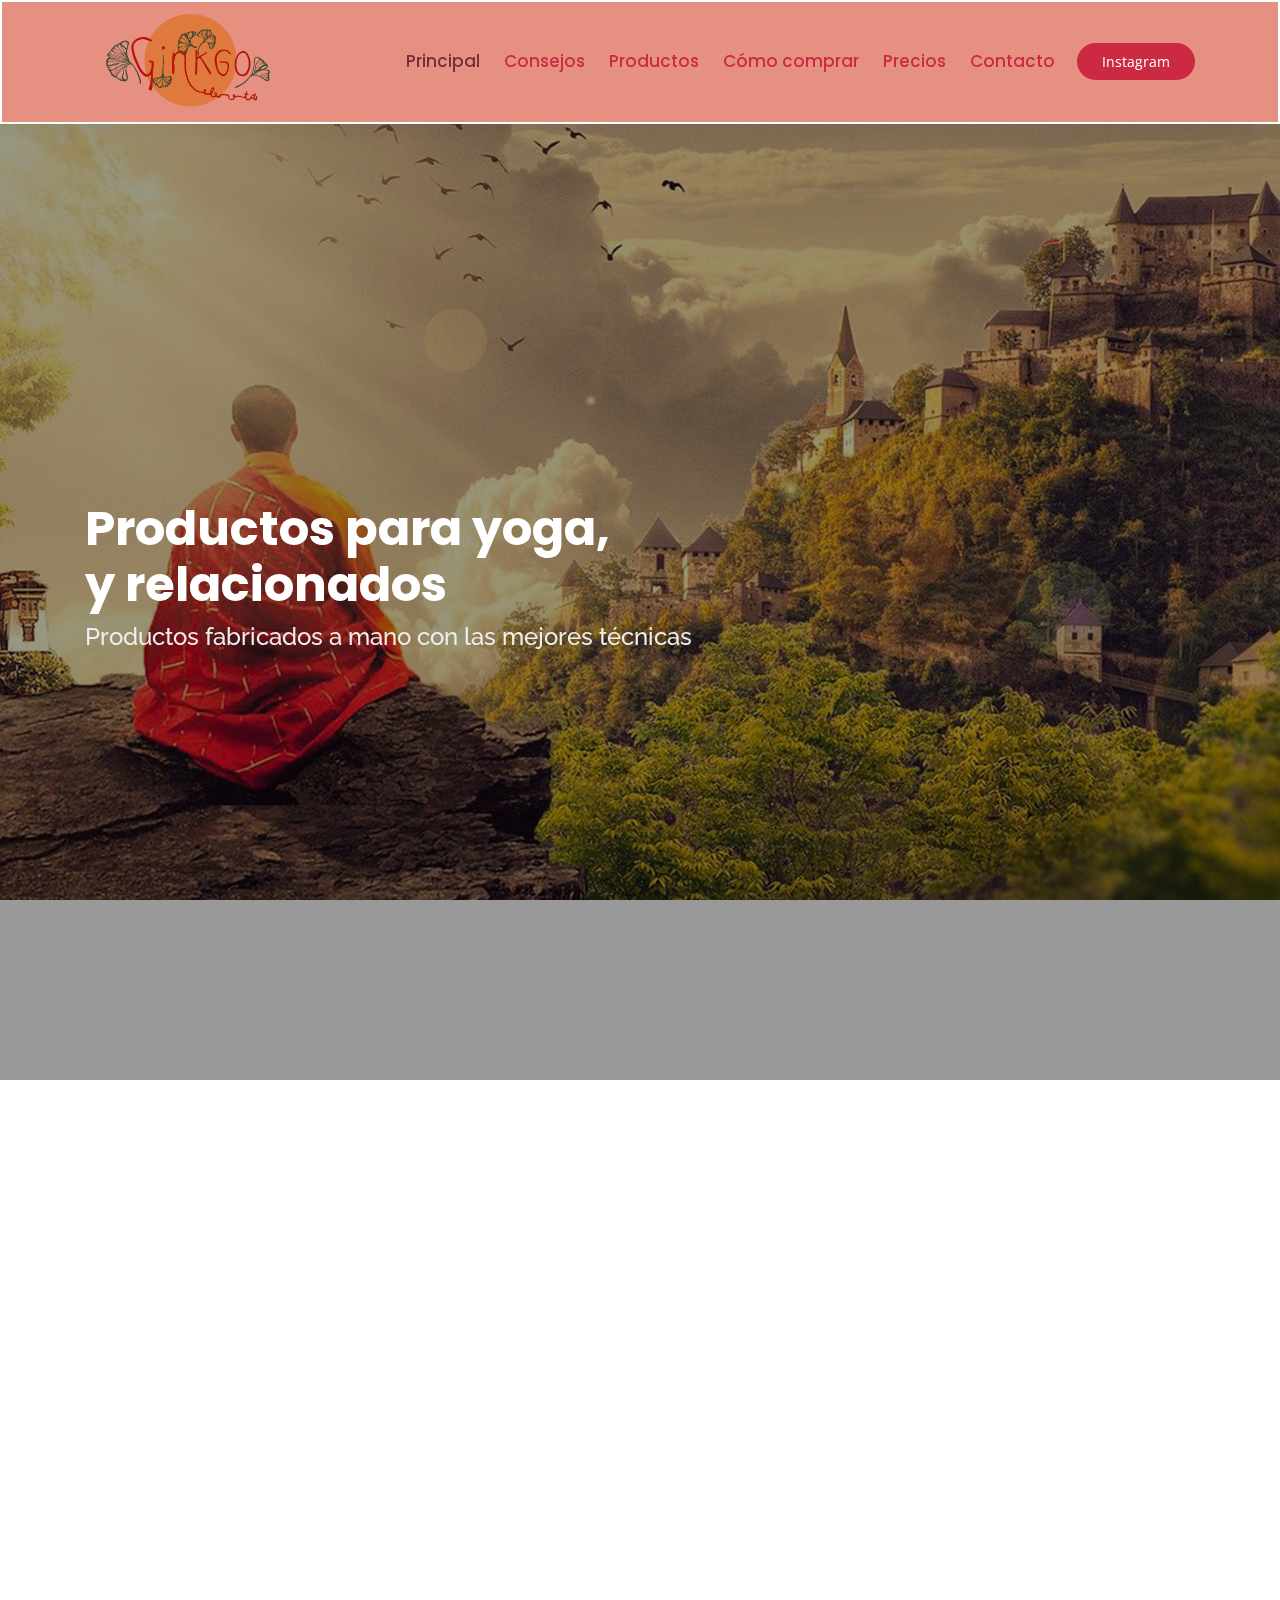
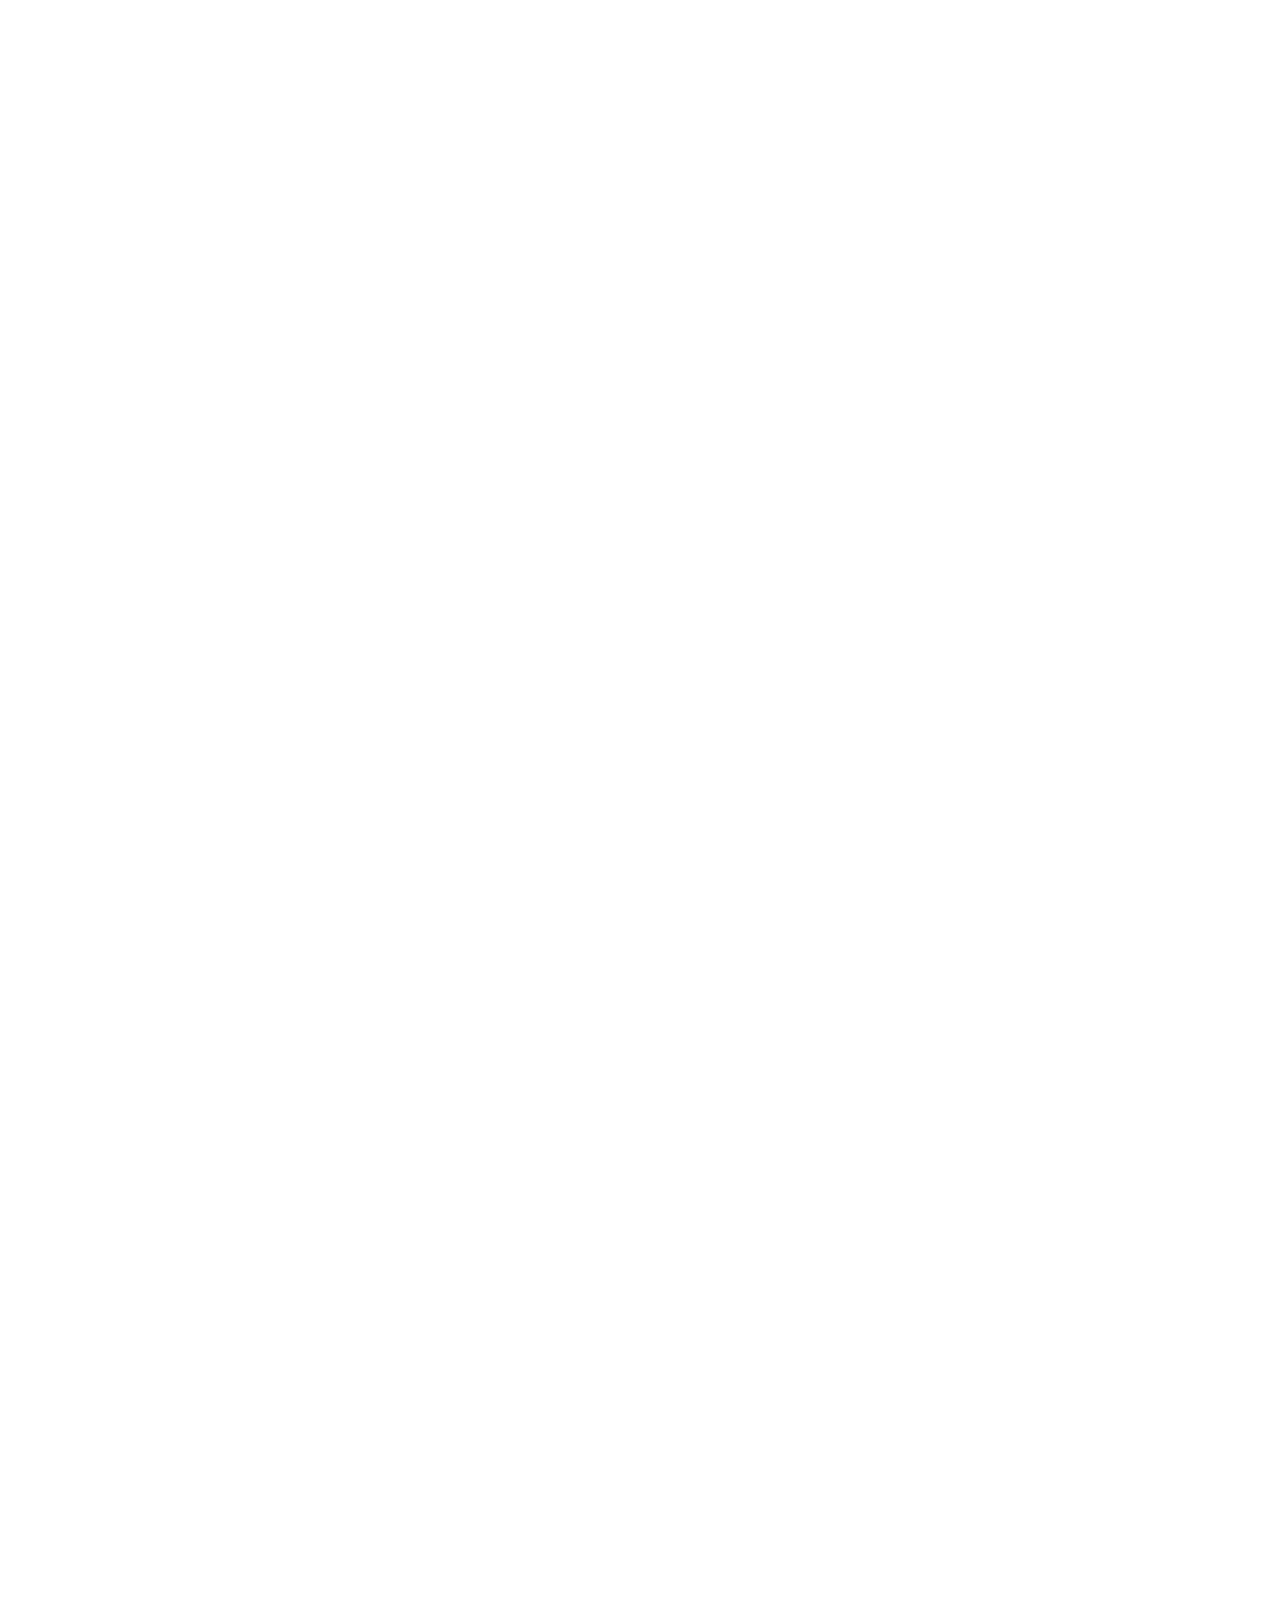
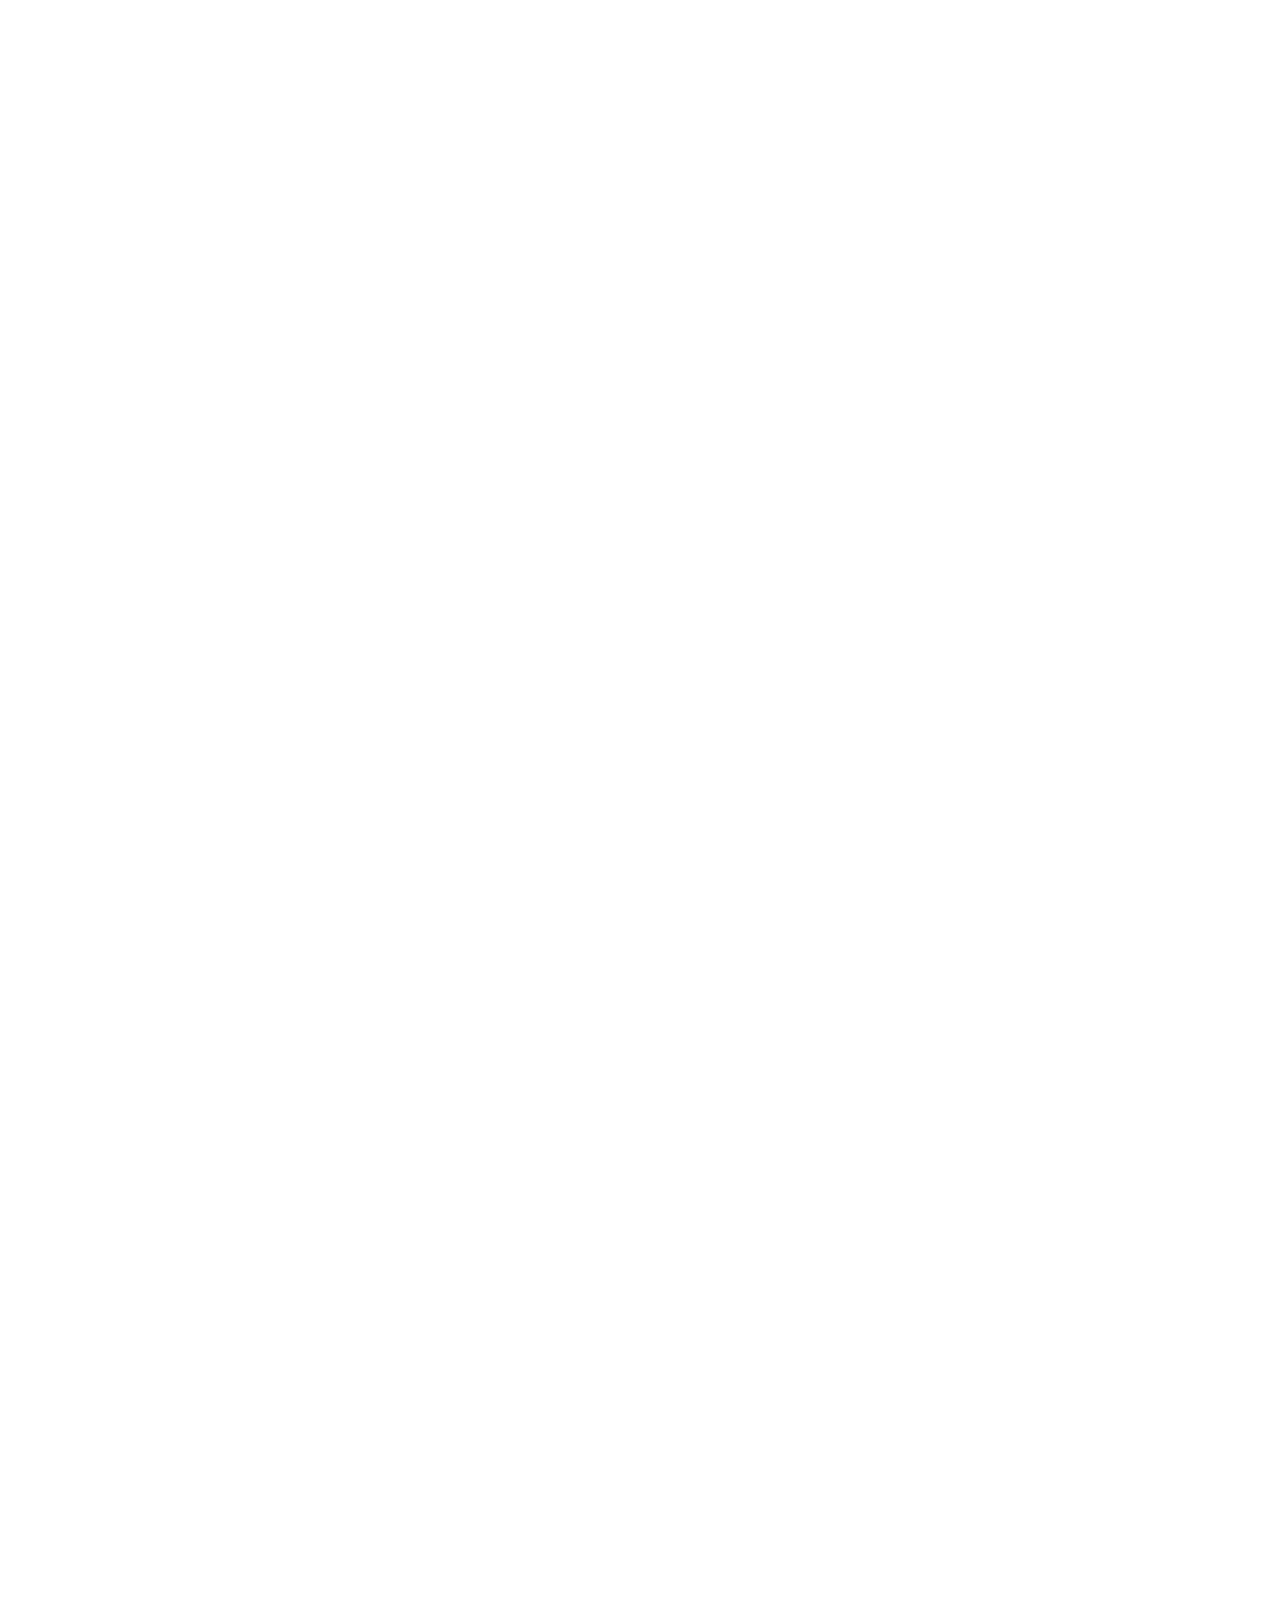
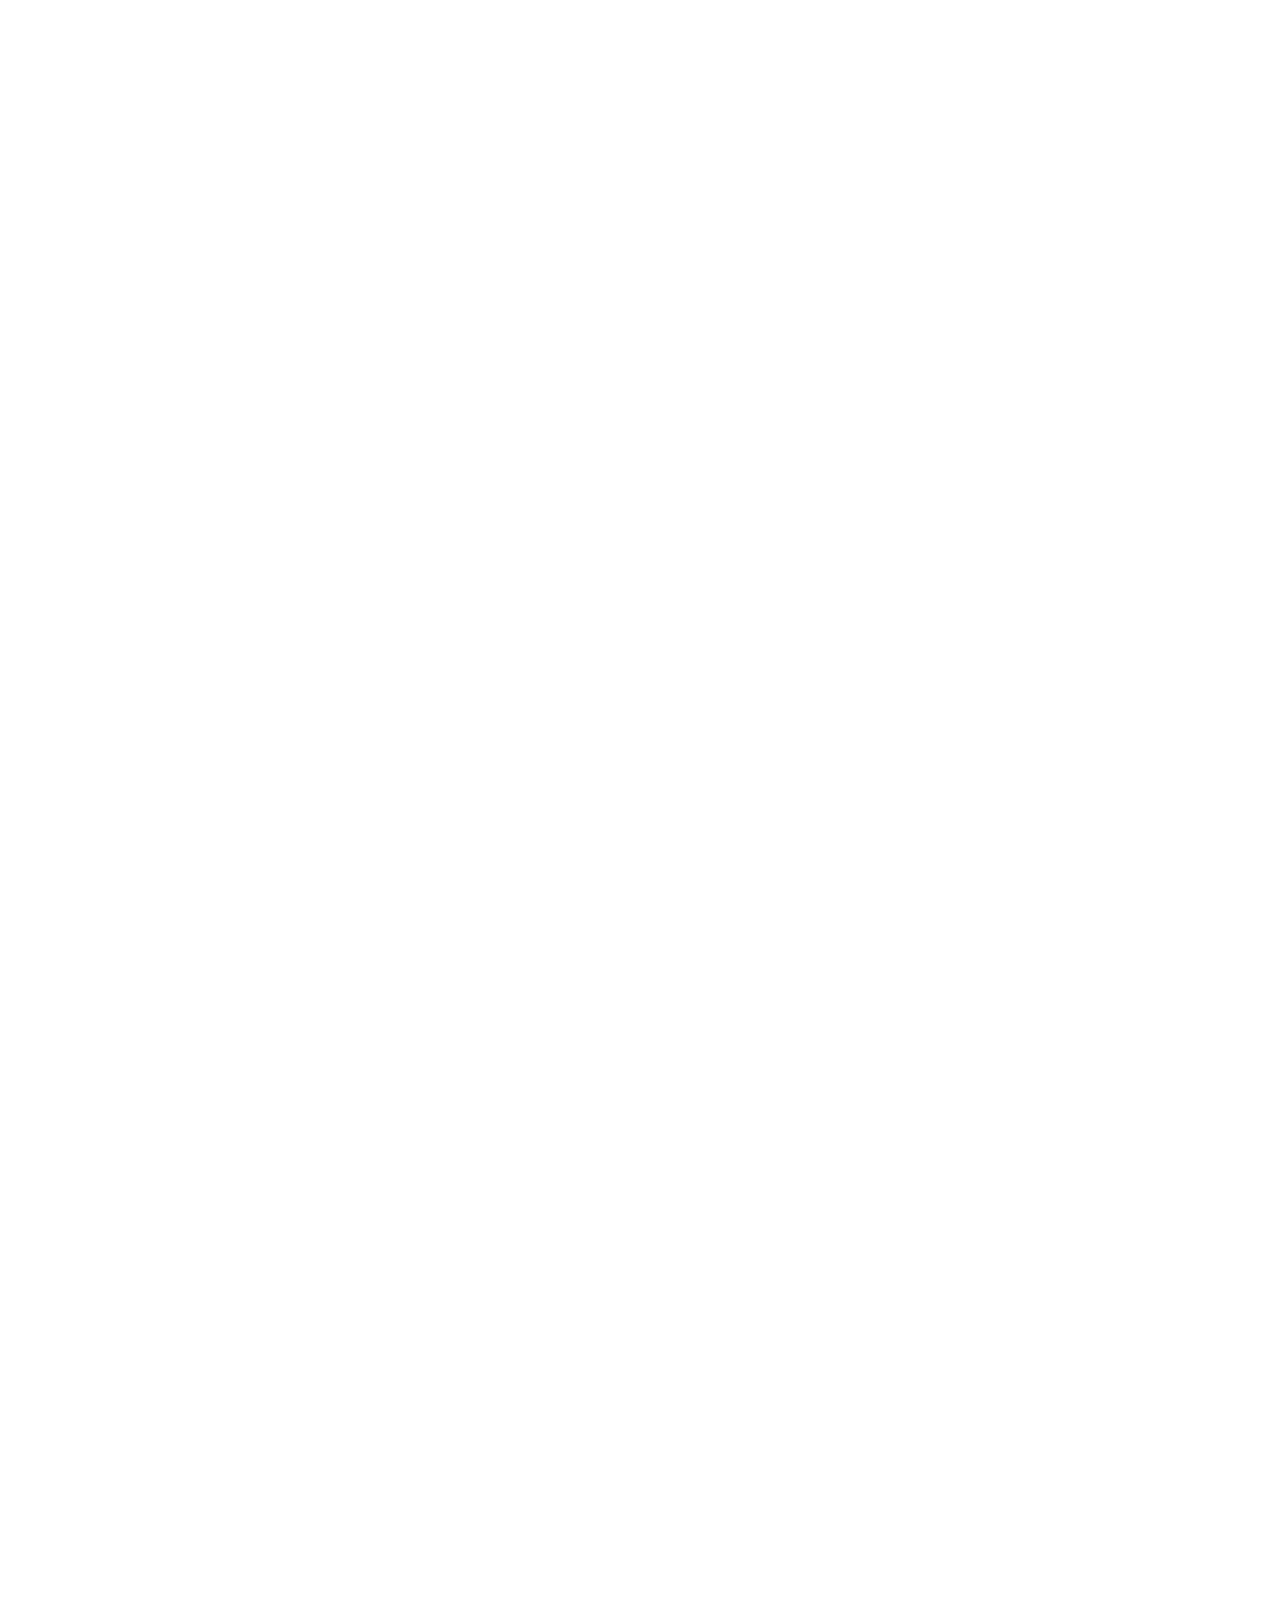
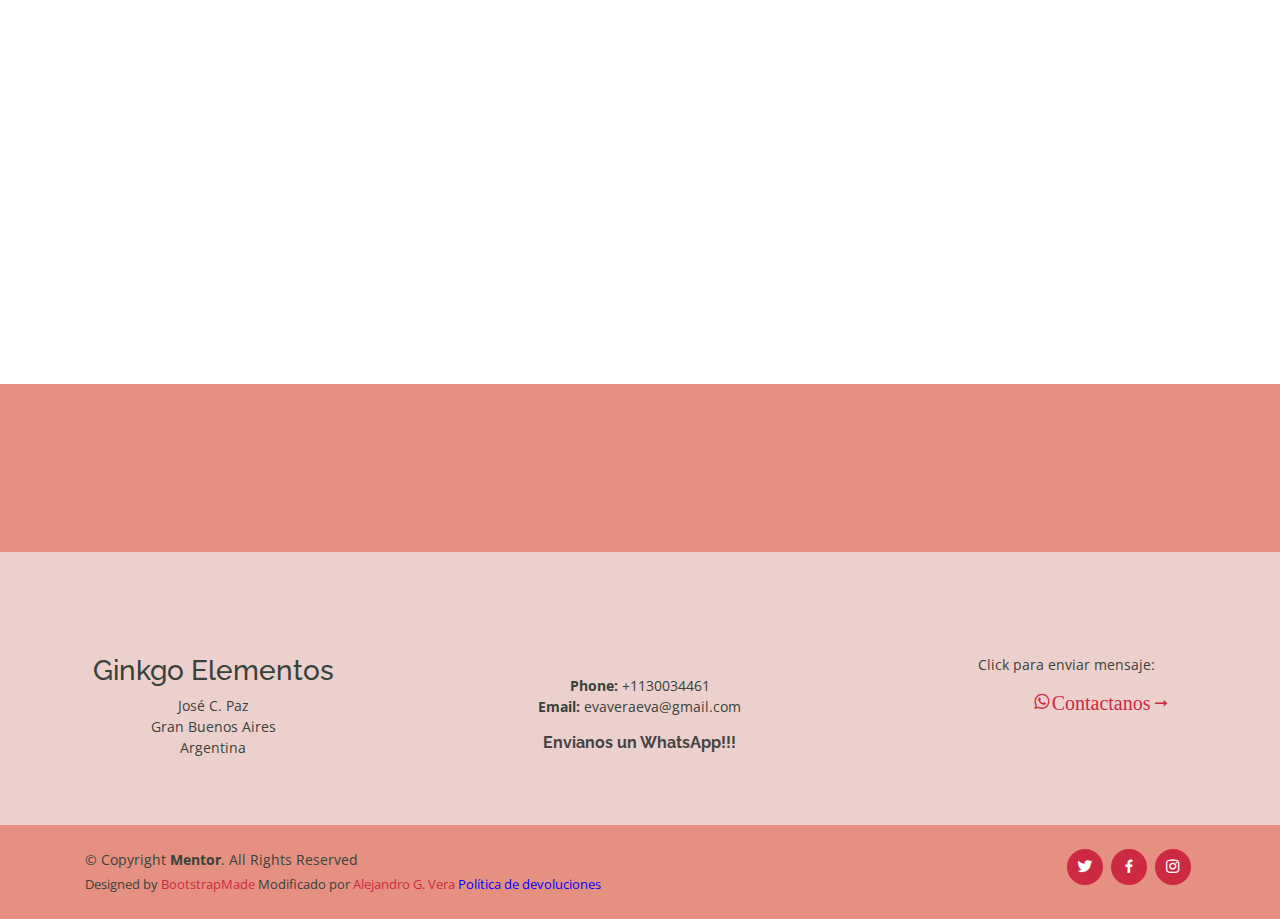
<file: index.html>
<!DOCTYPE html>
<html lang="en">

<head>
  <meta charset="utf-8">
  <meta content="width=device-width, initial-scale=1.0" name="viewport">

  <title>Ginkgo Elementos</title>
  <meta content="Página de elementos de yoga" name="description">
  <meta content="yoga, ganesha, hindu, bolsters, almohadillas " name="keywords">
  <meta name="facebook-domain-verification" content="i5pexnfri7cssdwzw5f1gbzqojfpzr" />
  <!-- Favicons -->
  <link href="assets/img/favicon.png" rel="icon">
  <link href="assets/img/apple-touch-icon.png" rel="apple-touch-icon">

  <!-- Google Fonts -->
  <link href="https://fonts.googleapis.com/css?family=Open+Sans:300,300i,400,400i,600,600i,700,700i|Raleway:300,300i,400,400i,500,500i,600,600i,700,700i|Poppins:300,300i,400,400i,500,500i,600,600i,700,700i" rel="stylesheet">

  <!-- Vendor CSS Files -->
  <link href="assets/vendor/bootstrap/css/bootstrap.min.css" rel="stylesheet">
  <link href="assets/vendor/icofont/icofont.min.css" rel="stylesheet">
  <link href="assets/vendor/boxicons/css/boxicons.min.css" rel="stylesheet">
  <link href="assets/vendor/remixicon/remixicon.css" rel="stylesheet">
  <link href="assets/vendor/owl.carousel/assets/owl.carousel.min.css" rel="stylesheet">
  <link href="assets/vendor/animate.css/animate.min.css" rel="stylesheet">
  <link href="assets/vendor/aos/aos.css" rel="stylesheet">

  <!-- Template Main CSS File -->
  <link href="assets/css/style.css" rel="stylesheet">

  <!-- =======================================================
  * Template Name: Mentor - v2.2.1
  * Template URL: https://bootstrapmade.com/mentor-free-education-bootstrap-theme/
  * Author: BootstrapMade.com
  * License: https://bootstrapmade.com/license/
  ======================================================== -->
</head>

<body>

  <!-- ======= Header ======= -->
  <header id="header" class="fixed-top">
    <div class="container d-flex align-items-center">

     <!-- <h1 class="logo mr-auto"><a href="index.html">Ginkgo Elementos</a></h1>-->
      <!-- Uncomment below if you prefer to use an image logo -->
      <a href="index.html" class="logo mr-auto"><img src="assets/img/logo.jpg" alt="" class="img-fluid"></a>

      <nav class="nav-menu d-none d-lg-block">
        <ul>
          <li class="active"><a href="index.html">Principal</a></li>
          <li><a href="consejos.html">Consejos</a></li>
          <li><a href="#productos">Productos</a></li>
          <li><a href="como-comprar.html">Cómo comprar</a></li>
          <li><a href="precios.html">Precios</a></li>
          <li><a href="#footer">Contacto</a></li>

        </ul>
      </nav><!-- .nav-menu -->

      <a href="https://www.instagram.com/ginkgoelementos/" class="get-started-btn">Instagram</a>

    </div>
  </header><!-- End Header -->

  <!-- ======= Hero Section ======= -->
  <section id="hero" class="d-flex justify-content-center align-items-center">
    <div class="container position-relative" data-aos="zoom-in" data-aos-delay="100">
      <h1>Productos para yoga,<br>y relacionados</h1>
      <h2>Productos fabricados a mano con las mejores técnicas</h2>
    </div>
  </section><!-- End Hero -->

  <main id="main">

    <!-- ======= About Section ======= -->
    <section id="about" class="about">
      <div class="container" data-aos="fade-up">

        <div class="section-title">
          <h2>Quienes somos:</h2>
          <p>Sobre nosotros</p>
        </div>

        <div class="row">
          <div class="col-lg-6 order-1 order-lg-2" data-aos="fade-left" data-aos-delay="100">
            <img src="assets/img/about.jpg" class="img-fluid" alt="">
          </div>
          <div class="col-lg-6 pt-4 pt-lg-0 order-2 order-lg-1 content">
            <h3>Somos fabricantes de productos relacionados al yoga.</h3>
            <p class="font-italic">
              Nuestros productos destacan por su diseño y durabilidad. Su calidad excede el standar y su belleza es única.
            </p>
            <ul>
              <li><i class="icofont-check-circled"></i> Productos hechos 100% a mano.</li>
              <li><i class="icofont-check-circled"></i> Diseños exclusivos.</li>
              <li><i class="icofont-check-circled"></i> Diseños con textos en sánscrito.</li>
            </ul>
            <p>
             Nuestros diseños de Ganesha son originales de Gingko Elementos.
            </p>
            <a href="https://www.instagram.com/ginkgoelementos/" target="_blank" class="learn-more-btn">Saber más</a>
          </div>
        </div>

      </div>
    </section><!-- End About Section -->

   
   

    
    <!-- ======= Popular Courses Section ======= -->
    <section id="productos" class="courses">
      <div class="container" data-aos="fade-up">

        <div class="section-title">
          <h2>Productos</h2>
          <p>Productos populares</p>
        </div>

        <div class="row" data-aos="zoom-in" data-aos-delay="100">

          <div class="col-lg-4 col-md-6 d-flex align-items-stretch">
            <div class="course-item">
              <img src="assets/img/instagram/1t.jpg" class="img-fluid" alt="...">
              <div class="course-content">
                <div class="d-flex justify-content-between align-items-center mb-3">
                  <a href="elongador.html"> <h4>Ver</h4></a>
                  <p class="price">$2500</p>
                </div>

                <h3><a href="elongador.html">Elongador cervical</a></h3>
                <p>Exclusivo elongador cervical con diseño hecho a mano.</p>
               
              </div>
            </div>
          </div> <!-- End Course Item-->

          <div class="col-lg-4 col-md-6 d-flex align-items-stretch mt-4 mt-md-0">
            <div class="course-item">
              <img src="assets/img/trainers/trainer-7.jpg" class="img-fluid" alt="...">
              <div class="course-content">
                <div class="d-flex justify-content-between align-items-center mb-3">
                  <a href="banco_yoga.html"> <h4>Ver</h4></a>
                  <p class="price">$4500</p>
                </div>

                <h3><a href="banco_yoga.html">Banco de yoga para posturas invertidas</a></h3>
                <p>Exclusivo banco resistente y duradero.</p>
                
              </div>
            </div>
          </div> <!-- End Course Item-->

          <div class="col-lg-4 col-md-6 d-flex align-items-stretch mt-4 mt-lg-0">
            <div class="course-item">
              <img src="assets/img/course-3.jpg" class="img-fluid" alt="...">
              <div class="course-content">
                <div class="d-flex justify-content-between align-items-center mb-3">
                  <a href="almohadilla_lino.html"> <h4>Ver</h4></a>
                  <p class="price">$500</p>
                </div>

                <h3><a href="almohadilla_lino.html">Almohadilla Lino y Lavanda</a></h3>
                <p>Almohadilla térmica y aromática medicinal, para los ojos.</p>
               
              </div>
            </div>
          </div> <!-- End Course Item-->

          <div class="col-lg-4 col-md-6 d-flex align-items-stretch mt-4 mt-lg-0">
            <div class="course-item">
              <img src="assets/img/trainers/trainer-1.jpg" class="img-fluid" alt="...">
              <div class="course-content">
                <div class="d-flex justify-content-between align-items-center mb-3">
                  <a href="elongador.html"> <h4>Ver</h4></a>
                  <p class="price">$2500</p>
                </div>

                <h3><a href="elongador.html">Elongador cervical</a></h3>
                <p>Exclusivo elongador cervical con diseño hecho a mano.</p>
                
               
              </div>
            </div>
          </div> <!-- End Course Item-->

          <div class="col-lg-4 col-md-6 d-flex align-items-stretch mt-4 mt-lg-0">
            <div class="course-item">
              <img src="assets/img/trainers/trainer-2.jpg" class="img-fluid" alt="...">
              <div class="course-content">
                <div class="d-flex justify-content-between align-items-center mb-3">
                  <a href="ladrillo.html"> <h4>Ver</h4></a>
                  <p class="price">$1300</p>
                </div>

                <h3><a href="ladrillo.html">Bloque, ladrillo</a></h3>
                <p>Para acompañar posturas donde no se llega a apoyar</p>
               
              </div>
            </div>
          </div> <!-- End Course Item-->

          <div class="col-lg-4 col-md-6 d-flex align-items-stretch mt-4 mt-lg-0">
            <div class="course-item">
              <img src="assets/img/trainers/almohadita_rodillo.jpg" class="img-fluid" alt="...">
              <div class="course-content">
                <div class="d-flex justify-content-between align-items-center mb-3">
                  <a href="almohadilla_rodillo.html"> <h4>Ver</h4></a>
                  <p class="price">$1500</p>
                </div>

                <h3><a href="almohadilla_rodillo.html">Almohadita rodillo cervical</a></h3>
                <p>Con apoyo semiduro</p>
               
              </div>
            </div>
          </div> <!-- End Course Item-->

          <div class="col-lg-4 col-md-6 d-flex align-items-stretch mt-4 mt-lg-0">
            <div class="course-item">
              <img src="assets/img/trainers/trainer-4.jpg" class="img-fluid" alt="...">
              <div class="course-content">
                <div class="d-flex justify-content-between align-items-center mb-3">
                  <a href="almohadilla_cervical.html"> <h4>Ver</h4></a>
                  <p class="price">$1500</p>
                </div>

                <h3><a href="almohadilla_cervical.html">Almohadilla cervical de semillas de Lino y Lavanda</a></h3>
                <p>Almohadilla apta para calentar en microondas, relajante</p>
               
              </div>
            </div>
          </div> <!-- End Course Item-->

          <div class="col-lg-4 col-md-6 d-flex align-items-stretch mt-4 mt-lg-0">
            <div class="course-item">
              <img src="assets/img/trainers/trainer-5.jpg" class="img-fluid" alt="...">
              <div class="course-content">
                <div class="d-flex justify-content-between align-items-center mb-3">
                  <a href="bolster.html"> <h4>Ver</h4></a>
                  <p class="price">$1900</p>
                </div>

                <h3><a href="bolster.html">Bolster</a></h3>
                <p>Con funda de ecocuero</p>
               
              </div>
            </div>
          </div> <!-- End Course Item-->

          <div class="col-lg-4 col-md-6 d-flex align-items-stretch mt-4 mt-lg-0">
            <div class="course-item">
              <img src="assets/img/trainers/zafu.png" class="img-fluid" alt="...">
              <div class="course-content">
                <div class="d-flex justify-content-between align-items-center mb-3">
                  <a href="zafu.html"> <h4>Ver</h4></a>
                  <p class="price">$2200</p>
                </div>

                <h3><a href="zafu.html">Zafu para meditación</a></h3>
                <p>Exclusivo zafu de diseño hecho a mano.</p>
                
               
              </div>
            </div>
          </div> <!-- End Course Item-->

        </div>

      </div>
    </section><!-- End Popular Courses Section -->

    <!-- ======= Trainers Section ======= -->
    <section id="disenio" class="trainers">
      <div class="container" data-aos="fade-up">

        <div class="section-title">
          <h2>Diseño</h2>
          <p>Elongador cervical y rodillo</p>
        </div>

        <div class="row" data-aos="zoom-in" data-aos-delay="100">
          <div class="col-lg-4 col-md-6 d-flex align-items-stretch">
            <div class="member">
              <img src="assets/img/trainers/elongador/elongador1.jpg" class="img-fluid" alt="">
              <div class="member-content">
                <h4>Elongador de diseño</h4>
                <span>Mandala</span>
                <p>
                  Se aprecia su uso y su posición.
                </p>
                <div class="social">
                  <a href="https://twitter.com/EvitaVeraOk"><i class="icofont-twitter"></i></a>
                  <a href="https://www.facebook.com/ginkgoElementos"><i class="icofont-facebook"></i></a>
                  <a href="https://www.instagram.com/ginkgoelementos/"><i class="icofont-instagram"></i></a>
                  
                </div>
              </div>
            </div>
          </div>

          <div class="col-lg-4 col-md-6 d-flex align-items-stretch">
            <div class="member">
              <img src="assets/img/trainers/elongador/elongador2.jpg" class="img-fluid" alt="">
              <div class="member-content">
                <h4>Elongador de diseño</h4>
                <span>Mandala</span>
                <p>
                  Se aprecia su uso y su posición.
                </p>
                <div class="social">
                  <a href="https://twitter.com/EvitaVeraOk"><i class="icofont-twitter"></i></a>
                  <a href="https://www.facebook.com/ginkgoElementos"><i class="icofont-facebook"></i></a>
                  <a href="https://www.instagram.com/ginkgoelementos/"><i class="icofont-instagram"></i></a>
                  
                </div>
              </div>
            </div>
          </div>

          <div class="col-lg-4 col-md-6 d-flex align-items-stretch">
            <div class="member">
              <img src="assets/img/trainers/elongador/elongador3.jpg" class="img-fluid" alt="">
              <div class="member-content">
                <h4>Elongador de diseño</h4>
                <span>Mandala</span>
                <p>
                  Se aprecia su uso y su posición.
                </p>
                <div class="social">
                  <a href="https://twitter.com/EvitaVeraOk"><i class="icofont-twitter"></i></a>
                  <a href="https://www.facebook.com/ginkgoElementos"><i class="icofont-facebook"></i></a>
                  <a href="https://www.instagram.com/ginkgoelementos/"><i class="icofont-instagram"></i></a>
                  
                </div>
              </div>
            </div>
          </div>

        </div>

        <!--Agrego otra fila de items-->
        <div class="row" data-aos="zoom-in" data-aos-delay="100">
          <div class="col-lg-4 col-md-6 d-flex align-items-stretch">
            <div class="member">
              <img src="assets/img/trainers/elongador/elongador4.jpg" class="img-fluid" alt="">
              <div class="member-content">
                <h4>Elongador de diseño</h4>
                <span>Mandala</span>
                <p>
                  Se aprecia su uso y su posición, con vista de la estructura del cráneo.
                </p>
                <div class="social">
                  <a href="https://twitter.com/EvitaVeraOk"><i class="icofont-twitter"></i></a>
                  <a href="https://www.facebook.com/ginkgoElementos"><i class="icofont-facebook"></i></a>
                  <a href="https://www.instagram.com/ginkgoelementos/"><i class="icofont-instagram"></i></a>
                  
                </div>
              </div>
            </div>
          </div>

          <div class="col-lg-4 col-md-6 d-flex align-items-stretch">
            <div class="member">
              <img src="assets/img/trainers/elongador/rodillo1.jpg" class="img-fluid" alt="">
              <div class="member-content">
                <h4>Almohadita rodillo cervical</h4>
                <span>Durable</span>
                <p>
                  Única en su tipo, para soporte cervical.
                </p>
                <div class="social">
                  <a href="https://twitter.com/EvitaVeraOk"><i class="icofont-twitter"></i></a>
                  <a href="https://www.facebook.com/ginkgoElementos"><i class="icofont-facebook"></i></a>
                  <a href="https://www.instagram.com/ginkgoelementos/"><i class="icofont-instagram"></i></a>
                  
                </div>
              </div>
            </div>
          </div>

          <div class="col-lg-4 col-md-6 d-flex align-items-stretch">
            <div class="member">
              <img src="assets/img/trainers/elongador/rodillo2.jpg" class="img-fluid" alt="">
              <div class="member-content">
               <h4>Almohadita rodillo cervical</h4>
                <span>Durable</span>
                <p>
                  Sin su funda se aprecia su estructura de apoyo cervical.
                </p>
                <div class="social">
                  <a href="https://twitter.com/EvitaVeraOk"><i class="icofont-twitter"></i></a>
                  <a href="https://www.facebook.com/ginkgoElementos"><i class="icofont-facebook"></i></a>
                  <a href="https://www.instagram.com/ginkgoelementos/"><i class="icofont-instagram"></i></a>
                  
                </div>
              </div>
            </div>
          </div>

        </div>

      </div>
    </section><!-- End Trainers Section -->

     <!-- ======= Trainers Section ======= -->
    <section id="disenio" class="trainers">
      <div class="container" data-aos="fade-up">

        <div class="section-title">
          <h2>Diseño</h2>
          <p>Productos exclusivos</p>
        </div>

        <div class="row" data-aos="zoom-in" data-aos-delay="100">
          <div class="col-lg-4 col-md-6 d-flex align-items-stretch">
            <div class="member">
              <img src="assets/img/trainers/trainer-1.jpg" class="img-fluid" alt="">
              <div class="member-content">
                <h4>Elongador de diseño</h4>
                <span>Mandala</span>
                <p>
                  Elongador cervical de diseño único en su tipo. Preguntar precio por WhatsApp.
                </p>
                <div class="social">
                  <a href="https://twitter.com/EvitaVeraOk"><i class="icofont-twitter"></i></a>
                  <a href="https://www.facebook.com/ginkgoElementos"><i class="icofont-facebook"></i></a>
                  <a href="https://www.instagram.com/ginkgoelementos/"><i class="icofont-instagram"></i></a>
                  
                </div>
              </div>
            </div>
          </div>

          <div class="col-lg-4 col-md-6 d-flex align-items-stretch">
            <div class="member">
              <img src="assets/img/trainers/trainer-2.jpg" class="img-fluid" alt="">
              <div class="member-content">
                <h4>Apoyador para posturas</h4>
                <span>Diseño Flor de Loto</span>
                <p>
                  Diseño único de Flor de Loto, preguntar precio por WhatsApp
                </p>
                <div class="social">
                  <a href="https://twitter.com/EvitaVeraOk"><i class="icofont-twitter"></i></a>
                  <a href="https://www.facebook.com/ginkgoElementos"><i class="icofont-facebook"></i></a>
                  <a href="https://www.instagram.com/ginkgoelementos/"><i class="icofont-instagram"></i></a>
                  
                </div>
              </div>
            </div>
          </div>

          <div class="col-lg-4 col-md-6 d-flex align-items-stretch">
            <div class="member">
              <img src="assets/img/trainers/trainer-3.jpg" class="img-fluid" alt="">
              <div class="member-content">
                <h4>Apoyador para posturas</h4>
                <span>Diseño Flor de Loto</span>
                <p>
                  Flor de Loto con escritura en sánscrito.
                </p>
                <div class="social">
                  <a href="https://twitter.com/EvitaVeraOk"><i class="icofont-twitter"></i></a>
                  <a href="https://www.facebook.com/ginkgoElementos"><i class="icofont-facebook"></i></a>
                  <a href="https://www.instagram.com/ginkgoelementos/"><i class="icofont-instagram"></i></a>
                  
                </div>
              </div>
            </div>
          </div>

        </div>

        <!--Agrego otra fila de items-->
        <div class="row" data-aos="zoom-in" data-aos-delay="100">
          <div class="col-lg-4 col-md-6 d-flex align-items-stretch">
            <div class="member">
              <img src="assets/img/trainers/disenio/almohada_cervical_y_elongador.jpg" class="img-fluid" alt="">
              <div class="member-content">
                <h4>Almohada térmica y elongador</h4>
                <span>Terapia</span>
                <p>
                  Almohada y elongador revitalizantes contra dolores y contracturas.
                </p>
                <div class="social">
                  <a href="https://twitter.com/EvitaVeraOk"><i class="icofont-twitter"></i></a>
                  <a href="https://www.facebook.com/ginkgoElementos"><i class="icofont-facebook"></i></a>
                  <a href="https://www.instagram.com/ginkgoelementos/"><i class="icofont-instagram"></i></a>
                  
                </div>
              </div>
            </div>
          </div>

          <div class="col-lg-4 col-md-6 d-flex align-items-stretch">
            <div class="member">
              <img src="assets/img/trainers/trainer-5.jpg" class="img-fluid" alt="">
              <div class="member-content">
                <h4>Bolster para yoga</h4>
                <span>Durable</span>
                <p>
                  De los mejores bolsters del mercado.
                </p>
                <div class="social">
                  <a href="https://twitter.com/EvitaVeraOk"><i class="icofont-twitter"></i></a>
                  <a href="https://www.facebook.com/ginkgoElementos"><i class="icofont-facebook"></i></a>
                  <a href="https://www.instagram.com/ginkgoelementos/"><i class="icofont-instagram"></i></a>
                  
                </div>
              </div>
            </div>
          </div>

          <div class="col-lg-4 col-md-6 d-flex align-items-stretch">
            <div class="member">
              <img src="assets/img/trainers/trainer-6.jpg" class="img-fluid" alt="">
              <div class="member-content">
                <h4>Elongador de diseño</h4>
                <span>Mandala</span>
                <p>
                  Elongador cervical de diseño único en su tipo. Preguntar precio por WhatsApp.
                </p>
                <div class="social">
                  <a href="https://twitter.com/EvitaVeraOk"><i class="icofont-twitter"></i></a>
                  <a href="https://www.facebook.com/ginkgoElementos"><i class="icofont-facebook"></i></a>
                  <a href="https://www.instagram.com/ginkgoelementos/"><i class="icofont-instagram"></i></a>
                  
                </div>
              </div>
            </div>
          </div>

          <!--Agrego otra fila de items-->
        <div class="row" data-aos="zoom-in" data-aos-delay="100">
          <div class="col-lg-4 col-md-6 d-flex align-items-stretch">
            <div class="member">
              <img src="assets/img/trainers/disenio/elongador.jpg" class="img-fluid" alt="">
              <div class="member-content">
                <h4>Elongador de diseño</h4>
                <span>Mandala</span>
                <p>
                  Elongador cervical de diseño único en su tipo. Preguntar precio por WhatsApp.
                </p>
                <div class="social">
                  <a href="https://twitter.com/EvitaVeraOk"><i class="icofont-twitter"></i></a>
                  <a href="https://www.facebook.com/ginkgoElementos"><i class="icofont-facebook"></i></a>
                  <a href="https://www.instagram.com/ginkgoelementos/"><i class="icofont-instagram"></i></a>
                  
                </div>
              </div>
            </div>
          </div>

          <div class="col-lg-4 col-md-6 d-flex align-items-stretch">
            <div class="member">
              <img src="assets/img/trainers/disenio/ladrillo.jpg" class="img-fluid" alt="">
              <div class="member-content">
                <h4>Ladrillo apoyador</h4>
                <span>Yoga</span>
                <p>
                  Diseño Ganesha único en su tipo.
                </p>
                <div class="social">
                  <a href="https://twitter.com/EvitaVeraOk"><i class="icofont-twitter"></i></a>
                  <a href="https://www.facebook.com/ginkgoElementos"><i class="icofont-facebook"></i></a>
                  <a href="https://www.instagram.com/ginkgoelementos/"><i class="icofont-instagram"></i></a>
                  
                </div>
              </div>
            </div>
          </div>

          <div class="col-lg-4 col-md-6 d-flex align-items-stretch">
            <div class="member">
              <img src="assets/img/trainers/disenio/zafu.jpg" class="img-fluid" alt="">
              <div class="member-content">
                <h4>Zafu</h4>
                <span>Meditación zen</span>
                <p>
                  Almohadón Zafu de meditación zen, diseño durable y muy cómodo.
                </p>
                <div class="social">
                  <a href="https://twitter.com/EvitaVeraOk"><i class="icofont-twitter"></i></a>
                  <a href="https://www.facebook.com/ginkgoElementos"><i class="icofont-facebook"></i></a>
                  <a href="https://www.instagram.com/ginkgoelementos/"><i class="icofont-instagram"></i></a>
                  
                </div>
              </div>
            </div>
          </div>

        </div>

      </div>
    </section><!-- End Trainers Section -->

  </main><!-- End #main -->

  
  <footer id="footer">
    <br>
    <br>
    <br>
    <br>
    <br>
    <br>
    <br>
    <br>
  <div class="footer-top">
  <div class="container-fluid">
    <div class="row">
      <div class="col-md-4"><br><br>
        <h3>Ginkgo Elementos</h3>
        <p>
          José C. Paz<br>
          Gran Buenos Aires<br>
          Argentina <br><br></p>
      </div>
      <div class="col-md-4">
        <p><br><br><br>
        <strong>Phone:</strong> +1130034461<br>
        <strong>Email:</strong> evaveraeva@gmail.com<br>
        <h4>Envianos un WhatsApp!!!</h4>
        </p>
      </div>
      <div class="col-md-4"><br><br>
        <p>Click para enviar mensaje:
            <h5><a href="https://api.whatsapp.com/send?phone=+541130034461&text=Hola%21%20Quisiera%20m%C3%A1s%20informaci%C3%B3n%20sobre%20GinkgoElementos%20y%20sus%20ofertas." target="_blank" class="bx bxl-whatsapp">Contactanos<i class="icofont-long-arrow-right"></i></a></h5>
          </p>
      </div>
    </div>
  </div>
</div>

  <div class="container d-md-flex py-4">

    <div class="mr-md-auto text-center text-md-left">
      <div class="copyright">
        &copy; Copyright <strong><span>Mentor</span></strong>. All Rights Reserved
      </div>
      <div class="credits">
        <!-- All the links in the footer should remain intact. -->
        <!-- You can delete the links only if you purchased the pro version. -->
        <!-- Licensing information: https://bootstrapmade.com/license/ -->
        <!-- Purchase the pro version with working PHP/AJAX contact form: https://bootstrapmade.com/mentor-free-education-bootstrap-theme/ -->
        Designed by <a href="https://bootstrapmade.com/">BootstrapMade</a> Modificado por <a href="https://www.linkedin.com/in/alejandro-gonzalo-vera" target="_blank">Alejandro G. Vera</a> <a href="politica-devoluciones.html" style="color: blue;">Política de devoluciones</a>
      </div>
    </div>
    <div class="social-links text-center text-md-right pt-3 pt-md-0">
      <a href="https://twitter.com/EvitaVeraOk/" class="twitter"><i class="bx bxl-twitter"></i></a>
      <a href="https://www.facebook.com/ginkgoElementos/" class="facebook"><i class="bx bxl-facebook"></i></a>
      <a href="https://www.instagram.com/ginkgoelementos/" class="instagram"><i class="bx bxl-instagram"></i></a>
    </div>
  </div>
</footer><!-- End Footer -->

<a href="#" class="back-to-top"><i class="bx bx-up-arrow-alt"></i></a>
<div id="preloader"></div>

<!-- Vendor JS Files -->
<script src="assets/vendor/jquery/jquery.min.js"></script>
<script src="assets/vendor/bootstrap/js/bootstrap.bundle.min.js"></script>
<script src="assets/vendor/jquery.easing/jquery.easing.min.js"></script>
<script src="assets/vendor/php-email-form/validate.js"></script>
<script src="assets/vendor/waypoints/jquery.waypoints.min.js"></script>
<script src="assets/vendor/counterup/counterup.min.js"></script>
<script src="assets/vendor/owl.carousel/owl.carousel.min.js"></script>
<script src="assets/vendor/aos/aos.js"></script>

<!-- Template Main JS File -->
<script src="assets/js/main.js"></script>

</body>

</html>
</file>
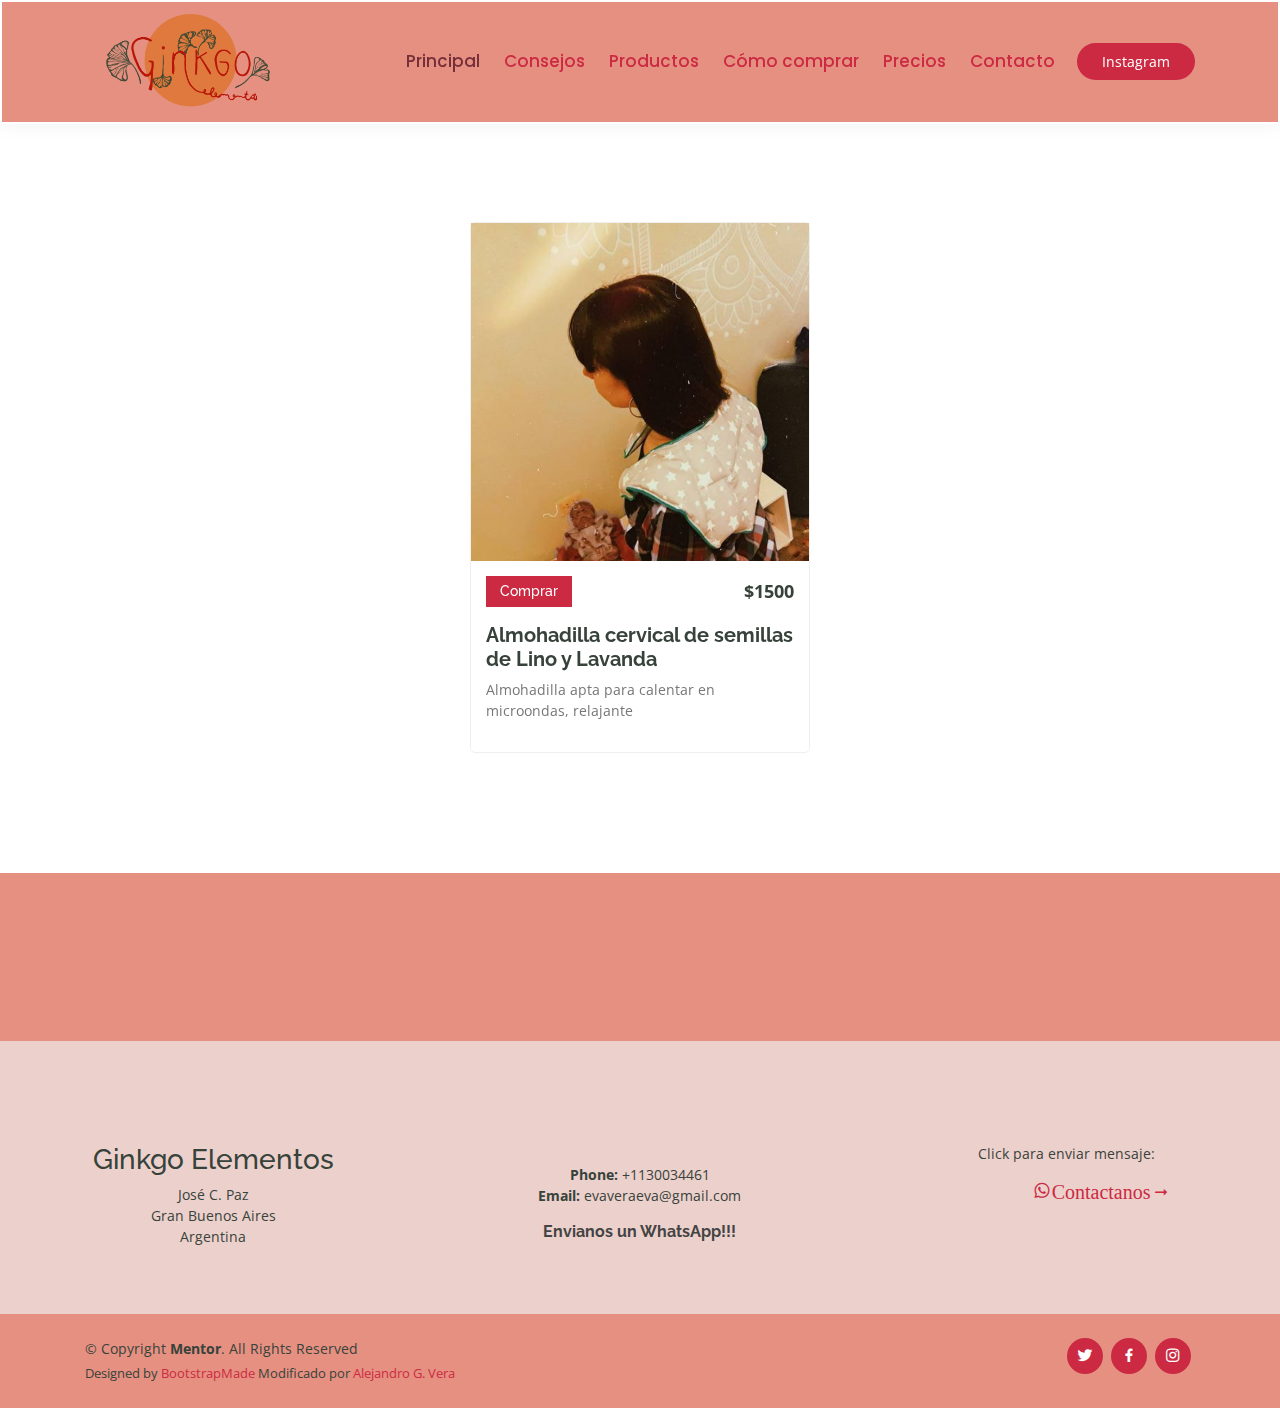
<file: almohadilla_cervical.html>
<!DOCTYPE html>
<html lang="en">

<head>
  <meta charset="utf-8">
  <meta content="width=device-width, initial-scale=1.0" name="viewport">

  <title>Ginkgo Elementos</title>
  <meta content="Página de elementos de yoga" name="description">
  <meta content="yoga, ganesha, hindu, bolsters, almohadillas " name="keywords">

  <!-- Favicons -->
  <link href="assets/img/favicon.png" rel="icon">
  <link href="assets/img/apple-touch-icon.png" rel="apple-touch-icon">

  <!-- Google Fonts -->
  <link href="https://fonts.googleapis.com/css?family=Open+Sans:300,300i,400,400i,600,600i,700,700i|Raleway:300,300i,400,400i,500,500i,600,600i,700,700i|Poppins:300,300i,400,400i,500,500i,600,600i,700,700i" rel="stylesheet">

  <!-- Vendor CSS Files -->
  <link href="assets/vendor/bootstrap/css/bootstrap.min.css" rel="stylesheet">
  <link href="assets/vendor/icofont/icofont.min.css" rel="stylesheet">
  <link href="assets/vendor/boxicons/css/boxicons.min.css" rel="stylesheet">
  <link href="assets/vendor/remixicon/remixicon.css" rel="stylesheet">
  <link href="assets/vendor/owl.carousel/assets/owl.carousel.min.css" rel="stylesheet">
  <link href="assets/vendor/animate.css/animate.min.css" rel="stylesheet">
  <link href="assets/vendor/aos/aos.css" rel="stylesheet">

  <!-- Template Main CSS File -->
  <link href="assets/css/style.css" rel="stylesheet">

  <!-- =======================================================
  * Template Name: Mentor - v2.2.1
  * Template URL: https://bootstrapmade.com/mentor-free-education-bootstrap-theme/
  * Author: BootstrapMade.com
  * License: https://bootstrapmade.com/license/
  ======================================================== -->
</head>

<body>

  <!-- ======= Header ======= -->
  <header id="header" class="fixed-top">
    <div class="container d-flex align-items-center">

     <!-- <h1 class="logo mr-auto"><a href="index.html">Ginkgo Elementos</a></h1>-->
      <!-- Uncomment below if you prefer to use an image logo -->
      <a href="index.html" class="logo mr-auto"><img src="assets/img/logo.jpg" alt="" class="img-fluid"></a>

      <nav class="nav-menu d-none d-lg-block">
        <ul>
          <li class="active"><a href="index.html">Principal</a></li>
          <li><a href="consejos.html">Consejos</a></li>
          <li><a href="index.html#productos">Productos</a></li>
          <li><a href="como-comprar.html">Cómo comprar</a></li>
          <li><a href="precios.html">Precios</a></li>
          <li><a href="#footer">Contacto</a></li>

        </ul>
      </nav><!-- .nav-menu -->

      <a href="https://www.instagram.com/ginkgoelementos/" class="get-started-btn">Instagram</a>

    </div>
  </header><!-- End Header -->

 <!-- ======= About Section ======= -->
 <section id="about" class="about">
  <div class="container" >

    <div class="section-title">
      <h2></h2>
      <p></p>
      <br><br>
    </div>

    <section id="productos" class="courses">
      <div class="container" data-aos="fade-up">

        <div class="row" data-aos="zoom-in" data-aos-delay="100">
          <div class="col-md-4">
          </div>
          <div class="col-lg-4 col-md-6 d-flex align-items-stretch mt-4 mt-lg-0">
            <div class="course-item">
              <img src="assets/img/trainers/trainer-4.jpg" class="img-fluid" alt="...">
              <div class="course-content">
                <div class="d-flex justify-content-between align-items-center mb-3">
                  <a href="https://mpago.la"> <h4>Comprar</h4></a>
                  <p class="price">$1500</p>
                </div>

                <h3><a href="#">Almohadilla cervical de semillas de Lino y Lavanda</a></h3>
                <p>Almohadilla apta para calentar en microondas, relajante</p>
               
              </div>
            </div>
          </div> <!-- End Course Item-->

        </div>
      </section><!-- End Popular Courses Section -->

  </div>
</section><!-- End About Section -->


 
</main><!-- End #main -->

  
  <footer id="footer">
    <br>
    <br>
    <br>
    <br>
    <br>
    <br>
    <br>
    <br>
  <div class="footer-top">
  <div class="container-fluid">
    <div class="row">
      <div class="col-md-4"><br><br>
        <h3>Ginkgo Elementos</h3>
        <p>
          José C. Paz<br>
          Gran Buenos Aires<br>
          Argentina <br><br></p>
      </div>
      <div class="col-md-4">
        <p><br><br><br>
        <strong>Phone:</strong> +1130034461<br>
        <strong>Email:</strong> evaveraeva@gmail.com<br>
        <h4>Envianos un WhatsApp!!!</h4>
        </p>
      </div>
      <div class="col-md-4"><br><br>
        <p>Click para enviar mensaje:
            <h5><a href="https://api.whatsapp.com/send?phone=+541130034461&text=Hola%21%20Quisiera%20m%C3%A1s%20informaci%C3%B3n%20sobre%20GinkgoElementos%20y%20sus%20ofertas." target="_blank" class="bx bxl-whatsapp">Contactanos<i class="icofont-long-arrow-right"></i></a></h5>
          </p>
      </div>
    </div>
  </div>
</div>

  <div class="container d-md-flex py-4">

    <div class="mr-md-auto text-center text-md-left">
      <div class="copyright">
        &copy; Copyright <strong><span>Mentor</span></strong>. All Rights Reserved
      </div>
      <div class="credits">
        <!-- All the links in the footer should remain intact. -->
        <!-- You can delete the links only if you purchased the pro version. -->
        <!-- Licensing information: https://bootstrapmade.com/license/ -->
        <!-- Purchase the pro version with working PHP/AJAX contact form: https://bootstrapmade.com/mentor-free-education-bootstrap-theme/ -->
        Designed by <a href="https://bootstrapmade.com/">BootstrapMade</a> Modificado por <a href="https://www.linkedin.com/in/alejandro-gonzalo-vera" target="_blank">Alejandro G. Vera</a>
      </div>
    </div>
    <div class="social-links text-center text-md-right pt-3 pt-md-0">
      <a href="https://twitter.com/EvitaVeraOk/" class="twitter"><i class="bx bxl-twitter"></i></a>
      <a href="https://www.facebook.com/ginkgoElementos/" class="facebook"><i class="bx bxl-facebook"></i></a>
      <a href="https://www.instagram.com/ginkgoelementos/" class="instagram"><i class="bx bxl-instagram"></i></a>
    </div>
  </div>
</footer><!-- End Footer -->

<a href="#" class="back-to-top"><i class="bx bx-up-arrow-alt"></i></a>
<div id="preloader"></div>

<!-- Vendor JS Files -->
<script src="assets/vendor/jquery/jquery.min.js"></script>
<script src="assets/vendor/bootstrap/js/bootstrap.bundle.min.js"></script>
<script src="assets/vendor/jquery.easing/jquery.easing.min.js"></script>
<script src="assets/vendor/php-email-form/validate.js"></script>
<script src="assets/vendor/waypoints/jquery.waypoints.min.js"></script>
<script src="assets/vendor/counterup/counterup.min.js"></script>
<script src="assets/vendor/owl.carousel/owl.carousel.min.js"></script>
<script src="assets/vendor/aos/aos.js"></script>

<!-- Template Main JS File -->
<script src="assets/js/main.js"></script>

</body>

</html>
</file>
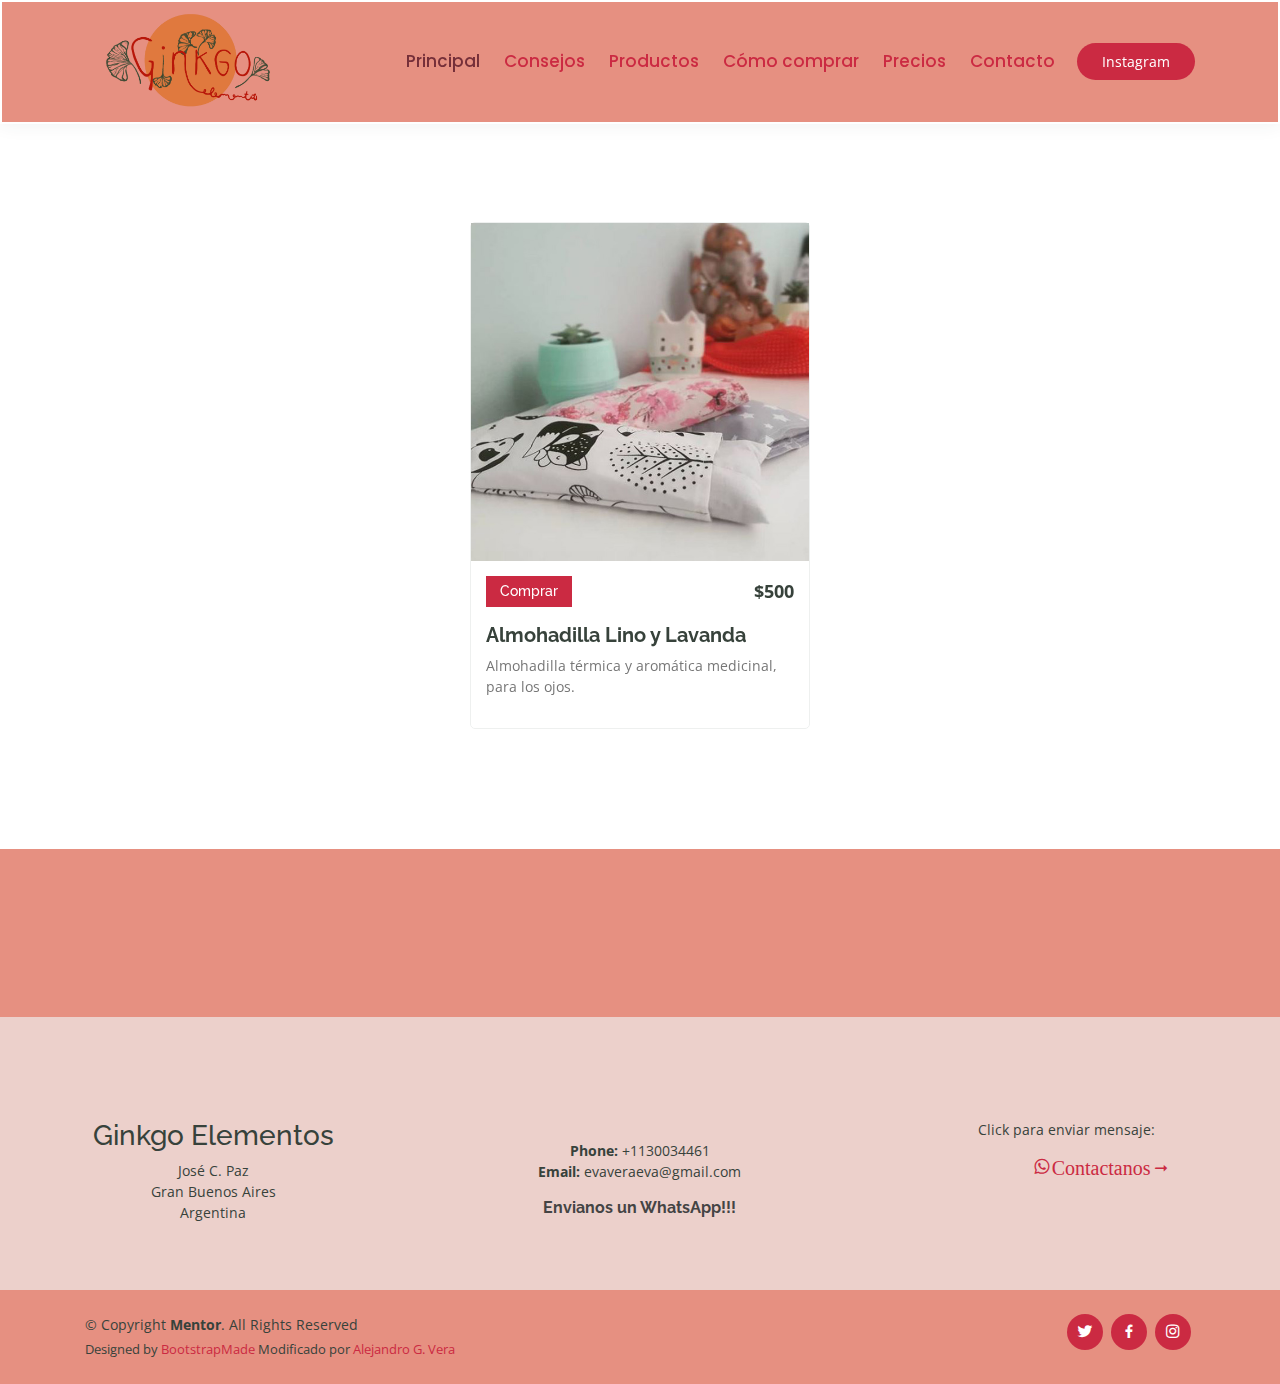
<file: almohadilla_lino.html>
<!DOCTYPE html>
<html lang="en">

<head>
  <meta charset="utf-8">
  <meta content="width=device-width, initial-scale=1.0" name="viewport">

  <title>Ginkgo Elementos</title>
  <meta content="Página de elementos de yoga" name="description">
  <meta content="yoga, ganesha, hindu, bolsters, almohadillas " name="keywords">

  <!-- Favicons -->
  <link href="assets/img/favicon.png" rel="icon">
  <link href="assets/img/apple-touch-icon.png" rel="apple-touch-icon">

  <!-- Google Fonts -->
  <link href="https://fonts.googleapis.com/css?family=Open+Sans:300,300i,400,400i,600,600i,700,700i|Raleway:300,300i,400,400i,500,500i,600,600i,700,700i|Poppins:300,300i,400,400i,500,500i,600,600i,700,700i" rel="stylesheet">

  <!-- Vendor CSS Files -->
  <link href="assets/vendor/bootstrap/css/bootstrap.min.css" rel="stylesheet">
  <link href="assets/vendor/icofont/icofont.min.css" rel="stylesheet">
  <link href="assets/vendor/boxicons/css/boxicons.min.css" rel="stylesheet">
  <link href="assets/vendor/remixicon/remixicon.css" rel="stylesheet">
  <link href="assets/vendor/owl.carousel/assets/owl.carousel.min.css" rel="stylesheet">
  <link href="assets/vendor/animate.css/animate.min.css" rel="stylesheet">
  <link href="assets/vendor/aos/aos.css" rel="stylesheet">

  <!-- Template Main CSS File -->
  <link href="assets/css/style.css" rel="stylesheet">

  <!-- =======================================================
  * Template Name: Mentor - v2.2.1
  * Template URL: https://bootstrapmade.com/mentor-free-education-bootstrap-theme/
  * Author: BootstrapMade.com
  * License: https://bootstrapmade.com/license/
  ======================================================== -->
</head>

<body>

  <!-- ======= Header ======= -->
  <header id="header" class="fixed-top">
    <div class="container d-flex align-items-center">

     <!-- <h1 class="logo mr-auto"><a href="index.html">Ginkgo Elementos</a></h1>-->
      <!-- Uncomment below if you prefer to use an image logo -->
      <a href="index.html" class="logo mr-auto"><img src="assets/img/logo.jpg" alt="" class="img-fluid"></a>

      <nav class="nav-menu d-none d-lg-block">
        <ul>
          <li class="active"><a href="index.html">Principal</a></li>
          <li><a href="consejos.html">Consejos</a></li>
          <li><a href="index.html#productos">Productos</a></li>
          <li><a href="como-comprar.html">Cómo comprar</a></li>
          <li><a href="precios.html">Precios</a></li>
          <li><a href="#footer">Contacto</a></li>

        </ul>
      </nav><!-- .nav-menu -->

      <a href="https://www.instagram.com/ginkgoelementos/" class="get-started-btn">Instagram</a>

    </div>
  </header><!-- End Header -->

 <!-- ======= About Section ======= -->
 <section id="about" class="about">
  <div class="container" >

    <div class="section-title">
      <h2></h2>
      <p></p>
      <br><br>
    </div>

    <section id="productos" class="courses">
      <div class="container" data-aos="fade-up">

        
        <div class="row" data-aos="zoom-in" data-aos-delay="100">
          <div class="col-md-4">
          </div>
          <div class="col-lg-4 col-md-6 d-flex align-items-stretch mt-4 mt-lg-0">
            <div class="course-item">
              <img src="assets/img/course-3.jpg" class="img-fluid" alt="...">
              <div class="course-content">
                <div class="d-flex justify-content-between align-items-center mb-3">
                  <a href="https://mpago.la/"> <h4>Comprar</h4></a>
                  <p class="price">$500</p>
                </div>

                <h3><a href="#">Almohadilla Lino y Lavanda</a></h3>
                <p>Almohadilla térmica y aromática medicinal, para los ojos.</p>
               
              </div>
            </div>
          </div> <!-- End Course Item-->

        </div>
      </section><!-- End Popular Courses Section -->

  </div>
</section><!-- End About Section -->


 
</main><!-- End #main -->

  
  <footer id="footer">
    <br>
    <br>
    <br>
    <br>
    <br>
    <br>
    <br>
    <br>
  <div class="footer-top">
  <div class="container-fluid">
    <div class="row">
      <div class="col-md-4"><br><br>
        <h3>Ginkgo Elementos</h3>
        <p>
          José C. Paz<br>
          Gran Buenos Aires<br>
          Argentina <br><br></p>
      </div>
      <div class="col-md-4">
        <p><br><br><br>
        <strong>Phone:</strong> +1130034461<br>
        <strong>Email:</strong> evaveraeva@gmail.com<br>
        <h4>Envianos un WhatsApp!!!</h4>
        </p>
      </div>
      <div class="col-md-4"><br><br>
        <p>Click para enviar mensaje:
            <h5><a href="https://api.whatsapp.com/send?phone=+541130034461&text=Hola%21%20Quisiera%20m%C3%A1s%20informaci%C3%B3n%20sobre%20GinkgoElementos%20y%20sus%20ofertas." target="_blank" class="bx bxl-whatsapp">Contactanos<i class="icofont-long-arrow-right"></i></a></h5>
          </p>
      </div>
    </div>
  </div>
</div>

  <div class="container d-md-flex py-4">

    <div class="mr-md-auto text-center text-md-left">
      <div class="copyright">
        &copy; Copyright <strong><span>Mentor</span></strong>. All Rights Reserved
      </div>
      <div class="credits">
        <!-- All the links in the footer should remain intact. -->
        <!-- You can delete the links only if you purchased the pro version. -->
        <!-- Licensing information: https://bootstrapmade.com/license/ -->
        <!-- Purchase the pro version with working PHP/AJAX contact form: https://bootstrapmade.com/mentor-free-education-bootstrap-theme/ -->
        Designed by <a href="https://bootstrapmade.com/">BootstrapMade</a> Modificado por <a href="https://www.linkedin.com/in/alejandro-gonzalo-vera" target="_blank">Alejandro G. Vera</a>
      </div>
    </div>
    <div class="social-links text-center text-md-right pt-3 pt-md-0">
      <a href="https://twitter.com/EvitaVeraOk/" class="twitter"><i class="bx bxl-twitter"></i></a>
      <a href="https://www.facebook.com/ginkgoElementos/" class="facebook"><i class="bx bxl-facebook"></i></a>
      <a href="https://www.instagram.com/ginkgoelementos/" class="instagram"><i class="bx bxl-instagram"></i></a>
    </div>
  </div>
</footer><!-- End Footer -->

<a href="#" class="back-to-top"><i class="bx bx-up-arrow-alt"></i></a>
<div id="preloader"></div>

<!-- Vendor JS Files -->
<script src="assets/vendor/jquery/jquery.min.js"></script>
<script src="assets/vendor/bootstrap/js/bootstrap.bundle.min.js"></script>
<script src="assets/vendor/jquery.easing/jquery.easing.min.js"></script>
<script src="assets/vendor/php-email-form/validate.js"></script>
<script src="assets/vendor/waypoints/jquery.waypoints.min.js"></script>
<script src="assets/vendor/counterup/counterup.min.js"></script>
<script src="assets/vendor/owl.carousel/owl.carousel.min.js"></script>
<script src="assets/vendor/aos/aos.js"></script>

<!-- Template Main JS File -->
<script src="assets/js/main.js"></script>

</body>

</html>
</file>
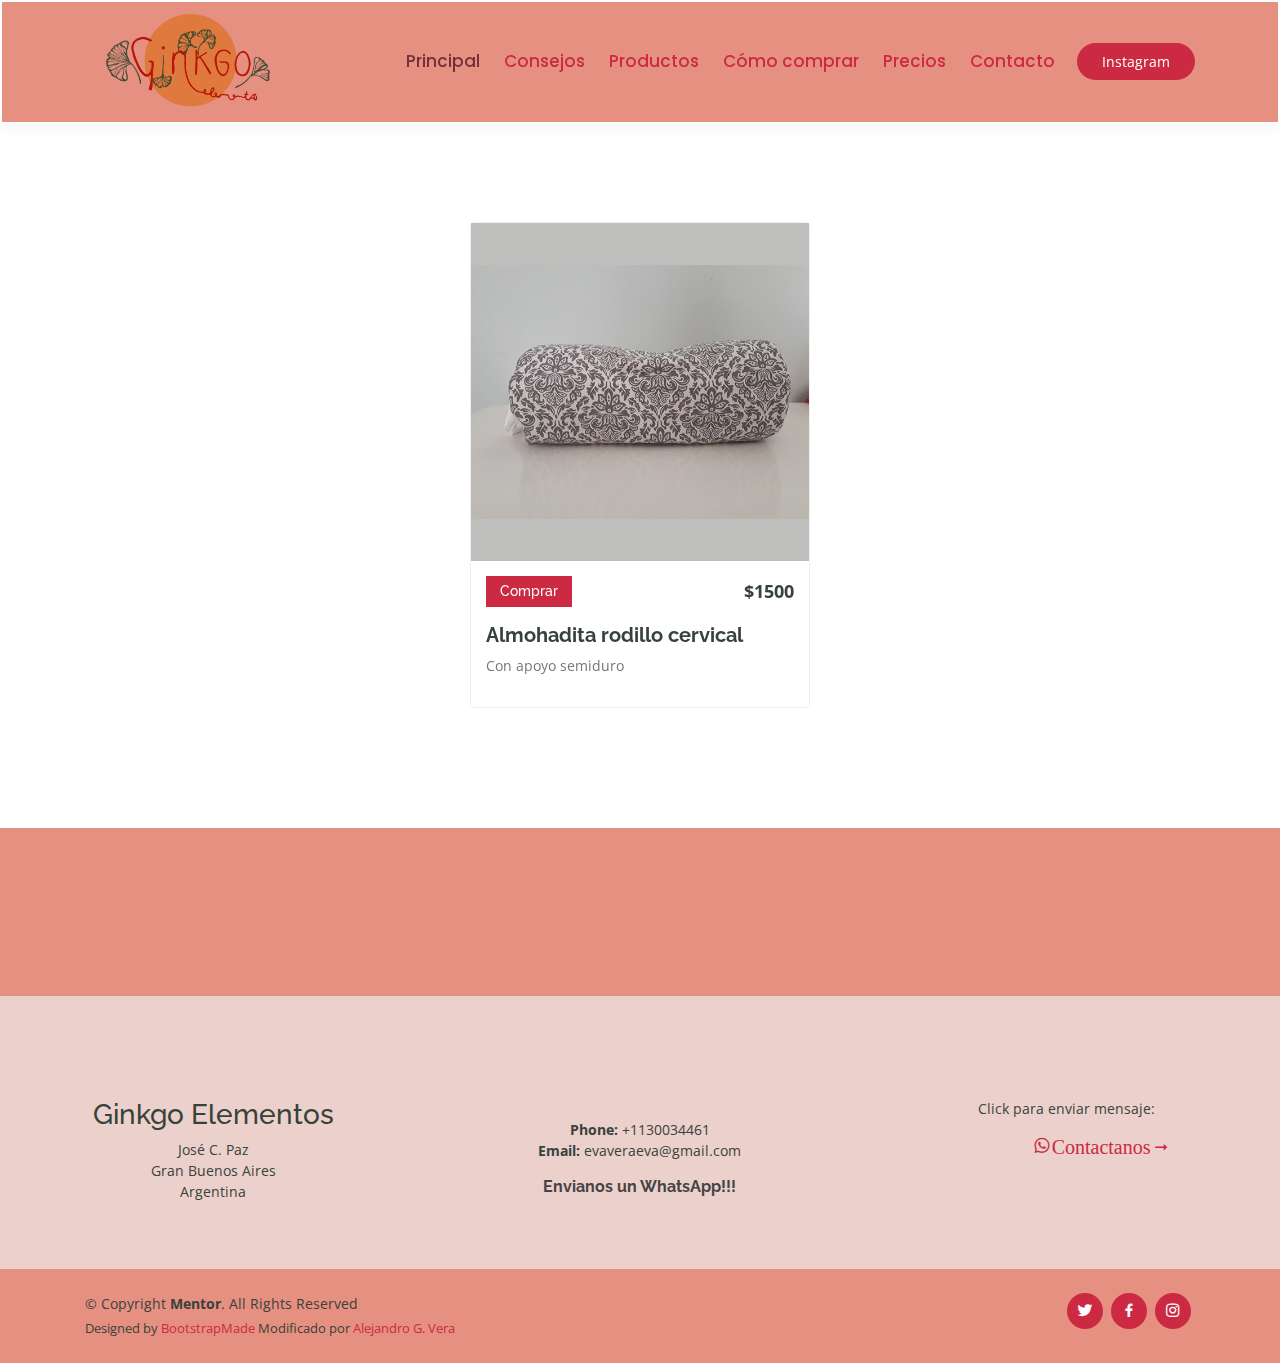
<file: almohadilla_rodillo.html>
<!DOCTYPE html>
<html lang="en">

<head>
  <meta charset="utf-8">
  <meta content="width=device-width, initial-scale=1.0" name="viewport">

  <title>Ginkgo Elementos</title>
  <meta content="Página de elementos de yoga" name="description">
  <meta content="yoga, ganesha, hindu, bolsters, almohadillas " name="keywords">

  <!-- Favicons -->
  <link href="assets/img/favicon.png" rel="icon">
  <link href="assets/img/apple-touch-icon.png" rel="apple-touch-icon">

  <!-- Google Fonts -->
  <link href="https://fonts.googleapis.com/css?family=Open+Sans:300,300i,400,400i,600,600i,700,700i|Raleway:300,300i,400,400i,500,500i,600,600i,700,700i|Poppins:300,300i,400,400i,500,500i,600,600i,700,700i" rel="stylesheet">

  <!-- Vendor CSS Files -->
  <link href="assets/vendor/bootstrap/css/bootstrap.min.css" rel="stylesheet">
  <link href="assets/vendor/icofont/icofont.min.css" rel="stylesheet">
  <link href="assets/vendor/boxicons/css/boxicons.min.css" rel="stylesheet">
  <link href="assets/vendor/remixicon/remixicon.css" rel="stylesheet">
  <link href="assets/vendor/owl.carousel/assets/owl.carousel.min.css" rel="stylesheet">
  <link href="assets/vendor/animate.css/animate.min.css" rel="stylesheet">
  <link href="assets/vendor/aos/aos.css" rel="stylesheet">

  <!-- Template Main CSS File -->
  <link href="assets/css/style.css" rel="stylesheet">

  <!-- =======================================================
  * Template Name: Mentor - v2.2.1
  * Template URL: https://bootstrapmade.com/mentor-free-education-bootstrap-theme/
  * Author: BootstrapMade.com
  * License: https://bootstrapmade.com/license/
  ======================================================== -->
</head>

<body>

  <!-- ======= Header ======= -->
  <header id="header" class="fixed-top">
    <div class="container d-flex align-items-center">

     <!-- <h1 class="logo mr-auto"><a href="index.html">Ginkgo Elementos</a></h1>-->
      <!-- Uncomment below if you prefer to use an image logo -->
      <a href="index.html" class="logo mr-auto"><img src="assets/img/logo.jpg" alt="" class="img-fluid"></a>

      <nav class="nav-menu d-none d-lg-block">
        <ul>
          <li class="active"><a href="index.html">Principal</a></li>
          <li><a href="consejos.html">Consejos</a></li>
          <li><a href="index.html#productos">Productos</a></li>
          <li><a href="como-comprar.html">Cómo comprar</a></li>
          <li><a href="precios.html">Precios</a></li>
          <li><a href="#footer">Contacto</a></li>

        </ul>
      </nav><!-- .nav-menu -->

      <a href="https://www.instagram.com/ginkgoelementos/" class="get-started-btn">Instagram</a>

    </div>
  </header><!-- End Header -->

 <!-- ======= About Section ======= -->
 <section id="about" class="about">
  <div class="container" >

    <div class="section-title">
      <h2></h2>
      <p></p>
      <br><br>
    </div>

    <section id="productos" class="courses">
      <div class="container" data-aos="fade-up">

       

        <div class="row" data-aos="zoom-in" data-aos-delay="100">
          <div class="col-md-4">
          </div>
          <div class="col-lg-4 col-md-6 d-flex align-items-stretch mt-4 mt-lg-0">
            <div class="course-item">
              <img src="assets/img/trainers/almohadita_rodillo.jpg" class="img-fluid" alt="...">
              <div class="course-content">
                <div class="d-flex justify-content-between align-items-center mb-3">
                  <a href="https://mpago.la/"> <h4>Comprar</h4></a>
                  <p class="price">$1500</p>
                </div>

                <h3><a href="#">Almohadita rodillo cervical</a></h3>
                <p>Con apoyo semiduro</p>
               
              </div>
            </div>
          </div> <!-- End Course Item-->

        </div>
      </section><!-- End Popular Courses Section -->

  </div>
</section><!-- End About Section -->


 
</main><!-- End #main -->

  
  <footer id="footer">
    <br>
    <br>
    <br>
    <br>
    <br>
    <br>
    <br>
    <br>
  <div class="footer-top">
  <div class="container-fluid">
    <div class="row">
      <div class="col-md-4"><br><br>
        <h3>Ginkgo Elementos</h3>
        <p>
          José C. Paz<br>
          Gran Buenos Aires<br>
          Argentina <br><br></p>
      </div>
      <div class="col-md-4">
        <p><br><br><br>
        <strong>Phone:</strong> +1130034461<br>
        <strong>Email:</strong> evaveraeva@gmail.com<br>
        <h4>Envianos un WhatsApp!!!</h4>
        </p>
      </div>
      <div class="col-md-4"><br><br>
        <p>Click para enviar mensaje:
            <h5><a href="https://api.whatsapp.com/send?phone=+541130034461&text=Hola%21%20Quisiera%20m%C3%A1s%20informaci%C3%B3n%20sobre%20GinkgoElementos%20y%20sus%20ofertas." target="_blank" class="bx bxl-whatsapp">Contactanos<i class="icofont-long-arrow-right"></i></a></h5>
          </p>
      </div>
    </div>
  </div>
</div>

  <div class="container d-md-flex py-4">

    <div class="mr-md-auto text-center text-md-left">
      <div class="copyright">
        &copy; Copyright <strong><span>Mentor</span></strong>. All Rights Reserved
      </div>
      <div class="credits">
        <!-- All the links in the footer should remain intact. -->
        <!-- You can delete the links only if you purchased the pro version. -->
        <!-- Licensing information: https://bootstrapmade.com/license/ -->
        <!-- Purchase the pro version with working PHP/AJAX contact form: https://bootstrapmade.com/mentor-free-education-bootstrap-theme/ -->
        Designed by <a href="https://bootstrapmade.com/">BootstrapMade</a> Modificado por <a href="https://www.linkedin.com/in/alejandro-gonzalo-vera" target="_blank">Alejandro G. Vera</a>
      </div>
    </div>
    <div class="social-links text-center text-md-right pt-3 pt-md-0">
      <a href="https://twitter.com/EvitaVeraOk/" class="twitter"><i class="bx bxl-twitter"></i></a>
      <a href="https://www.facebook.com/ginkgoElementos/" class="facebook"><i class="bx bxl-facebook"></i></a>
      <a href="https://www.instagram.com/ginkgoelementos/" class="instagram"><i class="bx bxl-instagram"></i></a>
    </div>
  </div>
</footer><!-- End Footer -->

<a href="#" class="back-to-top"><i class="bx bx-up-arrow-alt"></i></a>
<div id="preloader"></div>

<!-- Vendor JS Files -->
<script src="assets/vendor/jquery/jquery.min.js"></script>
<script src="assets/vendor/bootstrap/js/bootstrap.bundle.min.js"></script>
<script src="assets/vendor/jquery.easing/jquery.easing.min.js"></script>
<script src="assets/vendor/php-email-form/validate.js"></script>
<script src="assets/vendor/waypoints/jquery.waypoints.min.js"></script>
<script src="assets/vendor/counterup/counterup.min.js"></script>
<script src="assets/vendor/owl.carousel/owl.carousel.min.js"></script>
<script src="assets/vendor/aos/aos.js"></script>

<!-- Template Main JS File -->
<script src="assets/js/main.js"></script>

</body>

</html>
</file>
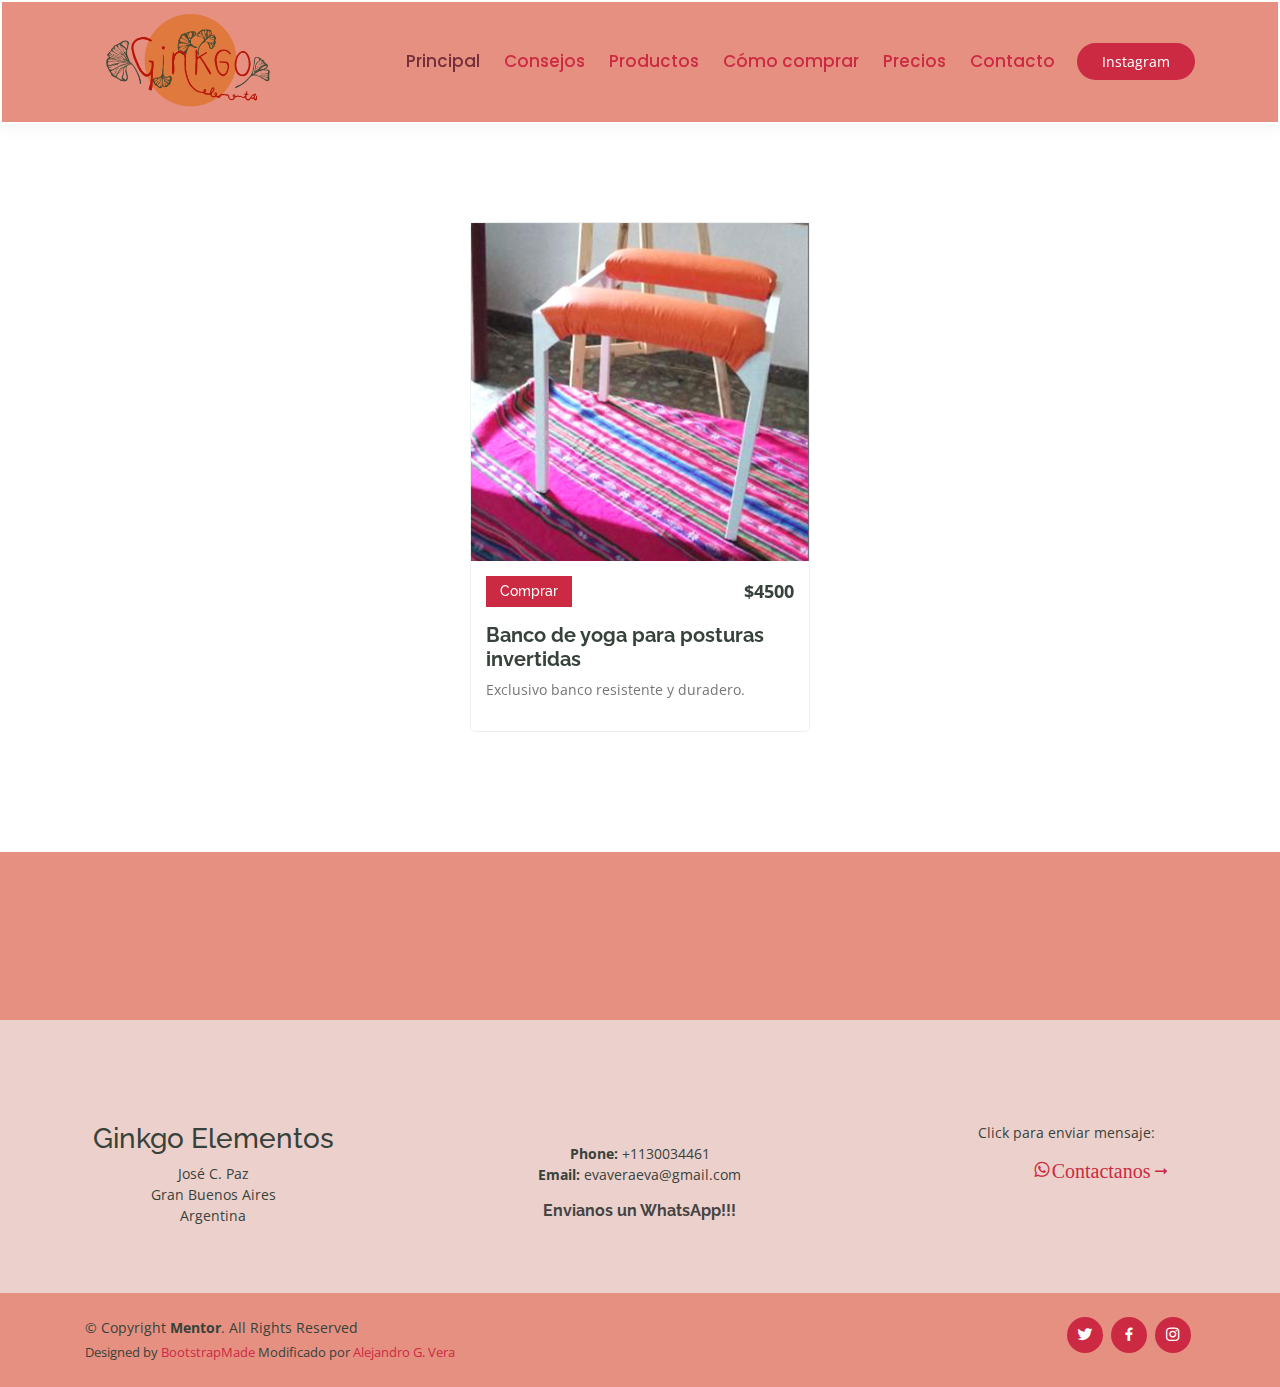
<file: banco_yoga.html>
<!DOCTYPE html>
<html lang="en">

<head>
  <meta charset="utf-8">
  <meta content="width=device-width, initial-scale=1.0" name="viewport">

  <title>Ginkgo Elementos</title>
  <meta content="Página de elementos de yoga" name="description">
  <meta content="yoga, ganesha, hindu, bolsters, almohadillas " name="keywords">

  <!-- Favicons -->
  <link href="assets/img/favicon.png" rel="icon">
  <link href="assets/img/apple-touch-icon.png" rel="apple-touch-icon">

  <!-- Google Fonts -->
  <link href="https://fonts.googleapis.com/css?family=Open+Sans:300,300i,400,400i,600,600i,700,700i|Raleway:300,300i,400,400i,500,500i,600,600i,700,700i|Poppins:300,300i,400,400i,500,500i,600,600i,700,700i" rel="stylesheet">

  <!-- Vendor CSS Files -->
  <link href="assets/vendor/bootstrap/css/bootstrap.min.css" rel="stylesheet">
  <link href="assets/vendor/icofont/icofont.min.css" rel="stylesheet">
  <link href="assets/vendor/boxicons/css/boxicons.min.css" rel="stylesheet">
  <link href="assets/vendor/remixicon/remixicon.css" rel="stylesheet">
  <link href="assets/vendor/owl.carousel/assets/owl.carousel.min.css" rel="stylesheet">
  <link href="assets/vendor/animate.css/animate.min.css" rel="stylesheet">
  <link href="assets/vendor/aos/aos.css" rel="stylesheet">

  <!-- Template Main CSS File -->
  <link href="assets/css/style.css" rel="stylesheet">

  <!-- =======================================================
  * Template Name: Mentor - v2.2.1
  * Template URL: https://bootstrapmade.com/mentor-free-education-bootstrap-theme/
  * Author: BootstrapMade.com
  * License: https://bootstrapmade.com/license/
  ======================================================== -->
</head>

<body>

  <!-- ======= Header ======= -->
  <header id="header" class="fixed-top">
    <div class="container d-flex align-items-center">

     <!-- <h1 class="logo mr-auto"><a href="index.html">Ginkgo Elementos</a></h1>-->
      <!-- Uncomment below if you prefer to use an image logo -->
      <a href="index.html" class="logo mr-auto"><img src="assets/img/logo.jpg" alt="" class="img-fluid"></a>

      <nav class="nav-menu d-none d-lg-block">
        <ul>
          <li class="active"><a href="index.html">Principal</a></li>
          <li><a href="consejos.html">Consejos</a></li>
          <li><a href="index.html#productos">Productos</a></li>
          <li><a href="como-comprar.html">Cómo comprar</a></li>
          <li><a href="precios.html">Precios</a></li>
          <li><a href="#footer">Contacto</a></li>

        </ul>
      </nav><!-- .nav-menu -->

      <a href="https://www.instagram.com/ginkgoelementos/" class="get-started-btn">Instagram</a>

    </div>
  </header><!-- End Header -->

 <!-- ======= About Section ======= -->
 <section id="about" class="about">
  <div class="container" >

    <div class="section-title">
      <h2></h2>
      <p></p>
      <br><br>
    </div>

    <section id="productos" class="courses">
      <div class="container" data-aos="fade-up">

        

        <div class="row" data-aos="zoom-in" data-aos-delay="100">
          <div class="col-md-4">
          </div>
          <div class="col-lg-4 col-md-6 d-flex align-items-stretch mt-4 mt-md-0">
            <div class="course-item">
              <img src="assets/img/trainers/trainer-7.jpg" class="img-fluid" alt="...">
              <div class="course-content">
                <div class="d-flex justify-content-between align-items-center mb-3">
                  <a href="https://mpago.la/"> <h4>Comprar</h4></a>
                  <p class="price">$4500</p>
                </div>

                <h3><a href="#">Banco de yoga para posturas invertidas</a></h3>
                <p>Exclusivo banco resistente y duradero.</p>
                
              </div>
            </div>
          </div> <!-- End Course Item-->

        </div>
      </section><!-- End Popular Courses Section -->

  </div>
</section><!-- End About Section -->


 
</main><!-- End #main -->

  
  <footer id="footer">
    <br>
    <br>
    <br>
    <br>
    <br>
    <br>
    <br>
    <br>
  <div class="footer-top">
  <div class="container-fluid">
    <div class="row">
      <div class="col-md-4"><br><br>
        <h3>Ginkgo Elementos</h3>
        <p>
          José C. Paz<br>
          Gran Buenos Aires<br>
          Argentina <br><br></p>
      </div>
      <div class="col-md-4">
        <p><br><br><br>
        <strong>Phone:</strong> +1130034461<br>
        <strong>Email:</strong> evaveraeva@gmail.com<br>
        <h4>Envianos un WhatsApp!!!</h4>
        </p>
      </div>
      <div class="col-md-4"><br><br>
        <p>Click para enviar mensaje:
            <h5><a href="https://api.whatsapp.com/send?phone=+541130034461&text=Hola%21%20Quisiera%20m%C3%A1s%20informaci%C3%B3n%20sobre%20GinkgoElementos%20y%20sus%20ofertas." target="_blank" class="bx bxl-whatsapp">Contactanos<i class="icofont-long-arrow-right"></i></a></h5>
          </p>
      </div>
    </div>
  </div>
</div>

  <div class="container d-md-flex py-4">

    <div class="mr-md-auto text-center text-md-left">
      <div class="copyright">
        &copy; Copyright <strong><span>Mentor</span></strong>. All Rights Reserved
      </div>
      <div class="credits">
        <!-- All the links in the footer should remain intact. -->
        <!-- You can delete the links only if you purchased the pro version. -->
        <!-- Licensing information: https://bootstrapmade.com/license/ -->
        <!-- Purchase the pro version with working PHP/AJAX contact form: https://bootstrapmade.com/mentor-free-education-bootstrap-theme/ -->
        Designed by <a href="https://bootstrapmade.com/">BootstrapMade</a> Modificado por <a href="https://www.linkedin.com/in/alejandro-gonzalo-vera" target="_blank">Alejandro G. Vera</a>
      </div>
    </div>
    <div class="social-links text-center text-md-right pt-3 pt-md-0">
      <a href="https://twitter.com/EvitaVeraOk/" class="twitter"><i class="bx bxl-twitter"></i></a>
      <a href="https://www.facebook.com/ginkgoElementos/" class="facebook"><i class="bx bxl-facebook"></i></a>
      <a href="https://www.instagram.com/ginkgoelementos/" class="instagram"><i class="bx bxl-instagram"></i></a>
    </div>
  </div>
</footer><!-- End Footer -->

<a href="#" class="back-to-top"><i class="bx bx-up-arrow-alt"></i></a>
<div id="preloader"></div>

<!-- Vendor JS Files -->
<script src="assets/vendor/jquery/jquery.min.js"></script>
<script src="assets/vendor/bootstrap/js/bootstrap.bundle.min.js"></script>
<script src="assets/vendor/jquery.easing/jquery.easing.min.js"></script>
<script src="assets/vendor/php-email-form/validate.js"></script>
<script src="assets/vendor/waypoints/jquery.waypoints.min.js"></script>
<script src="assets/vendor/counterup/counterup.min.js"></script>
<script src="assets/vendor/owl.carousel/owl.carousel.min.js"></script>
<script src="assets/vendor/aos/aos.js"></script>

<!-- Template Main JS File -->
<script src="assets/js/main.js"></script>

</body>

</html>
</file>
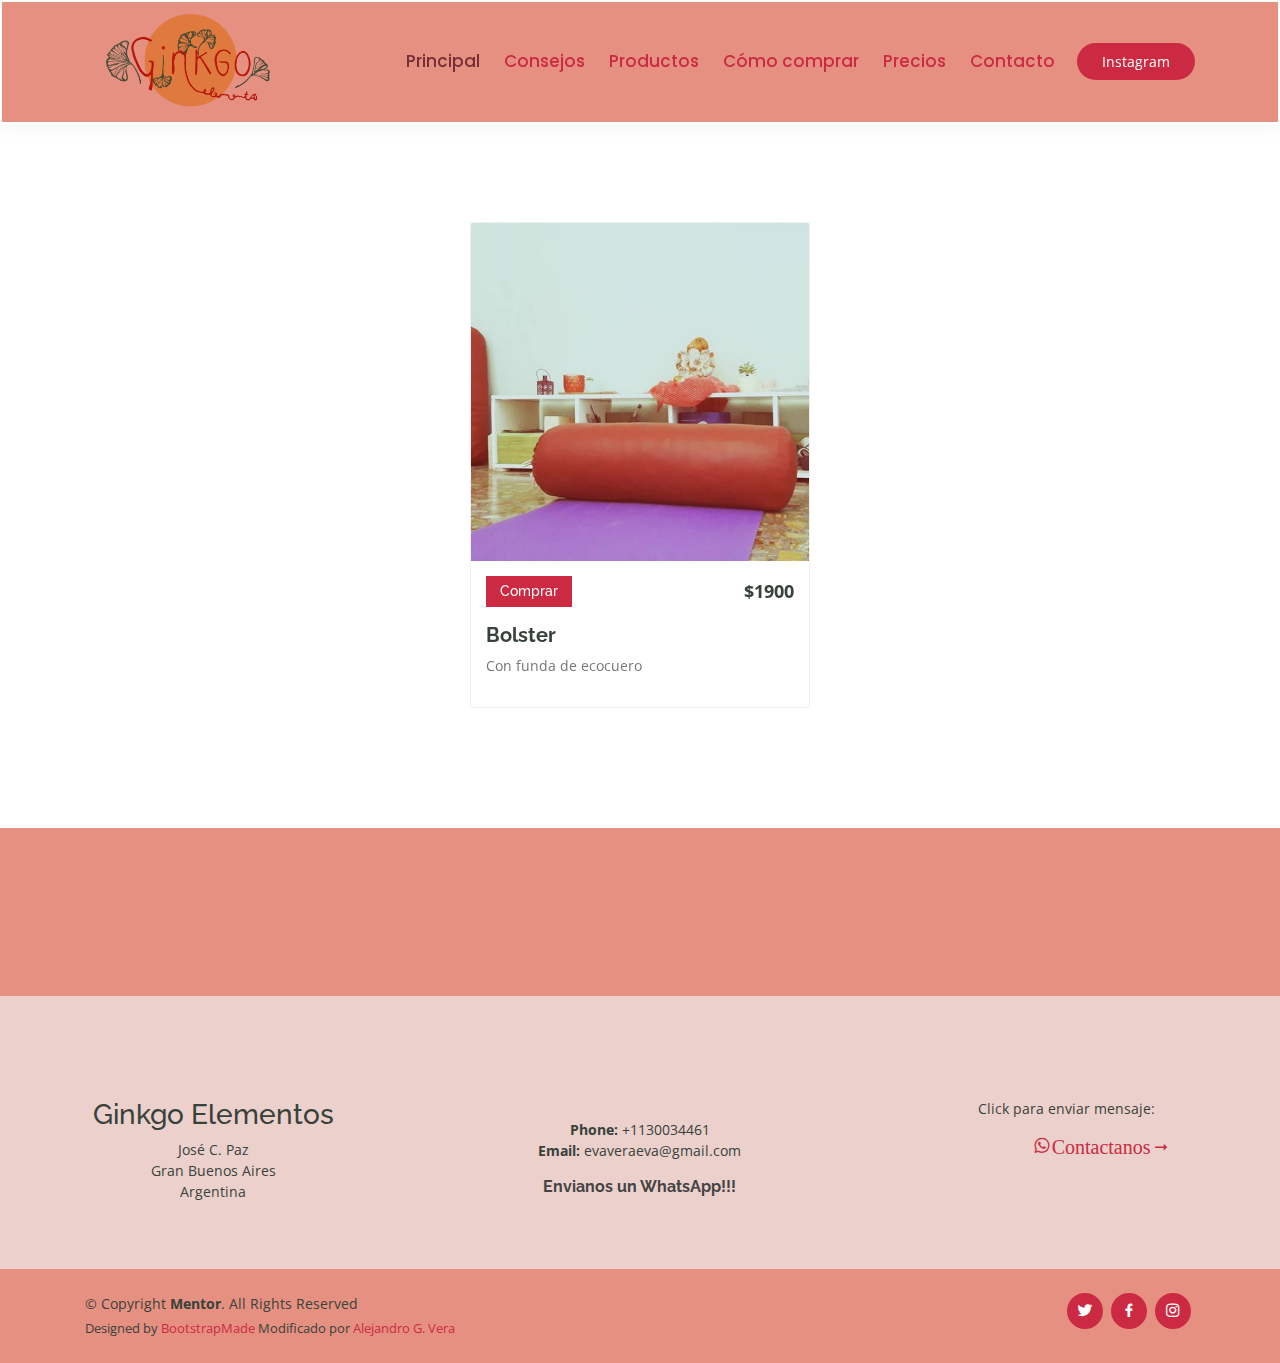
<file: bolster.html>
<!DOCTYPE html>
<html lang="en">

<head>
  <meta charset="utf-8">
  <meta content="width=device-width, initial-scale=1.0" name="viewport">

  <title>Ginkgo Elementos</title>
  <meta content="Página de elementos de yoga" name="description">
  <meta content="yoga, ganesha, hindu, bolsters, almohadillas " name="keywords">

  <!-- Favicons -->
  <link href="assets/img/favicon.png" rel="icon">
  <link href="assets/img/apple-touch-icon.png" rel="apple-touch-icon">

  <!-- Google Fonts -->
  <link href="https://fonts.googleapis.com/css?family=Open+Sans:300,300i,400,400i,600,600i,700,700i|Raleway:300,300i,400,400i,500,500i,600,600i,700,700i|Poppins:300,300i,400,400i,500,500i,600,600i,700,700i" rel="stylesheet">

  <!-- Vendor CSS Files -->
  <link href="assets/vendor/bootstrap/css/bootstrap.min.css" rel="stylesheet">
  <link href="assets/vendor/icofont/icofont.min.css" rel="stylesheet">
  <link href="assets/vendor/boxicons/css/boxicons.min.css" rel="stylesheet">
  <link href="assets/vendor/remixicon/remixicon.css" rel="stylesheet">
  <link href="assets/vendor/owl.carousel/assets/owl.carousel.min.css" rel="stylesheet">
  <link href="assets/vendor/animate.css/animate.min.css" rel="stylesheet">
  <link href="assets/vendor/aos/aos.css" rel="stylesheet">

  <!-- Template Main CSS File -->
  <link href="assets/css/style.css" rel="stylesheet">

  <!-- =======================================================
  * Template Name: Mentor - v2.2.1
  * Template URL: https://bootstrapmade.com/mentor-free-education-bootstrap-theme/
  * Author: BootstrapMade.com
  * License: https://bootstrapmade.com/license/
  ======================================================== -->
</head>

<body>

  <!-- ======= Header ======= -->
  <header id="header" class="fixed-top">
    <div class="container d-flex align-items-center">

     <!-- <h1 class="logo mr-auto"><a href="index.html">Ginkgo Elementos</a></h1>-->
      <!-- Uncomment below if you prefer to use an image logo -->
      <a href="index.html" class="logo mr-auto"><img src="assets/img/logo.jpg" alt="" class="img-fluid"></a>

      <nav class="nav-menu d-none d-lg-block">
        <ul>
          <li class="active"><a href="index.html">Principal</a></li>
          <li><a href="consejos.html">Consejos</a></li>
          <li><a href="index.html#productos">Productos</a></li>
          <li><a href="como-comprar.html">Cómo comprar</a></li>
          <li><a href="precios.html">Precios</a></li>
          <li><a href="#footer">Contacto</a></li>

        </ul>
      </nav><!-- .nav-menu -->

      <a href="https://www.instagram.com/ginkgoelementos/" class="get-started-btn">Instagram</a>

    </div>
  </header><!-- End Header -->

 <!-- ======= About Section ======= -->
 <section id="about" class="about">
  <div class="container" >

    <div class="section-title">
      <h2></h2>
      <p></p>
      <br><br>
    </div>

    <section id="productos" class="courses">
      <div class="container" data-aos="fade-up">

        

        <div class="row" data-aos="zoom-in" data-aos-delay="100">
          <div class="col-md-4">
          </div>
          <div class="col-lg-4 col-md-6 d-flex align-items-stretch mt-4 mt-lg-0">
            <div class="course-item">
              <img src="assets/img/trainers/trainer-5.jpg" class="img-fluid" alt="...">
              <div class="course-content">
                <div class="d-flex justify-content-between align-items-center mb-3">
                  <a href="https://mpago.la/"> <h4>Comprar</h4></a>
                  <p class="price">$1900</p>
                </div>

                <h3><a href="#">Bolster</a></h3>
                <p>Con funda de ecocuero</p>
               
              </div>
            </div>
          </div> <!-- End Course Item-->

        </div>
      </section><!-- End Popular Courses Section -->

  </div>
</section><!-- End About Section -->


 
</main><!-- End #main -->

  
  <footer id="footer">
    <br>
    <br>
    <br>
    <br>
    <br>
    <br>
    <br>
    <br>
  <div class="footer-top">
  <div class="container-fluid">
    <div class="row">
      <div class="col-md-4"><br><br>
        <h3>Ginkgo Elementos</h3>
        <p>
          José C. Paz<br>
          Gran Buenos Aires<br>
          Argentina <br><br></p>
      </div>
      <div class="col-md-4">
        <p><br><br><br>
        <strong>Phone:</strong> +1130034461<br>
        <strong>Email:</strong> evaveraeva@gmail.com<br>
        <h4>Envianos un WhatsApp!!!</h4>
        </p>
      </div>
      <div class="col-md-4"><br><br>
        <p>Click para enviar mensaje:
            <h5><a href="https://api.whatsapp.com/send?phone=+541130034461&text=Hola%21%20Quisiera%20m%C3%A1s%20informaci%C3%B3n%20sobre%20GinkgoElementos%20y%20sus%20ofertas." target="_blank" class="bx bxl-whatsapp">Contactanos<i class="icofont-long-arrow-right"></i></a></h5>
          </p>
      </div>
    </div>
  </div>
</div>

  <div class="container d-md-flex py-4">

    <div class="mr-md-auto text-center text-md-left">
      <div class="copyright">
        &copy; Copyright <strong><span>Mentor</span></strong>. All Rights Reserved
      </div>
      <div class="credits">
        <!-- All the links in the footer should remain intact. -->
        <!-- You can delete the links only if you purchased the pro version. -->
        <!-- Licensing information: https://bootstrapmade.com/license/ -->
        <!-- Purchase the pro version with working PHP/AJAX contact form: https://bootstrapmade.com/mentor-free-education-bootstrap-theme/ -->
        Designed by <a href="https://bootstrapmade.com/">BootstrapMade</a> Modificado por <a href="https://www.linkedin.com/in/alejandro-gonzalo-vera" target="_blank">Alejandro G. Vera</a>
      </div>
    </div>
    <div class="social-links text-center text-md-right pt-3 pt-md-0">
      <a href="https://twitter.com/EvitaVeraOk/" class="twitter"><i class="bx bxl-twitter"></i></a>
      <a href="https://www.facebook.com/ginkgoElementos/" class="facebook"><i class="bx bxl-facebook"></i></a>
      <a href="https://www.instagram.com/ginkgoelementos/" class="instagram"><i class="bx bxl-instagram"></i></a>
    </div>
  </div>
</footer><!-- End Footer -->

<a href="#" class="back-to-top"><i class="bx bx-up-arrow-alt"></i></a>
<div id="preloader"></div>

<!-- Vendor JS Files -->
<script src="assets/vendor/jquery/jquery.min.js"></script>
<script src="assets/vendor/bootstrap/js/bootstrap.bundle.min.js"></script>
<script src="assets/vendor/jquery.easing/jquery.easing.min.js"></script>
<script src="assets/vendor/php-email-form/validate.js"></script>
<script src="assets/vendor/waypoints/jquery.waypoints.min.js"></script>
<script src="assets/vendor/counterup/counterup.min.js"></script>
<script src="assets/vendor/owl.carousel/owl.carousel.min.js"></script>
<script src="assets/vendor/aos/aos.js"></script>

<!-- Template Main JS File -->
<script src="assets/js/main.js"></script>

</body>

</html>
</file>
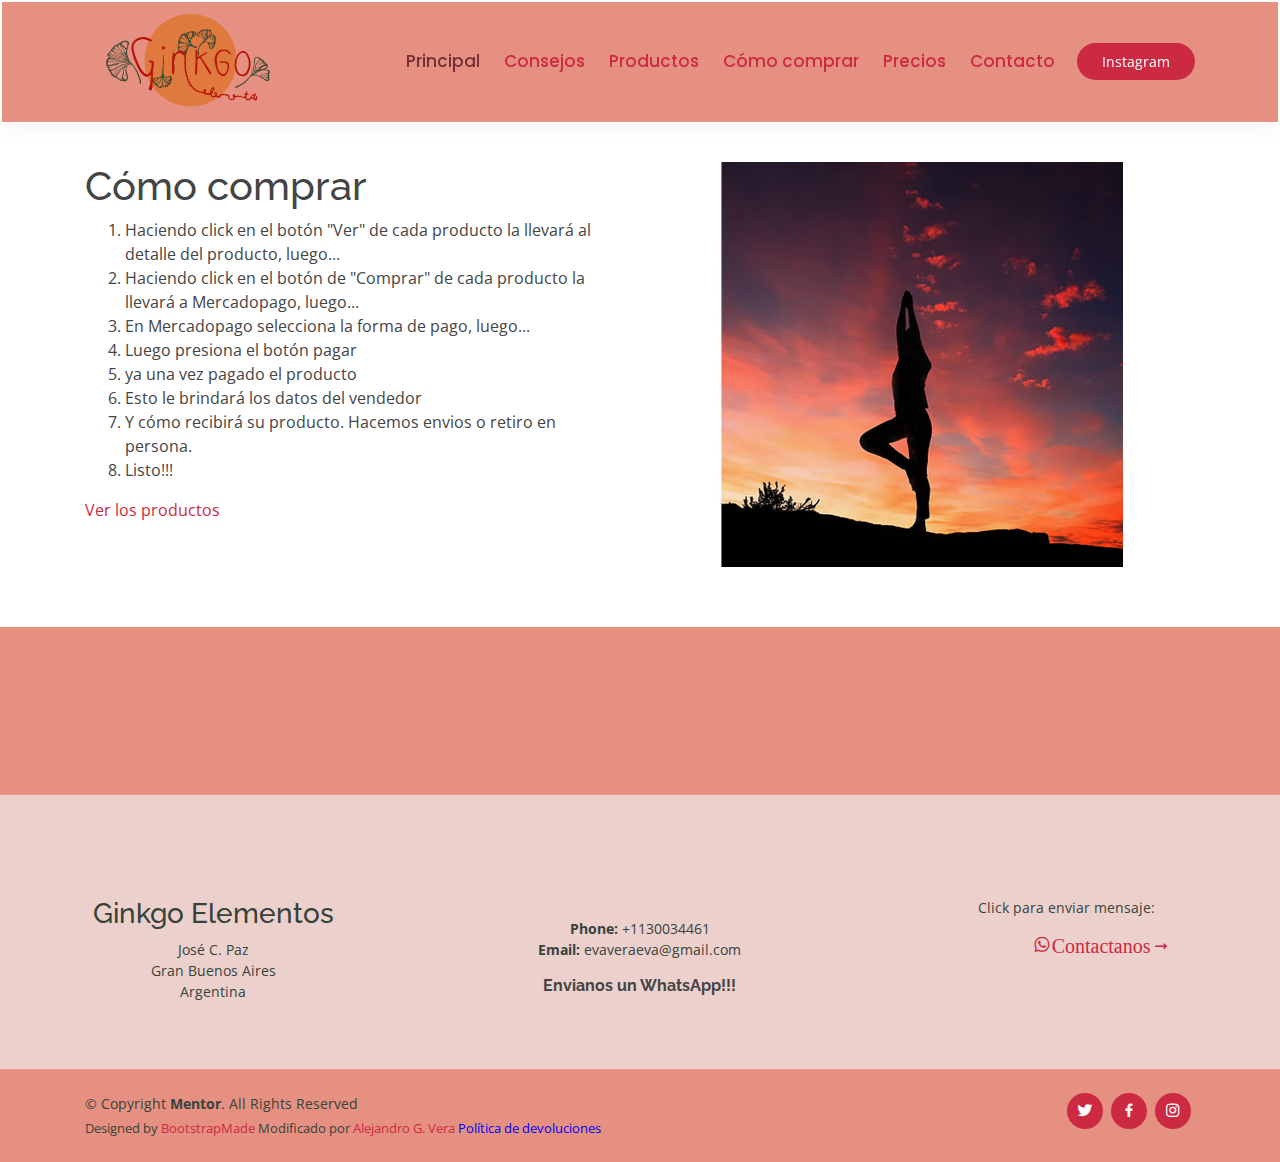
<file: como-comprar.html>
<!DOCTYPE html>
<html lang="en">

<head>
  <meta charset="utf-8">
  <meta content="width=device-width, initial-scale=1.0" name="viewport">

  <title>Ginkgo Elementos</title>
  <meta content="Página de elementos de yoga" name="description">
  <meta content="yoga, ganesha, hindu, bolsters, almohadillas " name="keywords">

  <!-- Favicons -->
  <link href="assets/img/favicon.png" rel="icon">
  <link href="assets/img/apple-touch-icon.png" rel="apple-touch-icon">

  <!-- Google Fonts -->
  <link href="https://fonts.googleapis.com/css?family=Open+Sans:300,300i,400,400i,600,600i,700,700i|Raleway:300,300i,400,400i,500,500i,600,600i,700,700i|Poppins:300,300i,400,400i,500,500i,600,600i,700,700i" rel="stylesheet">

  <!-- Vendor CSS Files -->
  <link href="assets/vendor/bootstrap/css/bootstrap.min.css" rel="stylesheet">
  <link href="assets/vendor/icofont/icofont.min.css" rel="stylesheet">
  <link href="assets/vendor/boxicons/css/boxicons.min.css" rel="stylesheet">
  <link href="assets/vendor/remixicon/remixicon.css" rel="stylesheet">
  <link href="assets/vendor/owl.carousel/assets/owl.carousel.min.css" rel="stylesheet">
  <link href="assets/vendor/animate.css/animate.min.css" rel="stylesheet">
  <link href="assets/vendor/aos/aos.css" rel="stylesheet">

  <!-- Template Main CSS File -->
  <link href="assets/css/style.css" rel="stylesheet">

  <!-- =======================================================
  * Template Name: Mentor - v2.2.1
  * Template URL: https://bootstrapmade.com/mentor-free-education-bootstrap-theme/
  * Author: BootstrapMade.com
  * License: https://bootstrapmade.com/license/
  ======================================================== -->
</head>

<body>

  <!-- ======= Header ======= -->
  <header id="header" class="fixed-top">
    <div class="container d-flex align-items-center">

     <!-- <h1 class="logo mr-auto"><a href="index.html">Ginkgo Elementos</a></h1>-->
      <!-- Uncomment below if you prefer to use an image logo -->
      <a href="index.html" class="logo mr-auto"><img src="assets/img/logo.jpg" alt="" class="img-fluid"></a>

      <nav class="nav-menu d-none d-lg-block">
        <ul>
          <li class="active"><a href="index.html">Principal</a></li>
          <li><a href="consejos.html">Consejos</a></li>
          <li><a href="index.html#productos">Productos</a></li>
          <li><a href="como-comprar.html">Cómo comprar</a></li>
          <li><a href="precios.html">Precios</a></li>
          <li><a href="#footer">Contacto</a></li>

        </ul>
      </nav><!-- .nav-menu -->

      <a href="https://www.instagram.com/ginkgoelementos/" class="get-started-btn">Instagram</a>

    </div>
  </header><!-- End Header -->

 <!-- ======= About Section ======= -->
 <section id="about" class="about">
  <div class="container" >

    <div class="section-title">
      <h2></h2>
      <p></p>
      <br><br>
    </div>

    <div class="row">
      <div class="col-lg-6 order-1 order-lg-2" data-aos="fade-left" data-aos-delay="100">
        <img src="assets/img/practica-yoga2.jpg" class="img-fluid" alt="">
      </div>
      <div class="col-lg-6 pt-4 pt-lg-0 order-2 order-lg-1 content">
      <H1>Cómo comprar</H1>
      <ol>
        <li>Haciendo click en el botón "Ver" de cada producto la llevará al detalle del producto, luego...</li>
        <li>Haciendo click en el botón de "Comprar" de cada producto la llevará a Mercadopago, luego...</li>
        <li>En Mercadopago selecciona la forma de pago, luego...</li>
        <li>Luego presiona el botón pagar</li>
        <li>ya una vez pagado el producto</li>
        <li>Esto le brindará los datos del vendedor</li>
        <li>Y cómo recibirá su producto. Hacemos envios o retiro en persona.</li>
        <li>Listo!!!</li>
      </ol>

      <a href="index.html#productos">Ver los productos</a>
      </div>
    </div>

  </div>
</section><!-- End About Section -->


 
</main><!-- End #main -->

  
  <footer id="footer">
    <br>
    <br>
    <br>
    <br>
    <br>
    <br>
    <br>
    <br>
  <div class="footer-top">
  <div class="container-fluid">
    <div class="row">
      <div class="col-md-4"><br><br>
        <h3>Ginkgo Elementos</h3>
        <p>
          José C. Paz<br>
          Gran Buenos Aires<br>
          Argentina <br><br></p>
      </div>
      <div class="col-md-4">
        <p><br><br><br>
        <strong>Phone:</strong> +1130034461<br>
        <strong>Email:</strong> evaveraeva@gmail.com<br>
        <h4>Envianos un WhatsApp!!!</h4>
        </p>
      </div>
      <div class="col-md-4"><br><br>
        <p>Click para enviar mensaje:
            <h5><a href="https://api.whatsapp.com/send?phone=+541130034461&text=Hola%21%20Quisiera%20m%C3%A1s%20informaci%C3%B3n%20sobre%20GinkgoElementos%20y%20sus%20ofertas." target="_blank" class="bx bxl-whatsapp">Contactanos<i class="icofont-long-arrow-right"></i></a></h5>
          </p>
      </div>
    </div>
  </div>
</div>

  <div class="container d-md-flex py-4">

    <div class="mr-md-auto text-center text-md-left">
      <div class="copyright">
        &copy; Copyright <strong><span>Mentor</span></strong>. All Rights Reserved
      </div>
      <div class="credits">
        <!-- All the links in the footer should remain intact. -->
        <!-- You can delete the links only if you purchased the pro version. -->
        <!-- Licensing information: https://bootstrapmade.com/license/ -->
        <!-- Purchase the pro version with working PHP/AJAX contact form: https://bootstrapmade.com/mentor-free-education-bootstrap-theme/ -->
        Designed by <a href="https://bootstrapmade.com/">BootstrapMade</a> Modificado por <a href="https://www.linkedin.com/in/alejandro-gonzalo-vera" target="_blank">Alejandro G. Vera</a> <a href="politica-devoluciones.html" style="color: blue;">Política de devoluciones</a>
      </div>
    </div>
    <div class="social-links text-center text-md-right pt-3 pt-md-0">
      <a href="https://twitter.com/EvitaVeraOk/" class="twitter"><i class="bx bxl-twitter"></i></a>
      <a href="https://www.facebook.com/ginkgoElementos/" class="facebook"><i class="bx bxl-facebook"></i></a>
      <a href="https://www.instagram.com/ginkgoelementos/" class="instagram"><i class="bx bxl-instagram"></i></a>
    </div>
  </div>
</footer><!-- End Footer -->

<a href="#" class="back-to-top"><i class="bx bx-up-arrow-alt"></i></a>
<div id="preloader"></div>

<!-- Vendor JS Files -->
<script src="assets/vendor/jquery/jquery.min.js"></script>
<script src="assets/vendor/bootstrap/js/bootstrap.bundle.min.js"></script>
<script src="assets/vendor/jquery.easing/jquery.easing.min.js"></script>
<script src="assets/vendor/php-email-form/validate.js"></script>
<script src="assets/vendor/waypoints/jquery.waypoints.min.js"></script>
<script src="assets/vendor/counterup/counterup.min.js"></script>
<script src="assets/vendor/owl.carousel/owl.carousel.min.js"></script>
<script src="assets/vendor/aos/aos.js"></script>

<!-- Template Main JS File -->
<script src="assets/js/main.js"></script>

</body>

</html>
</file>
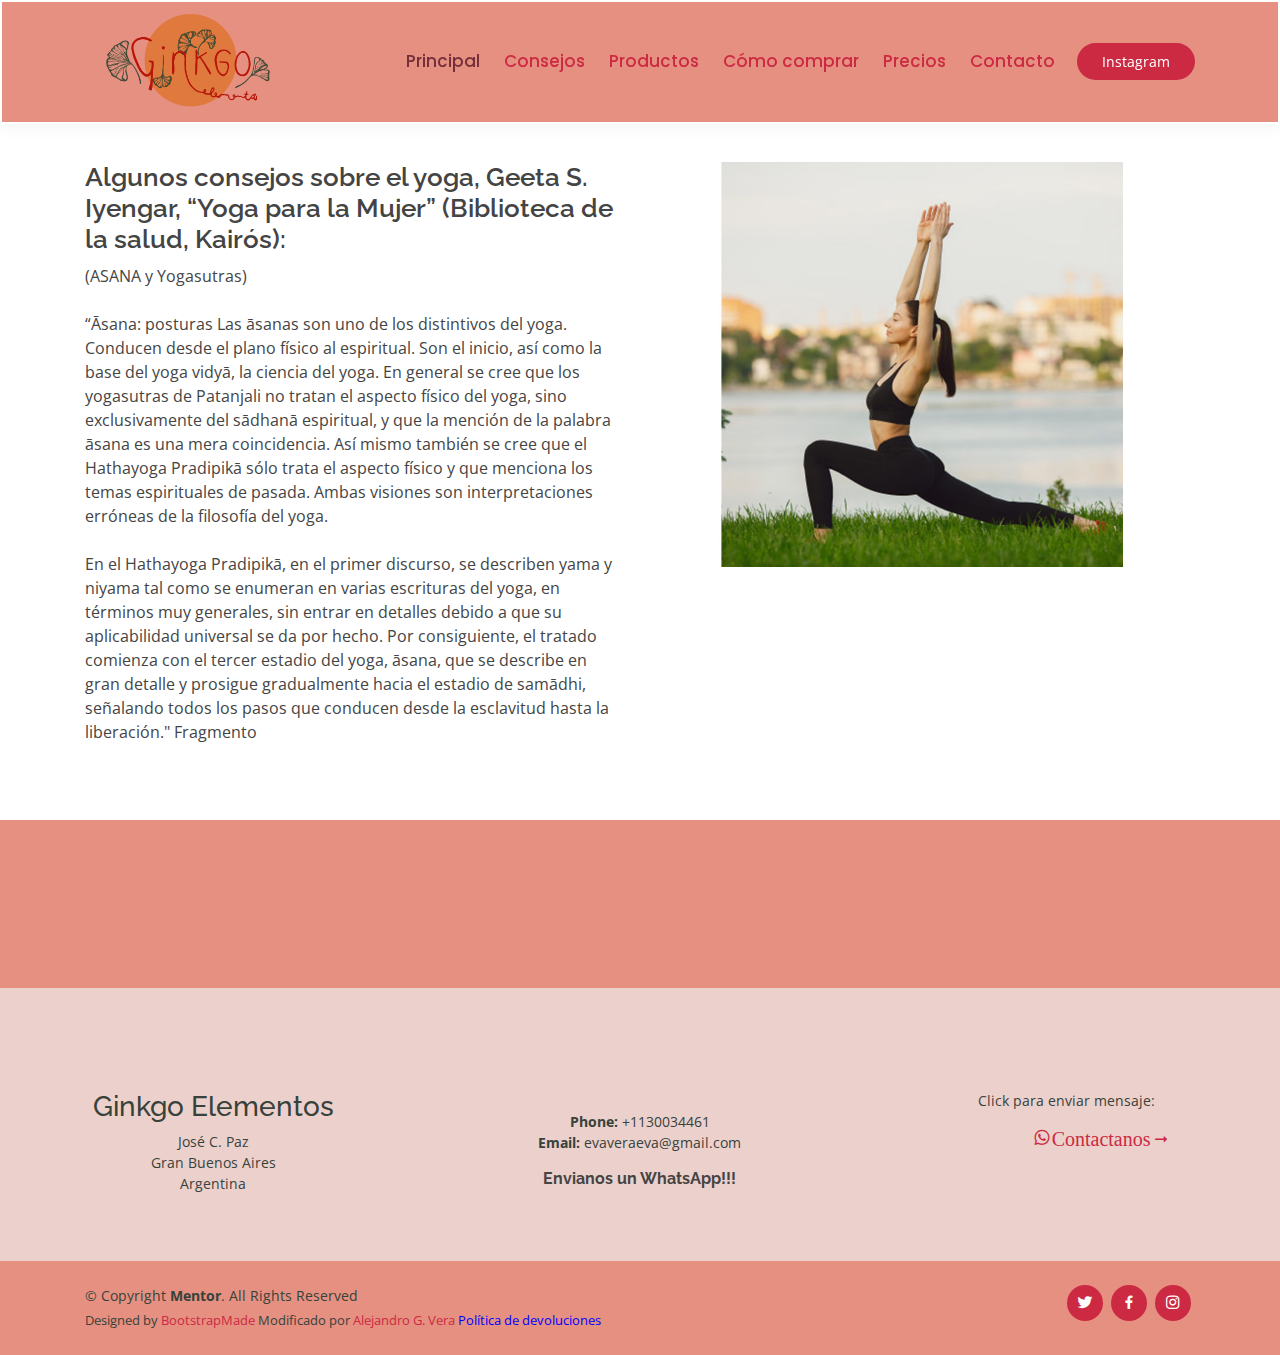
<file: consejos.html>
<!DOCTYPE html>
<html lang="en">

<head>
  <meta charset="utf-8">
  <meta content="width=device-width, initial-scale=1.0" name="viewport">

  <title>Ginkgo Elementos</title>
  <meta content="Página de elementos de yoga" name="description">
  <meta content="yoga, ganesha, hindu, bolsters, almohadillas " name="keywords">

  <!-- Favicons -->
  <link href="assets/img/favicon.png" rel="icon">
  <link href="assets/img/apple-touch-icon.png" rel="apple-touch-icon">

  <!-- Google Fonts -->
  <link href="https://fonts.googleapis.com/css?family=Open+Sans:300,300i,400,400i,600,600i,700,700i|Raleway:300,300i,400,400i,500,500i,600,600i,700,700i|Poppins:300,300i,400,400i,500,500i,600,600i,700,700i" rel="stylesheet">

  <!-- Vendor CSS Files -->
  <link href="assets/vendor/bootstrap/css/bootstrap.min.css" rel="stylesheet">
  <link href="assets/vendor/icofont/icofont.min.css" rel="stylesheet">
  <link href="assets/vendor/boxicons/css/boxicons.min.css" rel="stylesheet">
  <link href="assets/vendor/remixicon/remixicon.css" rel="stylesheet">
  <link href="assets/vendor/owl.carousel/assets/owl.carousel.min.css" rel="stylesheet">
  <link href="assets/vendor/animate.css/animate.min.css" rel="stylesheet">
  <link href="assets/vendor/aos/aos.css" rel="stylesheet">

  <!-- Template Main CSS File -->
  <link href="assets/css/style.css" rel="stylesheet">

  <!-- =======================================================
  * Template Name: Mentor - v2.2.1
  * Template URL: https://bootstrapmade.com/mentor-free-education-bootstrap-theme/
  * Author: BootstrapMade.com
  * License: https://bootstrapmade.com/license/
  ======================================================== -->
</head>

<body>

  <!-- ======= Header ======= -->
  <header id="header" class="fixed-top">
    <div class="container d-flex align-items-center">

     <!-- <h1 class="logo mr-auto"><a href="index.html">Ginkgo Elementos</a></h1>-->
      <!-- Uncomment below if you prefer to use an image logo -->
      <a href="index.html" class="logo mr-auto"><img src="assets/img/logo.jpg" alt="" class="img-fluid"></a>

      <nav class="nav-menu d-none d-lg-block">
        <ul>
          <li class="active"><a href="index.html">Principal</a></li>
          <li><a href="#">Consejos</a></li>
          <li><a href="index.html#productos">Productos</a></li>
          <li><a href="como-comprar.html">Cómo comprar</a></li>
          <li><a href="precios.html">Precios</a></li>
          <li><a href="#footer">Contacto</a></li>

        </ul>
      </nav><!-- .nav-menu -->

      <a href="https://www.instagram.com/ginkgoelementos/" class="get-started-btn">Instagram</a>

    </div>
  </header><!-- End Header -->

 <!-- ======= About Section ======= -->
 <section id="about" class="about">
  <div class="container" >

    <div class="section-title">
      <h2></h2>
      <p></p>
      <br><br>
    </div>

    <div class="row">
      <div class="col-lg-6 order-1 order-lg-2" data-aos="fade-left" data-aos-delay="100">
        <img src="assets/img/practica-yoga.jpg" class="img-fluid" alt="">
      </div>
      <div class="col-lg-6 pt-4 pt-lg-0 order-2 order-lg-1 content">
        <h3>Algunos consejos sobre el yoga, Geeta S. Iyengar, “Yoga para la Mujer” (Biblioteca de la salud, Kairós):</h3>
        <p>(ASANA y Yogasutras)
          
          <br><br>“Āsana: posturas
          Las āsanas son uno de los distintivos del yoga. Conducen desde el plano físico al espiritual. Son el inicio, así como la base del yoga vidyā, la ciencia del yoga.
          
          En general se cree que los yogasutras de Patanjali no tratan el aspecto físico del yoga, sino exclusivamente del sādhanā espiritual, y que la mención de la palabra āsana es una mera coincidencia. Así mismo también se cree que el Hathayoga Pradipikā sólo trata el aspecto físico y que menciona los temas espirituales de pasada. Ambas visiones son interpretaciones erróneas de la filosofía del yoga.
          <br><br>
          En el Hathayoga Pradipikā, en el primer discurso, se describen yama y niyama tal como se enumeran en varias escrituras del yoga, en términos muy generales, sin entrar en detalles debido a que su aplicabilidad universal se da por hecho. Por consiguiente, el tratado comienza con el tercer estadio del yoga, āsana, que se describe en gran detalle y prosigue gradualmente hacia el estadio de samādhi, señalando todos los pasos que conducen desde la esclavitud hasta la liberación." Fragmento</p>
      </div>
    </div>

  </div>
</section><!-- End About Section -->


 
</main><!-- End #main -->

  
  <footer id="footer">
    <br>
    <br>
    <br>
    <br>
    <br>
    <br>
    <br>
    <br>
  <div class="footer-top">
  <div class="container-fluid">
    <div class="row">
      <div class="col-md-4"><br><br>
        <h3>Ginkgo Elementos</h3>
        <p>
          José C. Paz<br>
          Gran Buenos Aires<br>
          Argentina <br><br></p>
      </div>
      <div class="col-md-4">
        <p><br><br><br>
        <strong>Phone:</strong> +1130034461<br>
        <strong>Email:</strong> evaveraeva@gmail.com<br>
        <h4>Envianos un WhatsApp!!!</h4>
        </p>
      </div>
      <div class="col-md-4"><br><br>
        <p>Click para enviar mensaje:
            <h5><a href="https://api.whatsapp.com/send?phone=+541130034461&text=Hola%21%20Quisiera%20m%C3%A1s%20informaci%C3%B3n%20sobre%20GinkgoElementos%20y%20sus%20ofertas." target="_blank" class="bx bxl-whatsapp">Contactanos<i class="icofont-long-arrow-right"></i></a></h5>
          </p>
      </div>
    </div>
  </div>
</div>

  <div class="container d-md-flex py-4">

    <div class="mr-md-auto text-center text-md-left">
      <div class="copyright">
        &copy; Copyright <strong><span>Mentor</span></strong>. All Rights Reserved
      </div>
      <div class="credits">
        <!-- All the links in the footer should remain intact. -->
        <!-- You can delete the links only if you purchased the pro version. -->
        <!-- Licensing information: https://bootstrapmade.com/license/ -->
        <!-- Purchase the pro version with working PHP/AJAX contact form: https://bootstrapmade.com/mentor-free-education-bootstrap-theme/ -->
        Designed by <a href="https://bootstrapmade.com/">BootstrapMade</a> Modificado por <a href="https://www.linkedin.com/in/alejandro-gonzalo-vera" target="_blank">Alejandro G. Vera</a> <a href="politica-devoluciones.html" style="color: blue;">Política de devoluciones</a>
      </div>
    </div>
    <div class="social-links text-center text-md-right pt-3 pt-md-0">
      <a href="https://twitter.com/EvitaVeraOk/" class="twitter"><i class="bx bxl-twitter"></i></a>
      <a href="https://www.facebook.com/ginkgoElementos/" class="facebook"><i class="bx bxl-facebook"></i></a>
      <a href="https://www.instagram.com/ginkgoelementos/" class="instagram"><i class="bx bxl-instagram"></i></a>
    </div>
  </div>
</footer><!-- End Footer -->

<a href="#" class="back-to-top"><i class="bx bx-up-arrow-alt"></i></a>
<div id="preloader"></div>

<!-- Vendor JS Files -->
<script src="assets/vendor/jquery/jquery.min.js"></script>
<script src="assets/vendor/bootstrap/js/bootstrap.bundle.min.js"></script>
<script src="assets/vendor/jquery.easing/jquery.easing.min.js"></script>
<script src="assets/vendor/php-email-form/validate.js"></script>
<script src="assets/vendor/waypoints/jquery.waypoints.min.js"></script>
<script src="assets/vendor/counterup/counterup.min.js"></script>
<script src="assets/vendor/owl.carousel/owl.carousel.min.js"></script>
<script src="assets/vendor/aos/aos.js"></script>

<!-- Template Main JS File -->
<script src="assets/js/main.js"></script>

</body>

</html>
</file>
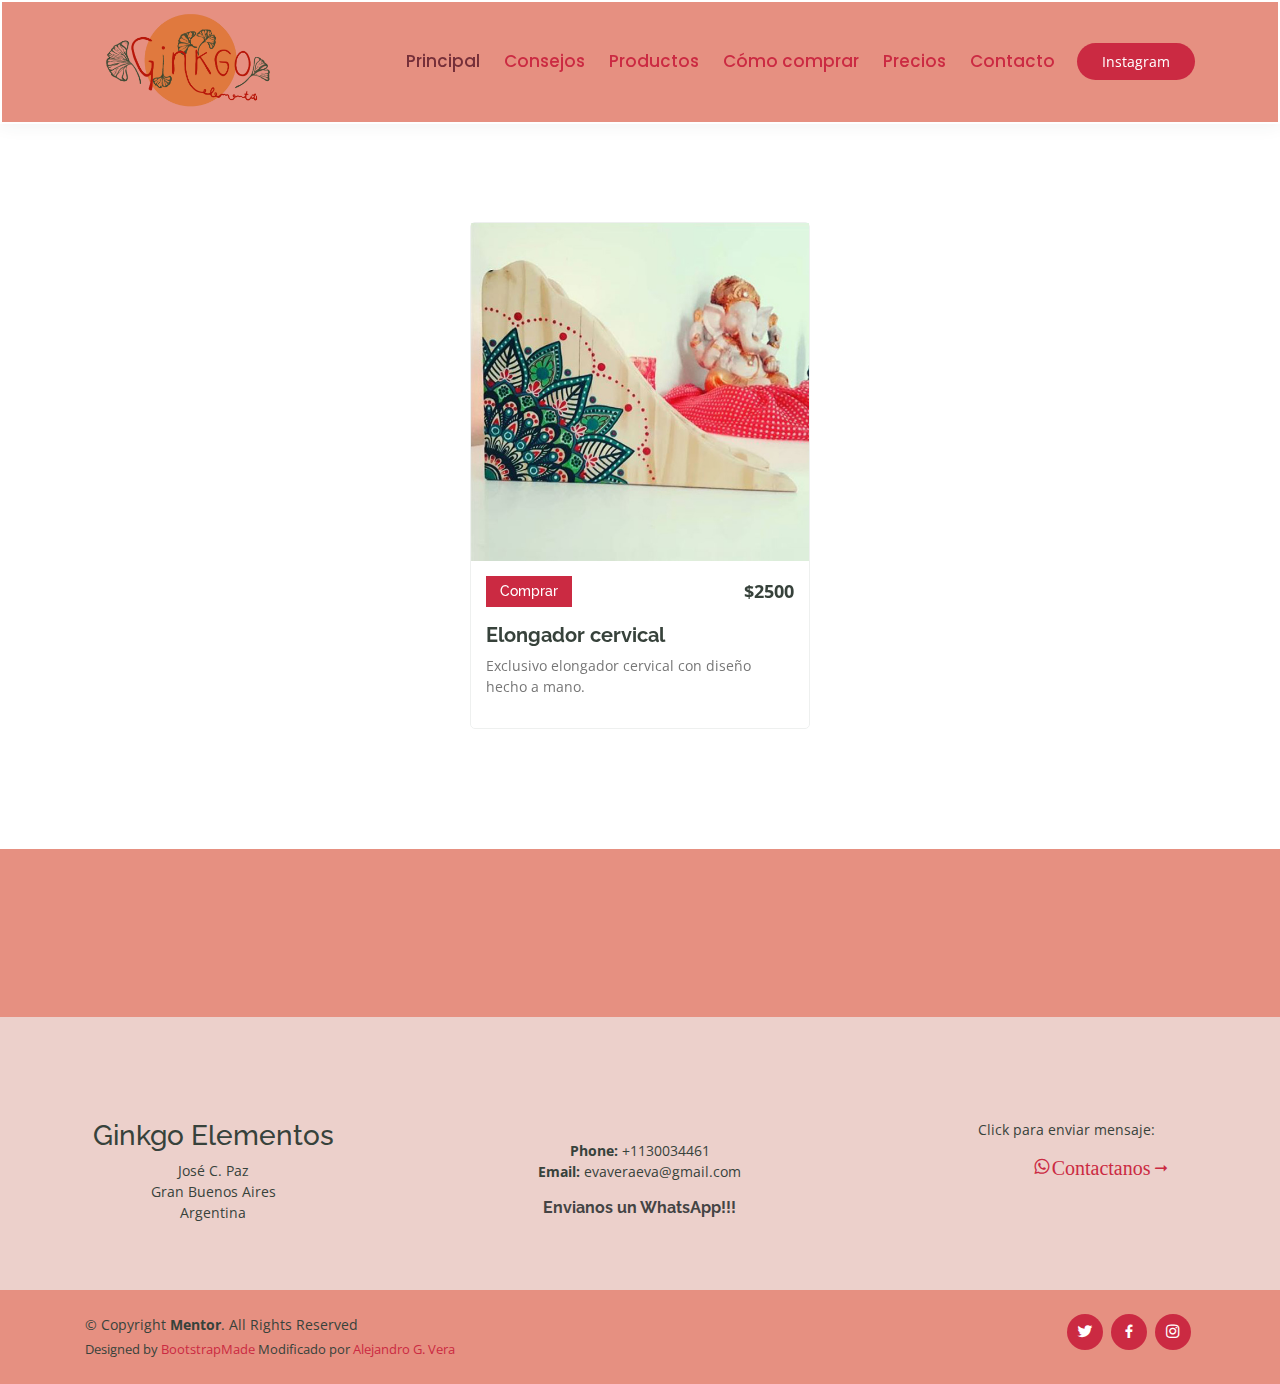
<file: elongador.html>
<!DOCTYPE html>
<html lang="en">

<head>
  <meta charset="utf-8">
  <meta content="width=device-width, initial-scale=1.0" name="viewport">

  <title>Ginkgo Elementos</title>
  <meta content="Página de elementos de yoga" name="description">
  <meta content="yoga, ganesha, hindu, bolsters, almohadillas " name="keywords">

  <!-- Favicons -->
  <link href="assets/img/favicon.png" rel="icon">
  <link href="assets/img/apple-touch-icon.png" rel="apple-touch-icon">

  <!-- Google Fonts -->
  <link href="https://fonts.googleapis.com/css?family=Open+Sans:300,300i,400,400i,600,600i,700,700i|Raleway:300,300i,400,400i,500,500i,600,600i,700,700i|Poppins:300,300i,400,400i,500,500i,600,600i,700,700i" rel="stylesheet">

  <!-- Vendor CSS Files -->
  <link href="assets/vendor/bootstrap/css/bootstrap.min.css" rel="stylesheet">
  <link href="assets/vendor/icofont/icofont.min.css" rel="stylesheet">
  <link href="assets/vendor/boxicons/css/boxicons.min.css" rel="stylesheet">
  <link href="assets/vendor/remixicon/remixicon.css" rel="stylesheet">
  <link href="assets/vendor/owl.carousel/assets/owl.carousel.min.css" rel="stylesheet">
  <link href="assets/vendor/animate.css/animate.min.css" rel="stylesheet">
  <link href="assets/vendor/aos/aos.css" rel="stylesheet">

  <!-- Template Main CSS File -->
  <link href="assets/css/style.css" rel="stylesheet">

  <!-- =======================================================
  * Template Name: Mentor - v2.2.1
  * Template URL: https://bootstrapmade.com/mentor-free-education-bootstrap-theme/
  * Author: BootstrapMade.com
  * License: https://bootstrapmade.com/license/
  ======================================================== -->
</head>

<body>

  <!-- ======= Header ======= -->
  <header id="header" class="fixed-top">
    <div class="container d-flex align-items-center">

     <!-- <h1 class="logo mr-auto"><a href="index.html">Ginkgo Elementos</a></h1>-->
      <!-- Uncomment below if you prefer to use an image logo -->
      <a href="index.html" class="logo mr-auto"><img src="assets/img/logo.jpg" alt="" class="img-fluid"></a>

      <nav class="nav-menu d-none d-lg-block">
        <ul>
          <li class="active"><a href="index.html">Principal</a></li>
          <li><a href="consejos.html">Consejos</a></li>
          <li><a href="index.html#productos">Productos</a></li>
          <li><a href="como-comprar.html">Cómo comprar</a></li>
          <li><a href="precios.html">Precios</a></li>
          <li><a href="#footer">Contacto</a></li>

        </ul>
      </nav><!-- .nav-menu -->

      <a href="https://www.instagram.com/ginkgoelementos/" class="get-started-btn">Instagram</a>

    </div>
  </header><!-- End Header -->

 <!-- ======= About Section ======= -->
 <section id="about" class="about">
  <div class="container" >

    <div class="section-title">
      <h2></h2>
      <p></p>
      <br><br>
    </div>

    <section id="productos" class="courses">
      <div class="container" data-aos="fade-up">

       

        <div class="row" data-aos="zoom-in" data-aos-delay="100">
          <div class="col-md-4">
          </div>
          <div class="col-lg-4 col-md-6 d-flex align-items-stretch">
            <div class="course-item">
              <img src="assets/img/instagram/1t.jpg" class="img-fluid" alt="...">
              <div class="course-content">
                <div class="d-flex justify-content-between align-items-center mb-3">
                  <a href="https://mpago.la/"> <h4>Comprar</h4></a>
                  <p class="price">$2500</p>
                </div>

                <h3><a href="#">Elongador cervical</a></h3>
                <p>Exclusivo elongador cervical con diseño hecho a mano.</p>
               
              </div>
            </div>
          </div> <!-- End Course Item-->

        </div>
      </section><!-- End Popular Courses Section -->

  </div>
</section><!-- End About Section -->


 
</main><!-- End #main -->

  
  <footer id="footer">
    <br>
    <br>
    <br>
    <br>
    <br>
    <br>
    <br>
    <br>
  <div class="footer-top">
  <div class="container-fluid">
    <div class="row">
      <div class="col-md-4"><br><br>
        <h3>Ginkgo Elementos</h3>
        <p>
          José C. Paz<br>
          Gran Buenos Aires<br>
          Argentina <br><br></p>
      </div>
      <div class="col-md-4">
        <p><br><br><br>
        <strong>Phone:</strong> +1130034461<br>
        <strong>Email:</strong> evaveraeva@gmail.com<br>
        <h4>Envianos un WhatsApp!!!</h4>
        </p>
      </div>
      <div class="col-md-4"><br><br>
        <p>Click para enviar mensaje:
            <h5><a href="https://api.whatsapp.com/send?phone=+541130034461&text=Hola%21%20Quisiera%20m%C3%A1s%20informaci%C3%B3n%20sobre%20GinkgoElementos%20y%20sus%20ofertas." target="_blank" class="bx bxl-whatsapp">Contactanos<i class="icofont-long-arrow-right"></i></a></h5>
          </p>
      </div>
    </div>
  </div>
</div>

  <div class="container d-md-flex py-4">

    <div class="mr-md-auto text-center text-md-left">
      <div class="copyright">
        &copy; Copyright <strong><span>Mentor</span></strong>. All Rights Reserved
      </div>
      <div class="credits">
        <!-- All the links in the footer should remain intact. -->
        <!-- You can delete the links only if you purchased the pro version. -->
        <!-- Licensing information: https://bootstrapmade.com/license/ -->
        <!-- Purchase the pro version with working PHP/AJAX contact form: https://bootstrapmade.com/mentor-free-education-bootstrap-theme/ -->
        Designed by <a href="https://bootstrapmade.com/">BootstrapMade</a> Modificado por <a href="https://www.linkedin.com/in/alejandro-gonzalo-vera" target="_blank">Alejandro G. Vera</a>
      </div>
    </div>
    <div class="social-links text-center text-md-right pt-3 pt-md-0">
      <a href="https://twitter.com/EvitaVeraOk/" class="twitter"><i class="bx bxl-twitter"></i></a>
      <a href="https://www.facebook.com/ginkgoElementos/" class="facebook"><i class="bx bxl-facebook"></i></a>
      <a href="https://www.instagram.com/ginkgoelementos/" class="instagram"><i class="bx bxl-instagram"></i></a>
    </div>
  </div>
</footer><!-- End Footer -->

<a href="#" class="back-to-top"><i class="bx bx-up-arrow-alt"></i></a>
<div id="preloader"></div>

<!-- Vendor JS Files -->
<script src="assets/vendor/jquery/jquery.min.js"></script>
<script src="assets/vendor/bootstrap/js/bootstrap.bundle.min.js"></script>
<script src="assets/vendor/jquery.easing/jquery.easing.min.js"></script>
<script src="assets/vendor/php-email-form/validate.js"></script>
<script src="assets/vendor/waypoints/jquery.waypoints.min.js"></script>
<script src="assets/vendor/counterup/counterup.min.js"></script>
<script src="assets/vendor/owl.carousel/owl.carousel.min.js"></script>
<script src="assets/vendor/aos/aos.js"></script>

<!-- Template Main JS File -->
<script src="assets/js/main.js"></script>

</body>

</html>
</file>
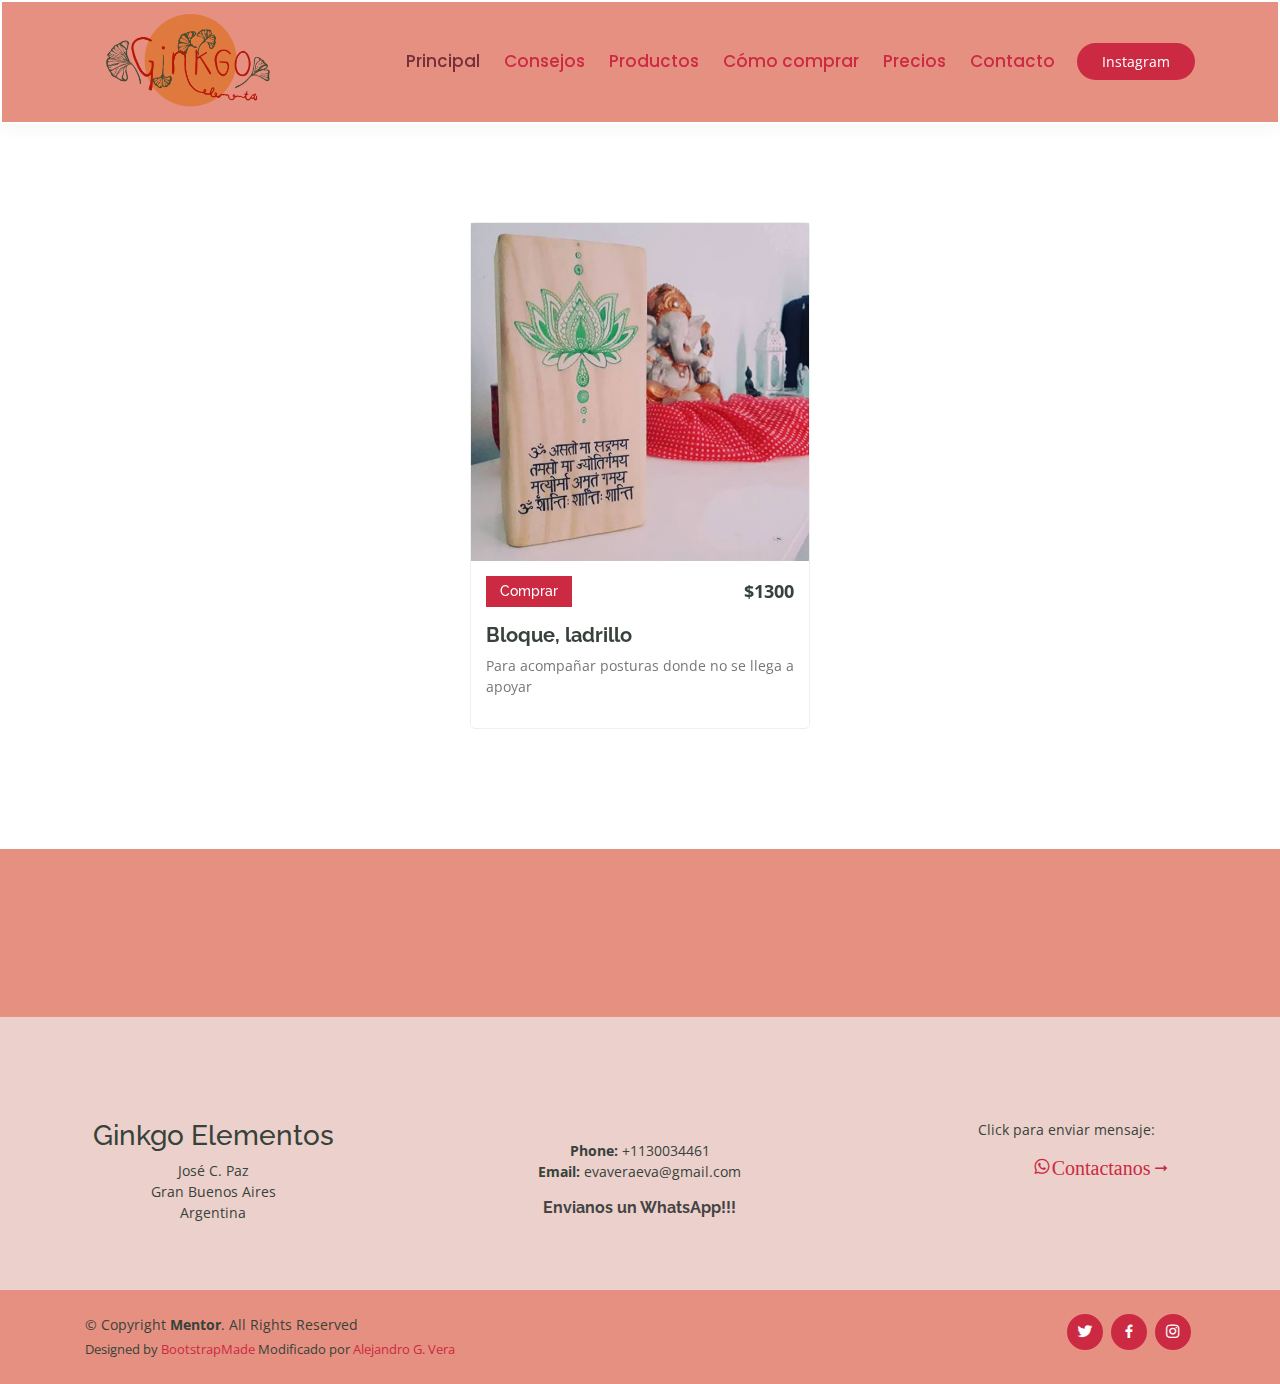
<file: ladrillo.html>
<!DOCTYPE html>
<html lang="en">

<head>
  <meta charset="utf-8">
  <meta content="width=device-width, initial-scale=1.0" name="viewport">

  <title>Ginkgo Elementos</title>
  <meta content="Página de elementos de yoga" name="description">
  <meta content="yoga, ganesha, hindu, bolsters, almohadillas " name="keywords">

  <!-- Favicons -->
  <link href="assets/img/favicon.png" rel="icon">
  <link href="assets/img/apple-touch-icon.png" rel="apple-touch-icon">

  <!-- Google Fonts -->
  <link href="https://fonts.googleapis.com/css?family=Open+Sans:300,300i,400,400i,600,600i,700,700i|Raleway:300,300i,400,400i,500,500i,600,600i,700,700i|Poppins:300,300i,400,400i,500,500i,600,600i,700,700i" rel="stylesheet">

  <!-- Vendor CSS Files -->
  <link href="assets/vendor/bootstrap/css/bootstrap.min.css" rel="stylesheet">
  <link href="assets/vendor/icofont/icofont.min.css" rel="stylesheet">
  <link href="assets/vendor/boxicons/css/boxicons.min.css" rel="stylesheet">
  <link href="assets/vendor/remixicon/remixicon.css" rel="stylesheet">
  <link href="assets/vendor/owl.carousel/assets/owl.carousel.min.css" rel="stylesheet">
  <link href="assets/vendor/animate.css/animate.min.css" rel="stylesheet">
  <link href="assets/vendor/aos/aos.css" rel="stylesheet">

  <!-- Template Main CSS File -->
  <link href="assets/css/style.css" rel="stylesheet">

  <!-- =======================================================
  * Template Name: Mentor - v2.2.1
  * Template URL: https://bootstrapmade.com/mentor-free-education-bootstrap-theme/
  * Author: BootstrapMade.com
  * License: https://bootstrapmade.com/license/
  ======================================================== -->
</head>

<body>

  <!-- ======= Header ======= -->
  <header id="header" class="fixed-top">
    <div class="container d-flex align-items-center">

     <!-- <h1 class="logo mr-auto"><a href="index.html">Ginkgo Elementos</a></h1>-->
      <!-- Uncomment below if you prefer to use an image logo -->
      <a href="index.html" class="logo mr-auto"><img src="assets/img/logo.jpg" alt="" class="img-fluid"></a>

      <nav class="nav-menu d-none d-lg-block">
        <ul>
          <li class="active"><a href="index.html">Principal</a></li>
          <li><a href="consejos.html">Consejos</a></li>
          <li><a href="index.html#productos">Productos</a></li>
          <li><a href="como-comprar.html">Cómo comprar</a></li>
          <li><a href="precios.html">Precios</a></li>
          <li><a href="#footer">Contacto</a></li>

        </ul>
      </nav><!-- .nav-menu -->

      <a href="https://www.instagram.com/ginkgoelementos/" class="get-started-btn">Instagram</a>

    </div>
  </header><!-- End Header -->

 <!-- ======= About Section ======= -->
 <section id="about" class="about">
  <div class="container" >

    <div class="section-title">
      <h2></h2>
      <p></p>
      <br><br>
    </div>

    <section id="productos" class="courses">
      <div class="container" data-aos="fade-up">

        

        <div class="row" data-aos="zoom-in" data-aos-delay="100">
          <div class="col-md-4">
          </div>
          <div class="col-lg-4 col-md-6 d-flex align-items-stretch mt-4 mt-lg-0">
            <div class="course-item">
              <img src="assets/img/trainers/trainer-2.jpg" class="img-fluid" alt="...">
              <div class="course-content">
                <div class="d-flex justify-content-between align-items-center mb-3">
                  <a href="https://mpago.la/"> <h4>Comprar</h4></a>
                  <p class="price">$1300</p>
                </div>

                <h3><a href="#">Bloque, ladrillo</a></h3>
                <p>Para acompañar posturas donde no se llega a apoyar</p>
               
              </div>
            </div>
          </div> <!-- End Course Item-->

        </div>
      </section><!-- End Popular Courses Section -->

  </div>
</section><!-- End About Section -->


 
</main><!-- End #main -->

  
  <footer id="footer">
    <br>
    <br>
    <br>
    <br>
    <br>
    <br>
    <br>
    <br>
  <div class="footer-top">
  <div class="container-fluid">
    <div class="row">
      <div class="col-md-4"><br><br>
        <h3>Ginkgo Elementos</h3>
        <p>
          José C. Paz<br>
          Gran Buenos Aires<br>
          Argentina <br><br></p>
      </div>
      <div class="col-md-4">
        <p><br><br><br>
        <strong>Phone:</strong> +1130034461<br>
        <strong>Email:</strong> evaveraeva@gmail.com<br>
        <h4>Envianos un WhatsApp!!!</h4>
        </p>
      </div>
      <div class="col-md-4"><br><br>
        <p>Click para enviar mensaje:
            <h5><a href="https://api.whatsapp.com/send?phone=+541130034461&text=Hola%21%20Quisiera%20m%C3%A1s%20informaci%C3%B3n%20sobre%20GinkgoElementos%20y%20sus%20ofertas." target="_blank" class="bx bxl-whatsapp">Contactanos<i class="icofont-long-arrow-right"></i></a></h5>
          </p>
      </div>
    </div>
  </div>
</div>

  <div class="container d-md-flex py-4">

    <div class="mr-md-auto text-center text-md-left">
      <div class="copyright">
        &copy; Copyright <strong><span>Mentor</span></strong>. All Rights Reserved
      </div>
      <div class="credits">
        <!-- All the links in the footer should remain intact. -->
        <!-- You can delete the links only if you purchased the pro version. -->
        <!-- Licensing information: https://bootstrapmade.com/license/ -->
        <!-- Purchase the pro version with working PHP/AJAX contact form: https://bootstrapmade.com/mentor-free-education-bootstrap-theme/ -->
        Designed by <a href="https://bootstrapmade.com/">BootstrapMade</a> Modificado por <a href="https://www.linkedin.com/in/alejandro-gonzalo-vera" target="_blank">Alejandro G. Vera</a>
      </div>
    </div>
    <div class="social-links text-center text-md-right pt-3 pt-md-0">
      <a href="https://twitter.com/EvitaVeraOk/" class="twitter"><i class="bx bxl-twitter"></i></a>
      <a href="https://www.facebook.com/ginkgoElementos/" class="facebook"><i class="bx bxl-facebook"></i></a>
      <a href="https://www.instagram.com/ginkgoelementos/" class="instagram"><i class="bx bxl-instagram"></i></a>
    </div>
  </div>
</footer><!-- End Footer -->

<a href="#" class="back-to-top"><i class="bx bx-up-arrow-alt"></i></a>
<div id="preloader"></div>

<!-- Vendor JS Files -->
<script src="assets/vendor/jquery/jquery.min.js"></script>
<script src="assets/vendor/bootstrap/js/bootstrap.bundle.min.js"></script>
<script src="assets/vendor/jquery.easing/jquery.easing.min.js"></script>
<script src="assets/vendor/php-email-form/validate.js"></script>
<script src="assets/vendor/waypoints/jquery.waypoints.min.js"></script>
<script src="assets/vendor/counterup/counterup.min.js"></script>
<script src="assets/vendor/owl.carousel/owl.carousel.min.js"></script>
<script src="assets/vendor/aos/aos.js"></script>

<!-- Template Main JS File -->
<script src="assets/js/main.js"></script>

</body>

</html>
</file>
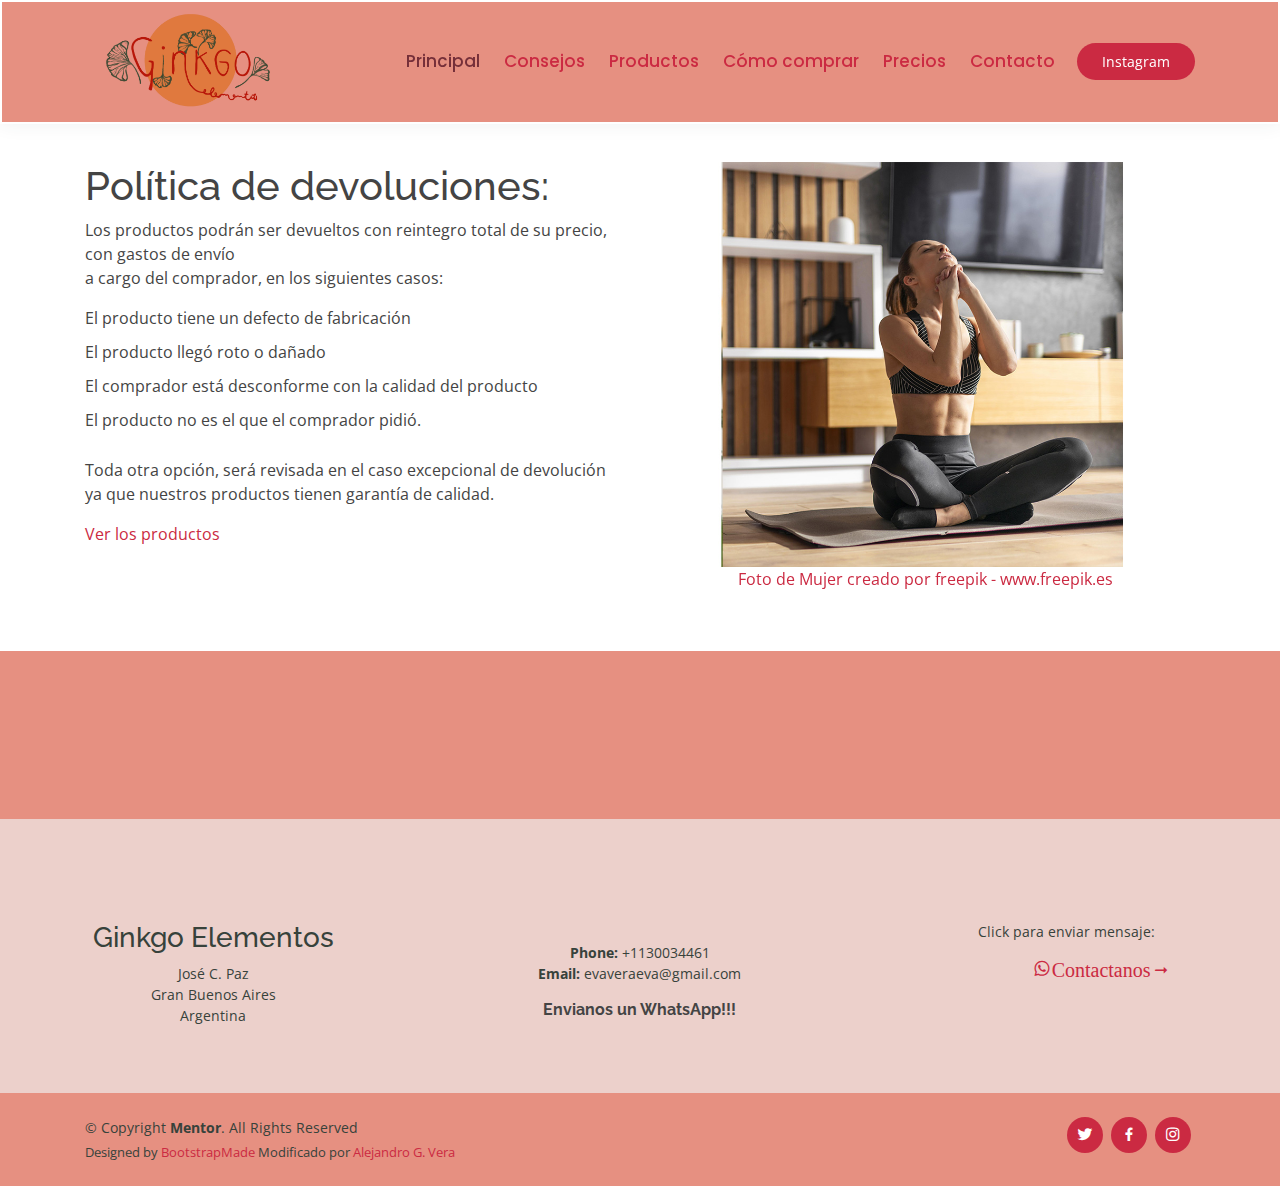
<file: politica-devoluciones.html>
<!DOCTYPE html>
<html lang="en">

<head>
  <meta charset="utf-8">
  <meta content="width=device-width, initial-scale=1.0" name="viewport">

  <title>Ginkgo Elementos</title>
  <meta content="Página de elementos de yoga" name="description">
  <meta content="yoga, ganesha, hindu, bolsters, almohadillas " name="keywords">

  <!-- Favicons -->
  <link href="assets/img/favicon.png" rel="icon">
  <link href="assets/img/apple-touch-icon.png" rel="apple-touch-icon">

  <!-- Google Fonts -->
  <link href="https://fonts.googleapis.com/css?family=Open+Sans:300,300i,400,400i,600,600i,700,700i|Raleway:300,300i,400,400i,500,500i,600,600i,700,700i|Poppins:300,300i,400,400i,500,500i,600,600i,700,700i" rel="stylesheet">

  <!-- Vendor CSS Files -->
  <link href="assets/vendor/bootstrap/css/bootstrap.min.css" rel="stylesheet">
  <link href="assets/vendor/icofont/icofont.min.css" rel="stylesheet">
  <link href="assets/vendor/boxicons/css/boxicons.min.css" rel="stylesheet">
  <link href="assets/vendor/remixicon/remixicon.css" rel="stylesheet">
  <link href="assets/vendor/owl.carousel/assets/owl.carousel.min.css" rel="stylesheet">
  <link href="assets/vendor/animate.css/animate.min.css" rel="stylesheet">
  <link href="assets/vendor/aos/aos.css" rel="stylesheet">

  <!-- Template Main CSS File -->
  <link href="assets/css/style.css" rel="stylesheet">

  <!-- =======================================================
  * Template Name: Mentor - v2.2.1
  * Template URL: https://bootstrapmade.com/mentor-free-education-bootstrap-theme/
  * Author: BootstrapMade.com
  * License: https://bootstrapmade.com/license/
  ======================================================== -->
</head>

<body>

  <!-- ======= Header ======= -->
  <header id="header" class="fixed-top">
    <div class="container d-flex align-items-center">

     <!-- <h1 class="logo mr-auto"><a href="index.html">Ginkgo Elementos</a></h1>-->
      <!-- Uncomment below if you prefer to use an image logo -->
      <a href="index.html" class="logo mr-auto"><img src="assets/img/logo.jpg" alt="" class="img-fluid"></a>

      <nav class="nav-menu d-none d-lg-block">
        <ul>
          <li class="active"><a href="index.html">Principal</a></li>
          <li><a href="consejos.html">Consejos</a></li>
          <li><a href="index.html#productos">Productos</a></li>
          <li><a href="como-comprar.html">Cómo comprar</a></li>
          <li><a href="#">Precios</a></li>
          <li><a href="#footer">Contacto</a></li>

        </ul>
      </nav><!-- .nav-menu -->

      <a href="https://www.instagram.com/ginkgoelementos/" class="get-started-btn">Instagram</a>

    </div>
  </header><!-- End Header -->

 <!-- ======= About Section ======= -->
 <section id="about" class="about">
  <div class="container" >

    <div class="section-title">
      <h2></h2>
      <p></p>
      <br><br>
    </div>

    <div class="row">
      <div class="col-lg-6 order-1 order-lg-2" data-aos="fade-left" data-aos-delay="100">
        <img src="assets/img/practica-yoga3.jpg" class="img-fluid" alt="">
        <a href="https://www.freepik.es/fotos/mujer" style="text-align: center; display: inline-block; width: 100%; ">Foto de Mujer creado por freepik - www.freepik.es</a>
      </div>
      <div class="col-lg-6 pt-4 pt-lg-0 order-2 order-lg-1 content">
      <H1>Política de devoluciones:</H1>
      <p>
          Los productos podrán ser devueltos con reintegro total de su precio, con gastos de envío<br>
          a cargo del comprador, en los siguientes casos:<br>
          <ul>
            <li>El producto tiene un defecto de fabricación</li>
            <li>El producto llegó roto o dañado</li>
            <li>El comprador está desconforme con la calidad del producto</li>
            <li>El producto no es el que el comprador pidió.</li>
          </ul>
          Toda otra opción, será revisada en el caso excepcional de devolución <br>
          ya que nuestros productos tienen garantía de calidad.
      </p>

      <a href="index.html#productos">Ver los productos</a>

      </div>
    </div>

  </div>
</section><!-- End About Section -->


 
</main><!-- End #main -->

  <footer id="footer">
  <br>
  <br>
  <br>
  <br>
  <br>
  <br>
  <br>
  <br>
  <div class="footer-top">
  <div class="container-fluid">
    <div class="row">
      <div class="col-md-4"><br><br>
        <h3>Ginkgo Elementos</h3>
        <p>
          José C. Paz<br>
          Gran Buenos Aires<br>
          Argentina <br><br></p>
      </div>
      <div class="col-md-4">
        <p><br><br><br>
        <strong>Phone:</strong> +1130034461<br>
        <strong>Email:</strong> evaveraeva@gmail.com<br>
        <h4>Envianos un WhatsApp!!!</h4>
        </p>
      </div>
      <div class="col-md-4"><br><br>
        <p>Click para enviar mensaje:
            <h5><a href="https://api.whatsapp.com/send?phone=+541130034461&text=Hola%21%20Quisiera%20m%C3%A1s%20informaci%C3%B3n%20sobre%20GinkgoElementos%20y%20sus%20ofertas." target="_blank" class="bx bxl-whatsapp">Contactanos<i class="icofont-long-arrow-right"></i></a></h5>
          </p>
      </div>
    </div>
  </div>
</div>

  <div class="container d-md-flex py-4">

    <div class="mr-md-auto text-center text-md-left">
      <div class="copyright">
        &copy; Copyright <strong><span>Mentor</span></strong>. All Rights Reserved
      </div>
      <div class="credits">
        <!-- All the links in the footer should remain intact. -->
        <!-- You can delete the links only if you purchased the pro version. -->
        <!-- Licensing information: https://bootstrapmade.com/license/ -->
        <!-- Purchase the pro version with working PHP/AJAX contact form: https://bootstrapmade.com/mentor-free-education-bootstrap-theme/ -->
        Designed by <a href="https://bootstrapmade.com/">BootstrapMade</a> Modificado por <a href="https://www.linkedin.com/in/alejandro-gonzalo-vera" target="_blank">Alejandro G. Vera</a>
      </div>
    </div>
    <div class="social-links text-center text-md-right pt-3 pt-md-0">
      <a href="https://twitter.com/EvitaVeraOk/" class="twitter"><i class="bx bxl-twitter"></i></a>
      <a href="https://www.facebook.com/ginkgoElementos/" class="facebook"><i class="bx bxl-facebook"></i></a>
      <a href="https://www.instagram.com/ginkgoelementos/" class="instagram"><i class="bx bxl-instagram"></i></a>
    </div>
  </div>
</footer><!-- End Footer -->

<a href="#" class="back-to-top"><i class="bx bx-up-arrow-alt"></i></a>
<div id="preloader"></div>

<!-- Vendor JS Files -->
<script src="assets/vendor/jquery/jquery.min.js"></script>
<script src="assets/vendor/bootstrap/js/bootstrap.bundle.min.js"></script>
<script src="assets/vendor/jquery.easing/jquery.easing.min.js"></script>
<script src="assets/vendor/php-email-form/validate.js"></script>
<script src="assets/vendor/waypoints/jquery.waypoints.min.js"></script>
<script src="assets/vendor/counterup/counterup.min.js"></script>
<script src="assets/vendor/owl.carousel/owl.carousel.min.js"></script>
<script src="assets/vendor/aos/aos.js"></script>

<!-- Template Main JS File -->
<script src="assets/js/main.js"></script>

</body>

</html>
</file>
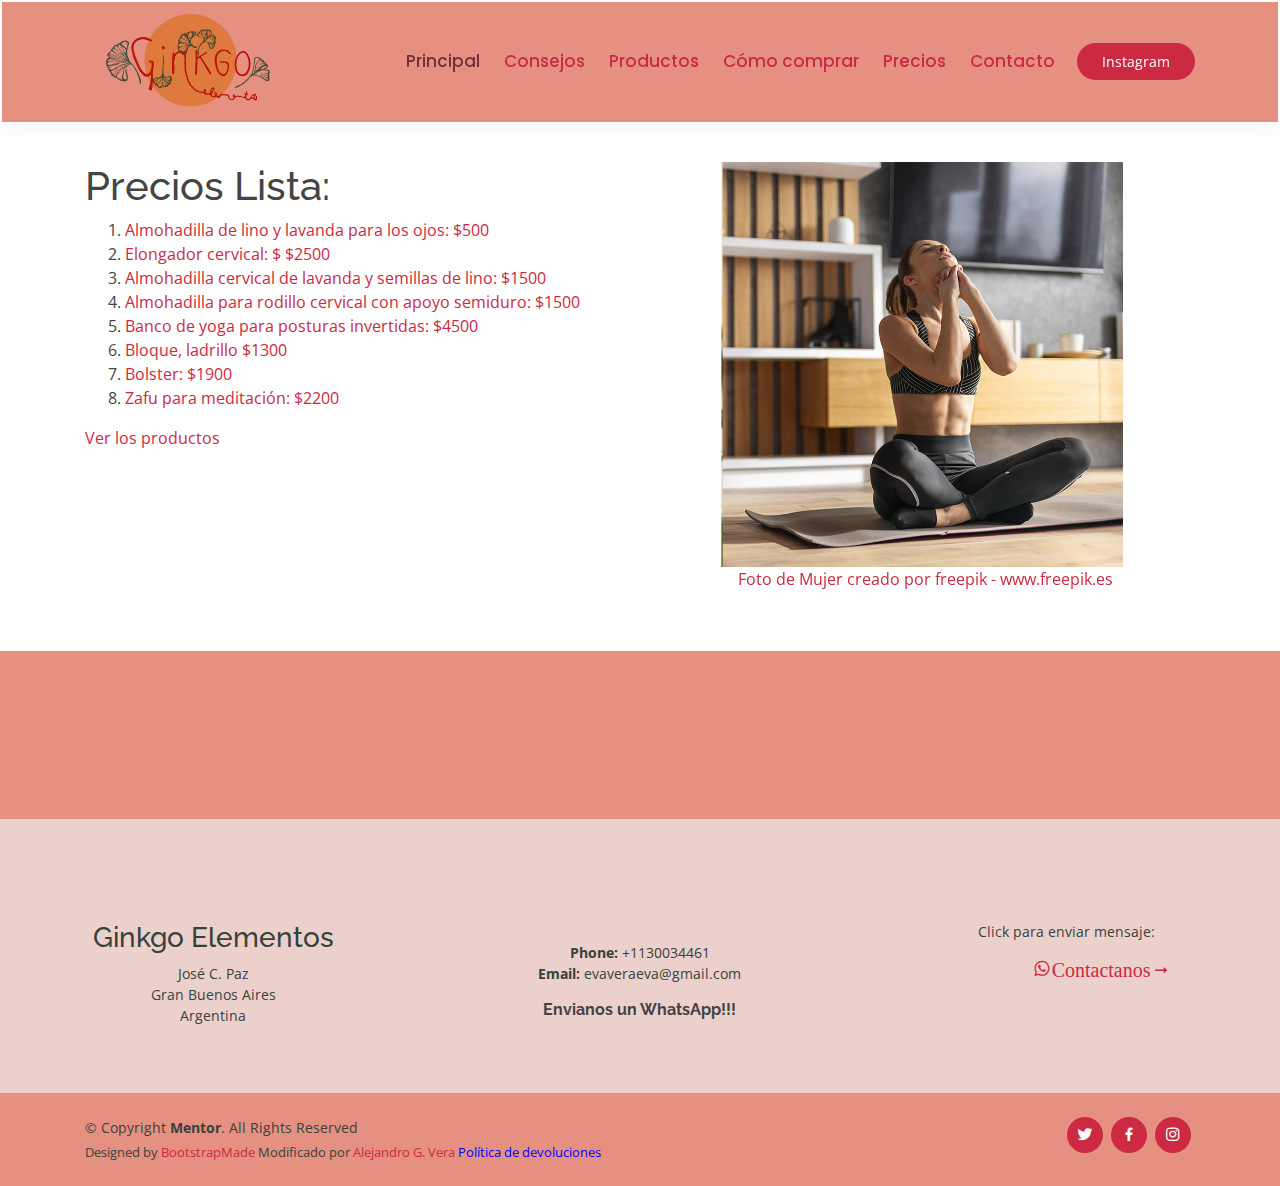
<file: precios.html>
<!DOCTYPE html>
<html lang="en">

<head>
  <meta charset="utf-8">
  <meta content="width=device-width, initial-scale=1.0" name="viewport">

  <title>Ginkgo Elementos</title>
  <meta content="Página de elementos de yoga" name="description">
  <meta content="yoga, ganesha, hindu, bolsters, almohadillas " name="keywords">

  <!-- Favicons -->
  <link href="assets/img/favicon.png" rel="icon">
  <link href="assets/img/apple-touch-icon.png" rel="apple-touch-icon">

  <!-- Google Fonts -->
  <link href="https://fonts.googleapis.com/css?family=Open+Sans:300,300i,400,400i,600,600i,700,700i|Raleway:300,300i,400,400i,500,500i,600,600i,700,700i|Poppins:300,300i,400,400i,500,500i,600,600i,700,700i" rel="stylesheet">

  <!-- Vendor CSS Files -->
  <link href="assets/vendor/bootstrap/css/bootstrap.min.css" rel="stylesheet">
  <link href="assets/vendor/icofont/icofont.min.css" rel="stylesheet">
  <link href="assets/vendor/boxicons/css/boxicons.min.css" rel="stylesheet">
  <link href="assets/vendor/remixicon/remixicon.css" rel="stylesheet">
  <link href="assets/vendor/owl.carousel/assets/owl.carousel.min.css" rel="stylesheet">
  <link href="assets/vendor/animate.css/animate.min.css" rel="stylesheet">
  <link href="assets/vendor/aos/aos.css" rel="stylesheet">

  <!-- Template Main CSS File -->
  <link href="assets/css/style.css" rel="stylesheet">

  <!-- =======================================================
  * Template Name: Mentor - v2.2.1
  * Template URL: https://bootstrapmade.com/mentor-free-education-bootstrap-theme/
  * Author: BootstrapMade.com
  * License: https://bootstrapmade.com/license/
  ======================================================== -->
</head>

<body>

  <!-- ======= Header ======= -->
  <header id="header" class="fixed-top">
    <div class="container d-flex align-items-center">

     <!-- <h1 class="logo mr-auto"><a href="index.html">Ginkgo Elementos</a></h1>-->
      <!-- Uncomment below if you prefer to use an image logo -->
      <a href="index.html" class="logo mr-auto"><img src="assets/img/logo.jpg" alt="" class="img-fluid"></a>

      <nav class="nav-menu d-none d-lg-block">
        <ul>
          <li class="active"><a href="index.html">Principal</a></li>
          <li><a href="consejos.html">Consejos</a></li>
          <li><a href="index.html#productos">Productos</a></li>
          <li><a href="como-comprar.html">Cómo comprar</a></li>
          <li><a href="#">Precios</a></li>
          <li><a href="#footer">Contacto</a></li>

        </ul>
      </nav><!-- .nav-menu -->

      <a href="https://www.instagram.com/ginkgoelementos/" class="get-started-btn">Instagram</a>

    </div>
  </header><!-- End Header -->

 <!-- ======= About Section ======= -->
 <section id="about" class="about">
  <div class="container" >

    <div class="section-title">
      <h2></h2>
      <p></p>
      <br><br>
    </div>

    <div class="row">
      <div class="col-lg-6 order-1 order-lg-2" data-aos="fade-left" data-aos-delay="100">
        <img src="assets/img/practica-yoga3.jpg" class="img-fluid" alt="">
        <a href="https://www.freepik.es/fotos/mujer" style="text-align: center; display: inline-block; width: 100%; ">Foto de Mujer creado por freepik - www.freepik.es</a>
      </div>
      <div class="col-lg-6 pt-4 pt-lg-0 order-2 order-lg-1 content">
      <H1>Precios Lista:</H1>
      <ol>
        <li><a href="almohadilla_lino.html">Almohadilla de lino y lavanda para los ojos: $500</a></li>
        <li><a href="elongador.html">Elongador cervical: $ $2500</a></li>
        <li><a href="almohadilla_cervical.html">Almohadilla cervical de lavanda y semillas de lino: $1500</a></li>
        <li><a href="almohadilla_rodillo.html">Almohadilla para rodillo cervical con apoyo semiduro: $1500</a></li>
        <li><a href="banco_yoga.html">Banco de yoga para posturas invertidas: $4500</a></li>
        <li><a href="ladrillo.html">Bloque, ladrillo $1300</a></li>
        <li><a href="bolster.html">Bolster: $1900</a></li>
        <li><a href="zafu.html">Zafu para meditación: $2200</a></li>
      </ol>

      <a href="index.html#productos">Ver los productos</a>

      </div>
    </div>

  </div>
</section><!-- End About Section -->


 
</main><!-- End #main -->

  <footer id="footer">
  <br>
  <br>
  <br>
  <br>
  <br>
  <br>
  <br>
  <br>
  <div class="footer-top">
  <div class="container-fluid">
    <div class="row">
      <div class="col-md-4"><br><br>
        <h3>Ginkgo Elementos</h3>
        <p>
          José C. Paz<br>
          Gran Buenos Aires<br>
          Argentina <br><br></p>
      </div>
      <div class="col-md-4">
        <p><br><br><br>
        <strong>Phone:</strong> +1130034461<br>
        <strong>Email:</strong> evaveraeva@gmail.com<br>
        <h4>Envianos un WhatsApp!!!</h4>
        </p>
      </div>
      <div class="col-md-4"><br><br>
        <p>Click para enviar mensaje:
            <h5><a href="https://api.whatsapp.com/send?phone=+541130034461&text=Hola%21%20Quisiera%20m%C3%A1s%20informaci%C3%B3n%20sobre%20GinkgoElementos%20y%20sus%20ofertas." target="_blank" class="bx bxl-whatsapp">Contactanos<i class="icofont-long-arrow-right"></i></a></h5>
          </p>
      </div>
    </div>
  </div>
</div>

  <div class="container d-md-flex py-4">

    <div class="mr-md-auto text-center text-md-left">
      <div class="copyright">
        &copy; Copyright <strong><span>Mentor</span></strong>. All Rights Reserved
      </div>
      <div class="credits">
        <!-- All the links in the footer should remain intact. -->
        <!-- You can delete the links only if you purchased the pro version. -->
        <!-- Licensing information: https://bootstrapmade.com/license/ -->
        <!-- Purchase the pro version with working PHP/AJAX contact form: https://bootstrapmade.com/mentor-free-education-bootstrap-theme/ -->
        Designed by <a href="https://bootstrapmade.com/">BootstrapMade</a> Modificado por <a href="https://www.linkedin.com/in/alejandro-gonzalo-vera" target="_blank">Alejandro G. Vera</a> <a href="politica-devoluciones.html" style="color: blue;">Política de devoluciones</a>
      </div>
    </div>
    <div class="social-links text-center text-md-right pt-3 pt-md-0">
      <a href="https://twitter.com/EvitaVeraOk/" class="twitter"><i class="bx bxl-twitter"></i></a>
      <a href="https://www.facebook.com/ginkgoElementos/" class="facebook"><i class="bx bxl-facebook"></i></a>
      <a href="https://www.instagram.com/ginkgoelementos/" class="instagram"><i class="bx bxl-instagram"></i></a>
    </div>
  </div>
</footer><!-- End Footer -->

<a href="#" class="back-to-top"><i class="bx bx-up-arrow-alt"></i></a>
<div id="preloader"></div>

<!-- Vendor JS Files -->
<script src="assets/vendor/jquery/jquery.min.js"></script>
<script src="assets/vendor/bootstrap/js/bootstrap.bundle.min.js"></script>
<script src="assets/vendor/jquery.easing/jquery.easing.min.js"></script>
<script src="assets/vendor/php-email-form/validate.js"></script>
<script src="assets/vendor/waypoints/jquery.waypoints.min.js"></script>
<script src="assets/vendor/counterup/counterup.min.js"></script>
<script src="assets/vendor/owl.carousel/owl.carousel.min.js"></script>
<script src="assets/vendor/aos/aos.js"></script>

<!-- Template Main JS File -->
<script src="assets/js/main.js"></script>

</body>

</html>
</file>
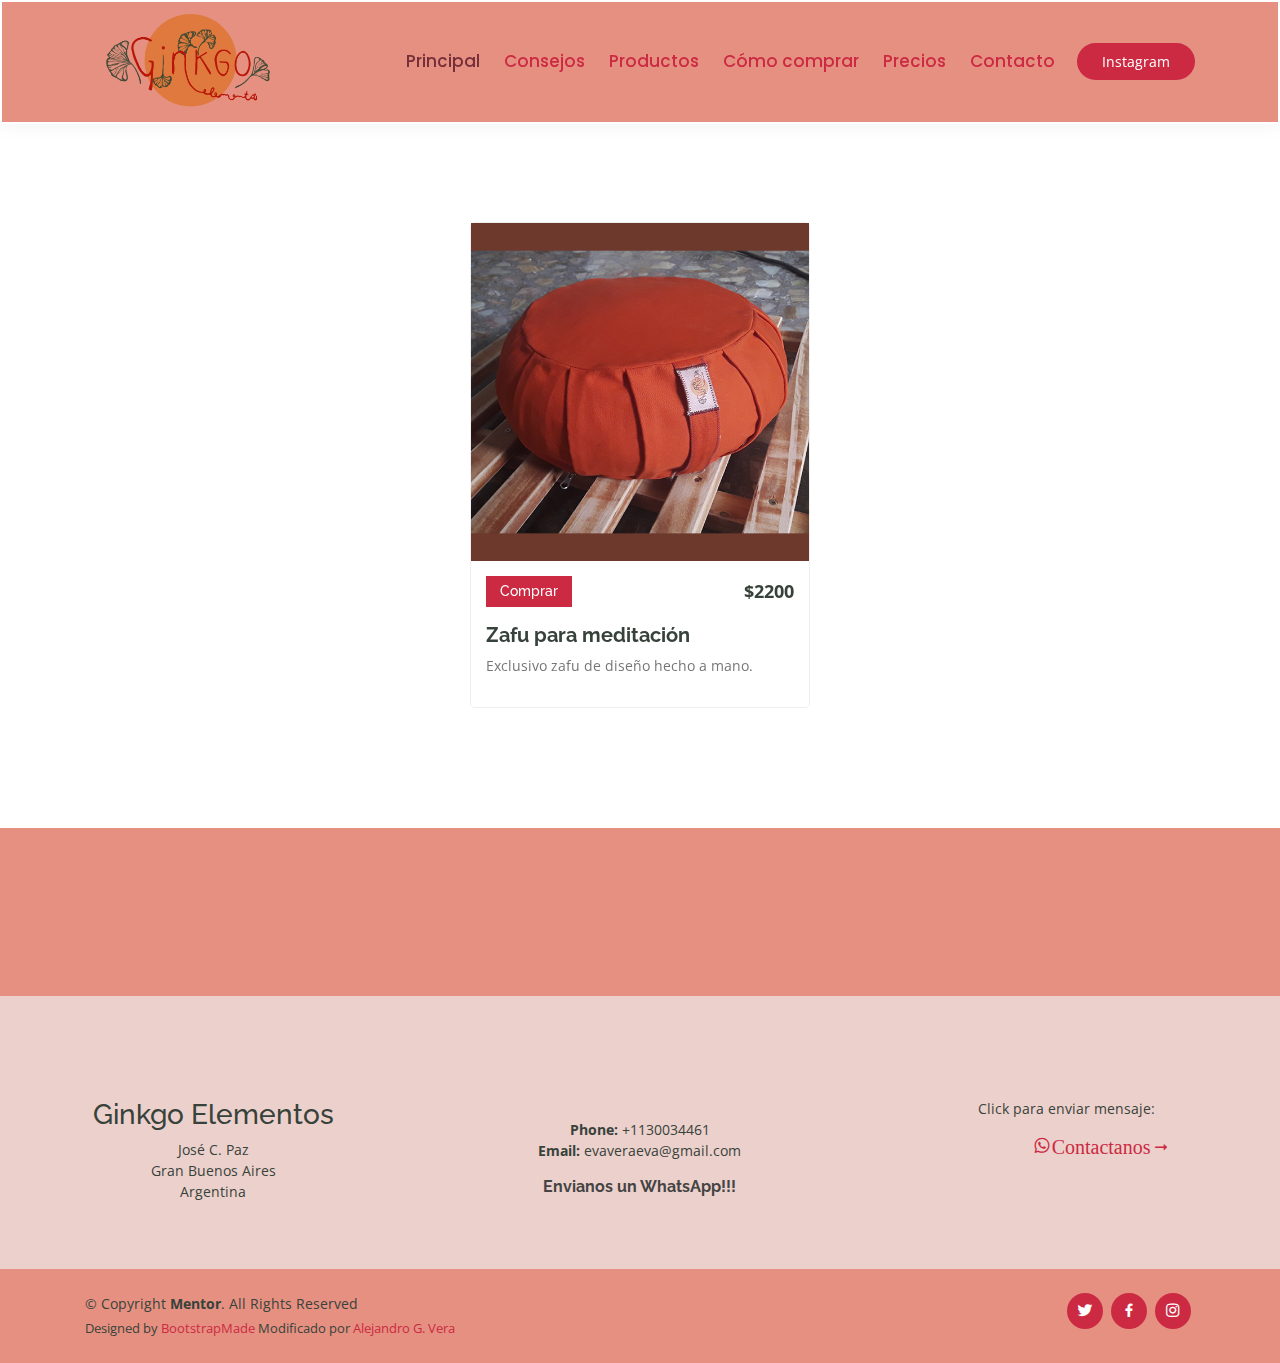
<file: zafu.html>
<!DOCTYPE html>
<html lang="en">

<head>
  <meta charset="utf-8">
  <meta content="width=device-width, initial-scale=1.0" name="viewport">

  <title>Ginkgo Elementos</title>
  <meta content="Página de elementos de yoga" name="description">
  <meta content="yoga, ganesha, hindu, bolsters, almohadillas " name="keywords">

  <!-- Favicons -->
  <link href="assets/img/favicon.png" rel="icon">
  <link href="assets/img/apple-touch-icon.png" rel="apple-touch-icon">

  <!-- Google Fonts -->
  <link href="https://fonts.googleapis.com/css?family=Open+Sans:300,300i,400,400i,600,600i,700,700i|Raleway:300,300i,400,400i,500,500i,600,600i,700,700i|Poppins:300,300i,400,400i,500,500i,600,600i,700,700i" rel="stylesheet">

  <!-- Vendor CSS Files -->
  <link href="assets/vendor/bootstrap/css/bootstrap.min.css" rel="stylesheet">
  <link href="assets/vendor/icofont/icofont.min.css" rel="stylesheet">
  <link href="assets/vendor/boxicons/css/boxicons.min.css" rel="stylesheet">
  <link href="assets/vendor/remixicon/remixicon.css" rel="stylesheet">
  <link href="assets/vendor/owl.carousel/assets/owl.carousel.min.css" rel="stylesheet">
  <link href="assets/vendor/animate.css/animate.min.css" rel="stylesheet">
  <link href="assets/vendor/aos/aos.css" rel="stylesheet">

  <!-- Template Main CSS File -->
  <link href="assets/css/style.css" rel="stylesheet">

  <!-- =======================================================
  * Template Name: Mentor - v2.2.1
  * Template URL: https://bootstrapmade.com/mentor-free-education-bootstrap-theme/
  * Author: BootstrapMade.com
  * License: https://bootstrapmade.com/license/
  ======================================================== -->
</head>

<body>

  <!-- ======= Header ======= -->
  <header id="header" class="fixed-top">
    <div class="container d-flex align-items-center">

     <!-- <h1 class="logo mr-auto"><a href="index.html">Ginkgo Elementos</a></h1>-->
      <!-- Uncomment below if you prefer to use an image logo -->
      <a href="index.html" class="logo mr-auto"><img src="assets/img/logo.jpg" alt="" class="img-fluid"></a>

      <nav class="nav-menu d-none d-lg-block">
        <ul>
          <li class="active"><a href="index.html">Principal</a></li>
          <li><a href="consejos.html">Consejos</a></li>
          <li><a href="index.html#productos">Productos</a></li>
          <li><a href="como-comprar.html">Cómo comprar</a></li>
          <li><a href="precios.html">Precios</a></li>
          <li><a href="#footer">Contacto</a></li>

        </ul>
      </nav><!-- .nav-menu -->

      <a href="https://www.instagram.com/ginkgoelementos/" class="get-started-btn">Instagram</a>

    </div>
  </header><!-- End Header -->

 <!-- ======= About Section ======= -->
 <section id="about" class="about">
  <div class="container" >

    <div class="section-title">
      <h2></h2>
      <p></p>
      <br><br>
    </div>

    <section id="productos" class="courses">
      <div class="container" data-aos="fade-up">

        

        <div class="row" data-aos="zoom-in" data-aos-delay="100">
          <div class="col-md-4">
          </div>
          <div class="col-lg-4 col-md-6 d-flex align-items-stretch mt-4 mt-lg-0">
            <div class="course-item">
              <img src="assets/img/trainers/zafu.png" class="img-fluid" alt="...">
              <div class="course-content">
                <div class="d-flex justify-content-between align-items-center mb-3">
                  <a href="https://mpago.la/"> <h4>Comprar</h4></a>
                  <p class="price">$2200</p>
                </div>

                <h3><a href="#">Zafu para meditación</a></h3>
                <p>Exclusivo zafu de diseño hecho a mano.</p>
                
               
              </div>
            </div>
          </div> <!-- End Course Item-->

        </div>
      </section><!-- End Popular Courses Section -->

  </div>
</section><!-- End About Section -->


 
</main><!-- End #main -->

  
  <footer id="footer">
    <br>
    <br>
    <br>
    <br>
    <br>
    <br>
    <br>
    <br>
  <div class="footer-top">
  <div class="container-fluid">
    <div class="row">
      <div class="col-md-4"><br><br>
        <h3>Ginkgo Elementos</h3>
        <p>
          José C. Paz<br>
          Gran Buenos Aires<br>
          Argentina <br><br></p>
      </div>
      <div class="col-md-4">
        <p><br><br><br>
        <strong>Phone:</strong> +1130034461<br>
        <strong>Email:</strong> evaveraeva@gmail.com<br>
        <h4>Envianos un WhatsApp!!!</h4>
        </p>
      </div>
      <div class="col-md-4"><br><br>
        <p>Click para enviar mensaje:
            <h5><a href="https://api.whatsapp.com/send?phone=+541130034461&text=Hola%21%20Quisiera%20m%C3%A1s%20informaci%C3%B3n%20sobre%20GinkgoElementos%20y%20sus%20ofertas." target="_blank" class="bx bxl-whatsapp">Contactanos<i class="icofont-long-arrow-right"></i></a></h5>
          </p>
      </div>
    </div>
  </div>
</div>

  <div class="container d-md-flex py-4">

    <div class="mr-md-auto text-center text-md-left">
      <div class="copyright">
        &copy; Copyright <strong><span>Mentor</span></strong>. All Rights Reserved
      </div>
      <div class="credits">
        <!-- All the links in the footer should remain intact. -->
        <!-- You can delete the links only if you purchased the pro version. -->
        <!-- Licensing information: https://bootstrapmade.com/license/ -->
        <!-- Purchase the pro version with working PHP/AJAX contact form: https://bootstrapmade.com/mentor-free-education-bootstrap-theme/ -->
        Designed by <a href="https://bootstrapmade.com/">BootstrapMade</a> Modificado por <a href="https://www.linkedin.com/in/alejandro-gonzalo-vera" target="_blank">Alejandro G. Vera</a>
      </div>
    </div>
    <div class="social-links text-center text-md-right pt-3 pt-md-0">
      <a href="https://twitter.com/EvitaVeraOk/" class="twitter"><i class="bx bxl-twitter"></i></a>
      <a href="https://www.facebook.com/ginkgoElementos/" class="facebook"><i class="bx bxl-facebook"></i></a>
      <a href="https://www.instagram.com/ginkgoelementos/" class="instagram"><i class="bx bxl-instagram"></i></a>
    </div>
  </div>
</footer><!-- End Footer -->

<a href="#" class="back-to-top"><i class="bx bx-up-arrow-alt"></i></a>
<div id="preloader"></div>

<!-- Vendor JS Files -->
<script src="assets/vendor/jquery/jquery.min.js"></script>
<script src="assets/vendor/bootstrap/js/bootstrap.bundle.min.js"></script>
<script src="assets/vendor/jquery.easing/jquery.easing.min.js"></script>
<script src="assets/vendor/php-email-form/validate.js"></script>
<script src="assets/vendor/waypoints/jquery.waypoints.min.js"></script>
<script src="assets/vendor/counterup/counterup.min.js"></script>
<script src="assets/vendor/owl.carousel/owl.carousel.min.js"></script>
<script src="assets/vendor/aos/aos.js"></script>

<!-- Template Main JS File -->
<script src="assets/js/main.js"></script>

</body>

</html>
</file>
<file: assets/css/style.css>
/**
* Template Name: Mentor - v2.2.1
* Template URL: https://bootstrapmade.com/mentor-free-education-bootstrap-theme/
* Author: BootstrapMade.com
* License: https://bootstrapmade.com/license/
*/

/*--------------------------------------------------------------
# General
--------------------------------------------------------------*/
body {
  font-family: "Open Sans", sans-serif;
  color: #444444;
}

a {
  color: #cb2a42;
}

a:hover {
  color: #d3102d;
  text-decoration: none;
}

h1, h2, h3, h4, h5, h6 {
  font-family: "Raleway", sans-serif;
}

/*--------------------------------------------------------------
# Back to top button
--------------------------------------------------------------*/
.back-to-top {
  position: fixed;
  display: none;
  right: 15px;
  bottom: 15px;
  z-index: 99999;
}

.back-to-top i {
  display: flex;
  align-items: center;
  justify-content: center;
  font-size: 24px;
  width: 40px;
  height: 40px;
  border-radius: 50px;
  background: #cb2a42;
  color: #fff;
  transition: all 0.4s;
}

.back-to-top i:hover {
  background: #d3102d;
  color: #fff;
}

/*--------------------------------------------------------------
# Preloader
--------------------------------------------------------------*/
#preloader {
  position: fixed;
  top: 0;
  left: 0;
  right: 0;
  bottom: 0;
  z-index: 9999;
  overflow: hidden;
  background: #fff;
}

#preloader:before {
  content: "";
  position: fixed;
  top: calc(50% - 30px);
  left: calc(50% - 30px);
  border: 6px solid #d3102d;
  border-top-color: #fff;
  border-bottom-color: #fff;
  border-radius: 50%;
  width: 60px;
  height: 60px;
  -webkit-animation: animate-preloader 1s linear infinite;
  animation: animate-preloader 1s linear infinite;
}

@-webkit-keyframes animate-preloader {
  0% {
    transform: rotate(0deg);
  }
  100% {
    transform: rotate(360deg);
  }
}

@keyframes animate-preloader {
  0% {
    transform: rotate(0deg);
  }
  100% {
    transform: rotate(360deg);
  }
}

/*--------------------------------------------------------------
# Disable aos animation delay on mobile devices
--------------------------------------------------------------*/
@media screen and (max-width: 768px) {
  [data-aos-delay] {
    transition-delay: 0 !important;
  }
}

/*--------------------------------------------------------------
# Header
--------------------------------------------------------------*/
#header {
  background: #e69081;
  transition: all 0.5s;
  z-index: 997;
  padding: 0;
  box-shadow: 0px 0 18px rgba(55, 66, 59, 0.08);
  border-color: white;
  border-width: 2px;
  border-style: solid;
  
}

#header .logo {
  font-size: 40px;
  margin: 0;
  padding: 0;
  line-height: 1;
  font-weight: 600;
  letter-spacing: 1px;
  text-transform: uppercase;
  font-family: "Poppins", sans-serif;
}

#header .logo a {
  color: #cb2a42;
}

#header .logo img {
  max-height: 120px;
  padding: 0%;
  margin: 0%;
  border: 0px;
}

@media (max-width: 992px) {
  #header .logo {
    font-size: 28px;
  }
}

/*--------------------------------------------------------------
# Navigation Menu
--------------------------------------------------------------*/
/* Desktop Navigation */
.nav-menu ul {
  margin: 0;
  padding: 0;
  list-style: none;
}

.nav-menu > ul {
  display: flex;
}

.nav-menu > ul > li {
  position: relative;
  white-space: nowrap;
  padding: 10px 0 10px 24px;
}

.nav-menu a {
  display: block;
  position: relative;
  color: #cb2a42;
  transition: 0.3s;
  font-size: 17px;
  font-family: "Poppins", sans-serif;
  font-weight: 500;
}

.nav-menu a:hover, .nav-menu .active > a, .nav-menu li:hover > a {
  color: #752f39;
}

.nav-menu .drop-down ul {
  display: block;
  position: absolute;
  left: 24px;
  top: calc(100% + 30px);
  z-index: 99;
  opacity: 0;
  visibility: hidden;
  padding: 10px 0;
  background: #fff;
  box-shadow: 0px 0px 30px rgba(127, 137, 161, 0.25);
  transition: 0.3s;
  border-radius: 4px;
}

.nav-menu .drop-down:hover > ul {
  opacity: 1;
  top: 100%;
  visibility: visible;
}

.nav-menu .drop-down li {
  min-width: 180px;
  position: relative;
}

.nav-menu .drop-down ul a {
  padding: 10px 20px;
  font-size: 14px;
  font-weight: 500;
  text-transform: none;
  color: #37423b;
}

.nav-menu .drop-down ul a:hover, .nav-menu .drop-down ul .active > a, .nav-menu .drop-down ul li:hover > a {
  color: #752f39;
}

.nav-menu .drop-down > a:after {
  content: "\ea99";
  font-family: IcoFont;
  padding-left: 5px;
}

.nav-menu .drop-down .drop-down ul {
  top: 0;
  left: calc(100% - 30px);
}

.nav-menu .drop-down .drop-down:hover > ul {
  opacity: 1;
  top: 0;
  left: 100%;
}

.nav-menu .drop-down .drop-down > a {
  padding-right: 35px;
}

.nav-menu .drop-down .drop-down > a:after {
  content: "\eaa0";
  font-family: IcoFont;
  position: absolute;
  right: 15px;
}

@media (max-width: 1366px) {
  .nav-menu .drop-down .drop-down ul {
    left: -90%;
  }
  .nav-menu .drop-down .drop-down:hover > ul {
    left: -100%;
  }
  .nav-menu .drop-down .drop-down > a:after {
    content: "\ea9d";
  }
}

/* Get Startet Button */
.get-started-btn {
  margin-left: 22px;
  background: #cb2a42;
  color: #fff;
  border-radius: 50px;
  padding: 8px 25px;
  white-space: nowrap;
  transition: 0.3s;
  font-size: 14px;
  display: inline-block;
}

.get-started-btn:hover {
  background: #752f39;
  color: #fff;
}

@media (max-width: 768px) {
  .get-started-btn {
    margin: 0 48px 0 0;
    padding: 6px 18px;
  }
}

/* Mobile Navigation */
.mobile-nav-toggle {
  position: fixed;
  top: 17px;
  right: 15px;
  z-index: 9998;
  border: 0;
  background: none;
  font-size: 24px;
  transition: all 0.4s;
  outline: none !important;
  line-height: 1;
  cursor: pointer;
  text-align: right;
}

.mobile-nav-toggle i {
  color: #37423b;
}

.mobile-nav {
  position: fixed;
  top: 55px;
  right: 15px;
  bottom: 15px;
  left: 15px;
  z-index: 9999;
  overflow-y: auto;
  background: #fff;
  transition: ease-in-out 0.2s;
  opacity: 0;
  visibility: hidden;
  border-radius: 10px;
  padding: 10px 0;
}

.mobile-nav * {
  margin: 0;
  padding: 0;
  list-style: none;
}

.mobile-nav a {
  display: block;
  position: relative;
  color: #37423b;
  padding: 10px 20px;
  font-weight: 500;
  outline: none;
}

.mobile-nav a:hover, .mobile-nav .active > a, .mobile-nav li:hover > a {
  color: #752f39;
  text-decoration: none;
}

.mobile-nav .drop-down > a:after {
  content: "\ea99";
  font-family: IcoFont;
  padding-left: 10px;
  position: absolute;
  right: 15px;
}

.mobile-nav .active.drop-down > a:after {
  content: "\eaa1";
}

.mobile-nav .drop-down > a {
  padding-right: 35px;
}

.mobile-nav .drop-down ul {
  display: none;
  overflow: hidden;
}

.mobile-nav .drop-down li {
  padding-left: 20px;
}

.mobile-nav-overly {
  width: 100%;
  height: 100%;
  z-index: 9997;
  top: 0;
  left: 0;
  position: fixed;
  background: rgba(32, 38, 34, 0.6);
  overflow: hidden;
  display: none;
  transition: ease-in-out 0.2s;
}

.mobile-nav-active {
  overflow: hidden;
}

.mobile-nav-active .mobile-nav {
  opacity: 1;
  visibility: visible;
}

.mobile-nav-active .mobile-nav-toggle i {
  color: #fff;
}

/*--------------------------------------------------------------
# Hero Section
--------------------------------------------------------------*/
#hero {
  width: 100%;
  height: 120vh;
  background: url("../img/hero-bg.jpg") top center;
  background-size: cover;
  position: relative;
}

#hero:before {
  content: "";
  background: rgba(0, 0, 0, 0.4);
  position: absolute;
  bottom: 0;
  top: 0;
  left: 0;
  right: 0;
}

#hero .container {
  padding-top: 72px;
}

@media (max-width: 992px) {
  #hero .container {
    padding-top: 62px;
  }
}

#hero h1 {
  margin: 0;
  font-size: 48px;
  font-weight: 700;
  line-height: 56px;
  color: #fff;
  font-family: "Poppins", sans-serif;
}

#hero h2 {
  color: #eee;
  margin: 10px 0 0 0;
  font-size: 24px;
}

#hero .btn-get-started {
  font-family: "Raleway", sans-serif;
  font-weight: 500;
  font-size: 15px;
  letter-spacing: 1px;
  display: inline-block;
  padding: 10px 35px;
  border-radius: 50px;
  transition: 0.5s;
  margin-top: 30px;
  border: 2px solid #fff;
  color: #fff;
}

#hero .btn-get-started:hover {
  background: #e69081;
  border: 2px solid #752f39;
}

@media (min-width: 1024px) {
  #hero {
    background-attachment: fixed;
  }
}

@media (max-width: 768px) {
  #hero {
    height: 100vh;
  }
  #hero h1 {
    font-size: 28px;
    line-height: 36px;
  }
  #hero h2 {
    font-size: 18px;
    line-height: 24px;
  }
}

/*--------------------------------------------------------------
# Sections General
--------------------------------------------------------------*/
section {
  padding: 60px 0;
  overflow: hidden;
}

.section-bg {
  background-color: #f6f7f6;
}

.section-title {
  padding-bottom: 40px;
}

.section-title h2 {
  font-size: 14px;
  font-weight: 500;
  padding: 0;
  line-height: 1px;
  margin: 0 0 5px 0;
  letter-spacing: 2px;
  text-transform: uppercase;
  color: #aaaaaa;
  font-family: "Poppins", sans-serif;
}

.section-title h2::after {
  content: "";
  width: 120px;
  height: 1px;
  display: inline-block;
  background: #9ae1af;
  margin: 4px 10px;
}

.section-title p {
  margin: 0;
  margin: 0;
  font-size: 36px;
  font-weight: 700;
  text-transform: uppercase;
  font-family: "Poppins", sans-serif;
  color: #37423b;
}

.breadcrumbs {
  margin-top: 73px;
  text-align: center;
  background: #cb2a42;
  padding: 30px 0;
  color: #fff;
}

@media (max-width: 992px) {
  .breadcrumbs {
    margin-top: 63px;
  }
}

.breadcrumbs h2 {
  font-size: 32px;
  font-weight: 500;
}

.breadcrumbs p {
  font-size: 14px;
  margin-bottom: 0;
}

/*--------------------------------------------------------------
# About
--------------------------------------------------------------*/
.about .content h3 {
  font-weight: 600;
  font-size: 26px;
}

.about .content ul {
  list-style: none;
  padding: 0;
}

.about .content ul li {
  padding-bottom: 10px;
}

.about .content ul i {
  font-size: 20px;
  padding-right: 4px;
  color: #cb2a42;
}

.about .content .learn-more-btn {
  background: #cb2a42;
  color: #fff;
  border-radius: 50px;
  padding: 8px 25px 9px 25px;
  white-space: nowrap;
  transition: 0.3s;
  font-size: 14px;
  display: inline-block;
}

.about .content .learn-more-btn:hover {
  background: #cb2a42;
  color: #fff;
}

@media (max-width: 768px) {
  .about .content .learn-more-btn {
    margin: 0 48px 0 0;
    padding: 6px 18px;
  }
}

/*--------------------------------------------------------------
# Counts
--------------------------------------------------------------*/
.counts {
  padding: 30px 0;
}

.counts .counters span {
  font-size: 48px;
  display: block;
  color: #cb2a42;
  font-weight: 700;
}

.counts .counters p {
  padding: 0;
  margin: 0 0 20px 0;
  font-family: "Raleway", sans-serif;
  font-size: 15px;
  font-weight: 600;
  color: #37423b;
}

/*--------------------------------------------------------------
# Why Us
--------------------------------------------------------------*/
.why-us .content {
  padding: 30px;
  background: #cb2a42;
  border-radius: 4px;
  color: #fff;
}

.why-us .content h3 {
  font-weight: 700;
  font-size: 34px;
  margin-bottom: 30px;
}

.why-us .content p {
  margin-bottom: 30px;
}

.why-us .content .more-btn {
  display: inline-block;
  background: rgba(255, 255, 255, 0.2);
  padding: 6px 30px 8px 30px;
  color: #fff;
  border-radius: 50px;
  transition: all ease-in-out 0.4s;
}

.why-us .content .more-btn i {
  font-size: 14px;
}

.why-us .content .more-btn:hover {
  color: #cb2a42;
  background: #fff;
}

.why-us .icon-boxes .icon-box {
  text-align: center;
  background: #fff;
  padding: 40px 30px;
  width: 100%;
  border: 1px solid #eef0ef;
}

.why-us .icon-boxes .icon-box i {
  font-size: 32px;
  padding: 18px;
  color: #cb2a42;
  margin-bottom: 30px;
  background: #ecf9f0;
  border-radius: 50px;
}

.why-us .icon-boxes .icon-box h4 {
  font-size: 20px;
  font-weight: 700;
  margin: 0 0 30px 0;
}

.why-us .icon-boxes .icon-box p {
  font-size: 15px;
  color: #848484;
}

/*--------------------------------------------------------------
# Features
--------------------------------------------------------------*/
.features {
  padding-top: 0px;
}

.features .icon-box {
  display: flex;
  align-items: center;
  padding: 20px;
  transition: 0.3s;
  border: 1px solid #eef0ef;
}

.features .icon-box i {
  font-size: 32px;
  padding-right: 10px;
  line-height: 1;
}

.features .icon-box h3 {
  font-weight: 700;
  margin: 0;
  padding: 0;
  line-height: 1;
  font-size: 16px;
}

.features .icon-box h3 a {
  color: #37423b;
  transition: 0.3s;
}

.features .icon-box:hover {
  border-color: #cb2a42;
}

.features .icon-box:hover h3 a {
  color: #f01939;
}

/*--------------------------------------------------------------
# Courses
--------------------------------------------------------------*/
.courses .course-item {
  border-radius: 5px;
  border: 1px solid #eef0ef;
}

.courses .course-content {
  padding: 15px;
}

.courses .course-content h3 {
  font-weight: 700;
  font-size: 20px;
}

.courses .course-content h3 a {
  color: #37423b;
  transition: 0.3s;
}

.courses .course-content h3 a:hover {
  color: #cb2a42;
}

.courses .course-content p {
  font-size: 14px;
  color: #777777;
}

.courses .course-content h4 {
  font-size: 14px;
  background: #cb2a42;
  padding: 7px 14px;
  color: #fff;
  margin: 0;
}

.courses .course-content .price {
  margin: 0;
  font-weight: 700;
  font-size: 18px;
  color: #37423b;
}

.courses .trainer {
  padding-top: 15px;
  border-top: 1px solid #eef0ef;
}

.courses .trainer .trainer-profile img {
  max-width: 50px;
  border-radius: 50px;
}

.courses .trainer .trainer-profile span {
  padding-left: 10px;
  font-weight: 600;
  font-size: 16px;
  color: #5a6c60;
}

.courses .trainer .trainer-rank {
  font-size: 18px;
  color: #657a6d;
}

/*--------------------------------------------------------------
# Trainers
--------------------------------------------------------------*/
.trainers .member {
  text-align: center;
  margin-bottom: 20px;
  background: #fff;
  border: 1px solid #eef0ef;
}

.trainers .member img {
  margin: -1px -1px 30px -1px;
}

.trainers .member .member-content {
  padding: 0 20px 30px 20px;
}

.trainers .member h4 {
  font-weight: 700;
  margin-bottom: 2px;
  font-size: 18px;
}

.trainers .member span {
  font-style: italic;
  display: block;
  font-size: 13px;
}

.trainers .member p {
  padding-top: 10px;
  font-size: 14px;
  font-style: italic;
  color: #aaaaaa;
}

.trainers .member .social {
  margin-top: 15px;
}

.trainers .member .social a {
  color: #7e9486;
  transition: 0.3s;
}

.trainers .member .social a:hover {
  color: #cb2a42;
}

.trainers .member .social i {
  font-size: 18px;
  margin: 0 2px;
}

/*--------------------------------------------------------------
# Testimonials
--------------------------------------------------------------*/
.testimonials .testimonial-wrap {
  padding-left: 50px;
}

.testimonials .testimonial-item {
  box-sizing: content-box;
  padding: 30px 30px 30px 60px;
  margin: 30px 15px;
  min-height: 200px;
  border: 1px solid #eef0ef;
  position: relative;
  background: #fff;
}

.testimonials .testimonial-item .testimonial-img {
  width: 90px;
  border-radius: 10px;
  border: 6px solid #fff;
  position: absolute;
  left: -45px;
}

.testimonials .testimonial-item h3 {
  font-size: 18px;
  font-weight: bold;
  margin: 10px 0 5px 0;
  color: #111;
}

.testimonials .testimonial-item h4 {
  font-size: 14px;
  color: #999;
  margin: 0;
}

.testimonials .testimonial-item .quote-icon-left, .testimonials .testimonial-item .quote-icon-right {
  color: #c1ecce;
  font-size: 26px;
}

.testimonials .testimonial-item .quote-icon-left {
  display: inline-block;
  left: -5px;
  position: relative;
}

.testimonials .testimonial-item .quote-icon-right {
  display: inline-block;
  right: -5px;
  position: relative;
  top: 10px;
}

.testimonials .testimonial-item p {
  font-style: italic;
  margin: 15px auto 15px auto;
}

.testimonials .owl-nav, .testimonials .owl-dots {
  margin-top: 5px;
  text-align: center;
}

.testimonials .owl-dot {
  display: inline-block;
  margin: 0 5px;
  width: 12px;
  height: 12px;
  border-radius: 50%;
  background-color: #ddd !important;
}

.testimonials .owl-dot.active {
  background-color: #cb2a42 !important;
}

@media (max-width: 767px) {
  .testimonials .testimonial-wrap {
    padding-left: 0;
  }
  .testimonials .testimonial-item {
    padding: 30px;
    margin: 15px;
  }
  .testimonials .testimonial-item .testimonial-img {
    position: static;
    left: auto;
  }
}

/*--------------------------------------------------------------
# Cource Details
--------------------------------------------------------------*/
.course-details h3 {
  font-size: 24px;
  margin: 30px 0 15px 0;
  font-weight: 700;
  position: relative;
  padding-bottom: 10px;
}

.course-details h3:before {
  content: '';
  position: absolute;
  display: block;
  width: 100%;
  height: 1px;
  background: #eef0ef;
  bottom: 0;
  left: 0;
}

.course-details h3:after {
  content: '';
  position: absolute;
  display: block;
  width: 60px;
  height: 1px;
  background: #cb2a42;
  bottom: 0;
  left: 0;
}

.course-details .course-info {
  background: #f6f7f6;
  padding: 10px 15px;
  margin-bottom: 15px;
}

.course-details .course-info h5 {
  font-weight: 400;
  font-size: 16px;
  margin: 0;
  font-family: "Poppins", sans-serif;
}

.course-details .course-info p {
  margin: 0;
  font-weight: 600;
}

.course-details .course-info a {
  color: #657a6d;
}

/*--------------------------------------------------------------
# Cource Details Tabs
--------------------------------------------------------------*/
.cource-details-tabs {
  overflow: hidden;
  padding-top: 0;
}

.cource-details-tabs .nav-tabs {
  border: 0;
}

.cource-details-tabs .nav-link {
  border: 0;
  padding: 12px 15px 12px 0;
  transition: 0.3s;
  color: #37423b;
  border-radius: 0;
  border-right: 2px solid #e2e7e4;
  font-weight: 600;
  font-size: 15px;
}

.cource-details-tabs .nav-link:hover {
  color: #ee1435;
}

.cource-details-tabs .nav-link.active {
  color: #cb2a42;
  border-color: #6d1f2b;
}

.cource-details-tabs .tab-pane.active {
  -webkit-animation: fadeIn 0.5s ease-out;
  animation: fadeIn 0.5s ease-out;
}

.cource-details-tabs .details h3 {
  font-size: 26px;
  font-weight: 600;
  margin-bottom: 20px;
  color: #37423b;
}

.cource-details-tabs .details p {
  color: #777777;
}

.cource-details-tabs .details p:last-child {
  margin-bottom: 0;
}

@media (max-width: 992px) {
  .cource-details-tabs .nav-link {
    border: 0;
    padding: 15px;
  }
  .cource-details-tabs .nav-link.active {
    color: #fff;
    background: #cb2a42;
  }
}

/*--------------------------------------------------------------
# Events
--------------------------------------------------------------*/
.events .card {
  border: 0;
  padding: 0 30px;
  margin-bottom: 60px;
  position: relative;
}

.events .card-img {
  width: calc(100% + 60px);
  margin-left: -30px;
  overflow: hidden;
  z-index: 9;
  border-radius: 0;
}

.events .card-img img {
  max-width: 100%;
  transition: all 0.3s ease-in-out;
}

.events .card-body {
  z-index: 10;
  background: #fff;
  border-top: 4px solid #fff;
  padding: 30px;
  box-shadow: 0px 2px 15px rgba(0, 0, 0, 0.1);
  margin-top: -60px;
  transition: 0.3s;
}

.events .card-title {
  font-weight: 700;
  text-align: center;
  margin-bottom: 20px;
}

.events .card-title a {
  color: #37423b;
  transition: 0.3s;
}

.events .card-text {
  color: #5e5e5e;
}

.events .read-more a {
  color: #777777;
  text-transform: uppercase;
  font-weight: 600;
  font-size: 12px;
  transition: 0.3s;
}

.events .read-more a:hover {
  color: #ca1732;
}

.events .card:hover img {
  transform: scale(1.1);
}

.events .card:hover .card-body {
  border-color: #cb2a42;
}

.events .card:hover .card-body .card-title a {
  color: #b8132c;
}

/*--------------------------------------------------------------
# Pricing
--------------------------------------------------------------*/
.pricing .box {
  padding: 20px;
  background: #fff;
  text-align: center;
  border: 1px solid #eef0ef;
  border-radius: 0;
  position: relative;
  overflow: hidden;
}

.pricing h3 {
  font-weight: 400;
  margin: -20px -20px 20px -20px;
  padding: 20px 15px;
  font-size: 16px;
  font-weight: 600;
  color: #777777;
  background: #f8f8f8;
}

.pricing h4 {
  font-size: 36px;
  color: #5fcf80;
  font-weight: 600;
  font-family: "Poppins", sans-serif;
  margin-bottom: 20px;
}

.pricing h4 sup {
  font-size: 20px;
  top: -15px;
  left: -3px;
}

.pricing h4 span {
  color: #bababa;
  font-size: 16px;
  font-weight: 300;
}

.pricing ul {
  padding: 0;
  list-style: none;
  color: #444444;
  text-align: center;
  line-height: 20px;
  font-size: 14px;
}

.pricing ul li {
  padding-bottom: 16px;
}

.pricing ul i {
  color: #5fcf80;
  font-size: 18px;
  padding-right: 4px;
}

.pricing ul .na {
  color: #ccc;
  text-decoration: line-through;
}

.pricing .btn-wrap {
  margin: 20px -20px -20px -20px;
  padding: 20px 15px;
  background: #f8f8f8;
  text-align: center;
}

.pricing .btn-buy {
  background: #cb2a42;
  display: inline-block;
  padding: 8px 35px;
  border-radius: 50px;
  color: #fff;
  transition: none;
  font-size: 14px;
  font-weight: 400;
  font-family: "Raleway", sans-serif;
  font-weight: 600;
  transition: 0.3s;
}

.pricing .btn-buy:hover {
  background: #8f2333;
}

.pricing .featured h3 {
  color: #fff;
  background: #cb2a42;
}

.pricing .advanced {
  width: 200px;
  position: absolute;
  top: 18px;
  right: -68px;
  transform: rotate(45deg);
  z-index: 1;
  font-size: 14px;
  padding: 1px 0 3px 0;
  background: #ac192f;
  color: #fff;
}

/*--------------------------------------------------------------
# Contact
--------------------------------------------------------------*/
.contact {
  padding-top: 5px;
}

.contact .info {
  width: 100%;
  background: #fff;
}

.contact .info i {
  font-size: 20px;
  color: #cb2a42;
  float: left;
  width: 44px;
  height: 44px;
  background: #ecf9f0;
  display: flex;
  justify-content: center;
  align-items: center;
  border-radius: 50px;
  transition: all 0.3s ease-in-out;
}

.contact .info h4 {
  padding: 0 0 0 60px;
  font-size: 22px;
  font-weight: 600;
  margin-bottom: 5px;
  color: #37423b;
}

.contact .info p {
  padding: 0 0 0 60px;
  margin-bottom: 0;
  font-size: 14px;
  color: #657a6d;
}

.contact .info .email, .contact .info .phone {
  margin-top: 40px;
}

.contact .info .email:hover i, .contact .info .address:hover i, .contact .info .phone:hover i {
  background: #881e2e;
  color: #fff;
}

.contact .php-email-form {
  width: 100%;
  background: #fff;
}

.contact .php-email-form .form-group {
  padding-bottom: 8px;
}

.contact .php-email-form .validate {
  display: none;
  color: red;
  margin: 0 0 15px 0;
  font-weight: 400;
  font-size: 13px;
}

.contact .php-email-form .error-message {
  display: none;
  color: #fff;
  background: #ed3c0d;
  text-align: left;
  padding: 15px;
  font-weight: 600;
}

.contact .php-email-form .error-message br + br {
  margin-top: 25px;
}

.contact .php-email-form .sent-message {
  display: none;
  color: #fff;
  background: #ac182e;
  text-align: center;
  padding: 15px;
  font-weight: 600;
}

.contact .php-email-form .loading {
  display: none;
  background: #fff;
  text-align: center;
  padding: 15px;
}

.contact .php-email-form .loading:before {
  content: "";
  display: inline-block;
  border-radius: 50%;
  width: 24px;
  height: 24px;
  margin: 0 10px -6px 0;
  border: 3px solid #cb2a42;
  border-top-color: #eee;
  -webkit-animation: animate-loading 1s linear infinite;
  animation: animate-loading 1s linear infinite;
}

.contact .php-email-form input, .contact .php-email-form textarea {
  border-radius: 4px;
  box-shadow: none;
  font-size: 14px;
}

.contact .php-email-form input:focus, .contact .php-email-form textarea:focus {
  border-color: #cb2a42;
}

.contact .php-email-form input {
  height: 44px;
}

.contact .php-email-form textarea {
  padding: 10px 12px;
}

.contact .php-email-form button[type="submit"] {
  background: #cb2a42;
  border: 0;
  padding: 10px 35px;
  color: #fff;
  transition: 0.4s;
  border-radius: 50px;
}

.contact .php-email-form button[type="submit"]:hover {
  background: #cb2a42;
}

@-webkit-keyframes animate-loading {
  0% {
    transform: rotate(0deg);
  }
  100% {
    transform: rotate(360deg);
  }
}

@keyframes animate-loading {
  0% {
    transform: rotate(0deg);
  }
  100% {
    transform: rotate(360deg);
  }
}

/*--------------------------------------------------------------
# Footer
--------------------------------------------------------------*/
#footer {
  color: #37423b;
  font-size: 14px;
  background: #e69081;
}

#footer .footer-top {
  padding: 60px 0 30px 0;
  background: #ecd0cb;
}

#footer .footer-top .footer-contact {
  margin-bottom: 30px;
}

#footer .footer-top .footer-contact h4 {
  font-size: 22px;
  margin: 0 0 30px 0;
  padding: 2px 0 2px 0;
  line-height: 1;
  font-weight: 700;
}

#footer .footer-top .footer-contact p {
  font-size: 14px;
  line-height: 24px;
  margin-bottom: 0;
  font-family: "Raleway", sans-serif;
  color: #777777;
}

#footer .footer-top h4 {
  font-size: 16px;
  font-weight: bold;
  color: #444444;
  position: relative;
  padding-bottom: 12px;
}

#footer .footer-top .footer-links {
  margin-bottom: 30px;
}

#footer .footer-top .footer-links ul {
  list-style: none;
  padding: 0;
  margin: 0;
}

#footer .footer-top .footer-links ul i {
  padding-right: 2px;
  color: #cb2a42;
  font-size: 18px;
  line-height: 1;
}

#footer .footer-top .footer-links ul li {
  padding: 10px 0;
  display: flex;
  align-items: center;
}

#footer .footer-top .footer-links ul li:first-child {
  padding-top: 0;
}

#footer .footer-top .footer-links ul a {
  color: #777777;
  transition: 0.3s;
  display: inline-block;
  line-height: 1;
}

#footer .footer-top .footer-links ul a:hover {
  text-decoration: none;
  color: #cb2a42;
}

#footer .footer-newsletter {
  font-size: 15px;
}

#footer .footer-newsletter h4 {
  font-size: 16px;
  font-weight: bold;
  color: #444444;
  position: relative;
  padding-bottom: 12px;
}

#footer .footer-newsletter form {
  margin-top: 30px;
  background: #fff;
  padding: 6px 10px;
  position: relative;
  border-radius: 50px;
  text-align: left;
  border: 1px solid #e0e5e2;
}

#footer .footer-newsletter form input[type="email"] {
  border: 0;
  padding: 4px 8px;
  width: calc(100% - 100px);
}

#footer .footer-newsletter form input[type="submit"] {
  position: absolute;
  top: -1px;
  right: -1px;
  bottom: -1px;
  border: 0;
  background: none;
  font-size: 16px;
  padding: 0 20px 2px 20px;
  background: #cb2a42;
  color: #fff;
  transition: 0.3s;
  border-radius: 50px;
  box-shadow: 0px 2px 15px rgba(0, 0, 0, 0.1);
}

#footer .footer-newsletter form input[type="submit"]:hover {
  background: #cb2a42;
}

#footer .credits {
  padding-top: 5px;
  font-size: 13px;
}

#footer .credits a {
  color: #cb2a42;
  transition: 0.3s;
}

#footer .credits a:hover {
  color: #852735;
}

#footer .social-links a {
  font-size: 18px;
  display: inline-block;
  background: #cb2a42;
  color: #fff;
  line-height: 1;
  padding: 8px 0;
  margin-right: 4px;
  border-radius: 50%;
  text-align: center;
  width: 36px;
  height: 36px;
  transition: 0.3s;
}

#footer .social-links a:hover {
  background: #812331;
  color: #fff;
  text-decoration: none;
}

#mapa {

  width: 40px;
  height: 30px;

}

#footerPadding{

  text-align: center;


}

#footer{

background-color: #e69081;
text-align: center;

}

.bxl-whatsapp{

width: 70px;

}
</file>
